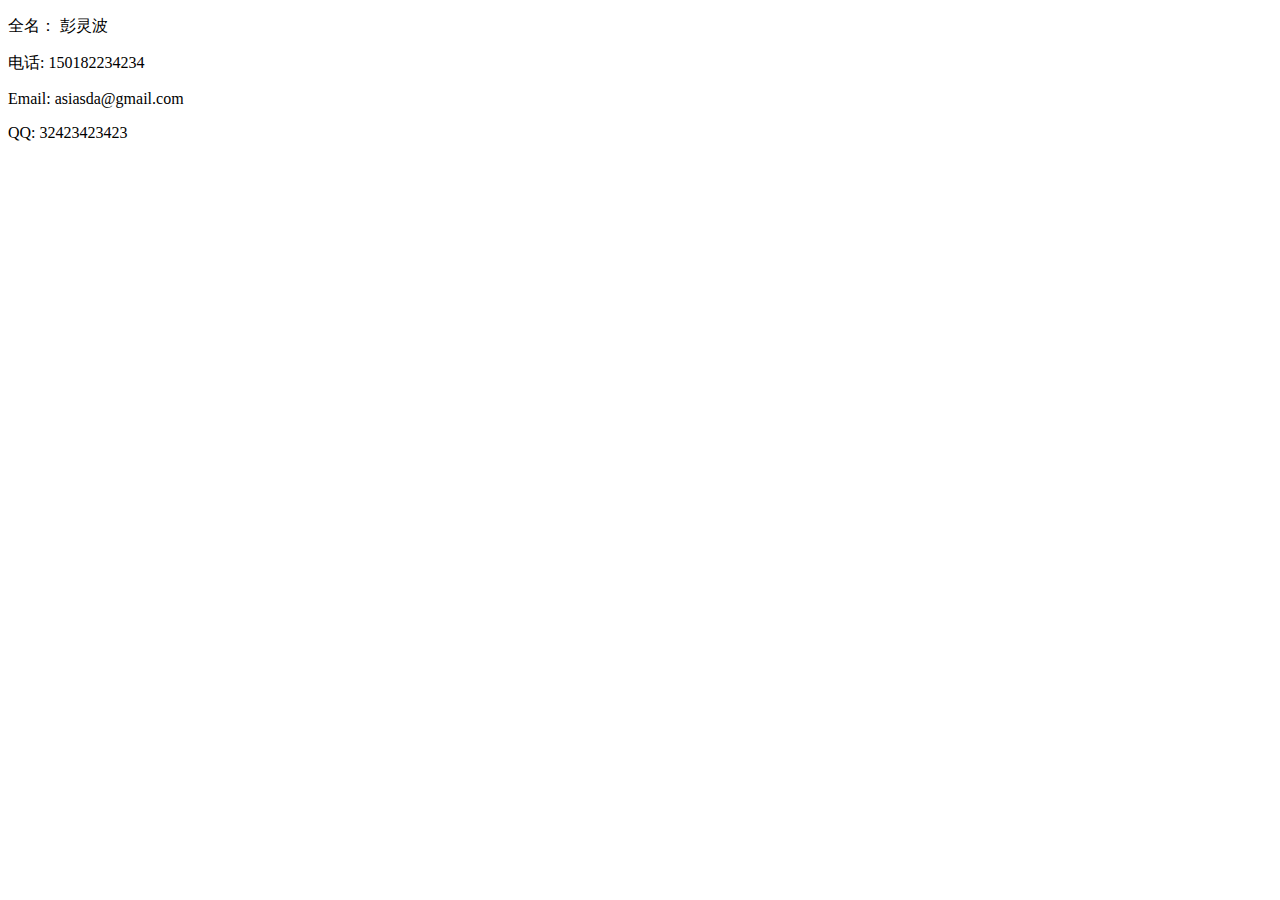
<file: contacts/test.html>
<!DOCTYPE HTML>
<html lang="en">
<head>
	<meta charset="UTF-8">
	<title></title>
</head>
<body>
  <p>全名：             彭灵波</p>
  <p>电话: 150182234234</p>
  <p>Email: asiasda@gmail.com</p>
  <p>QQ: 32423423423</p>
</body>
</html>
</file>
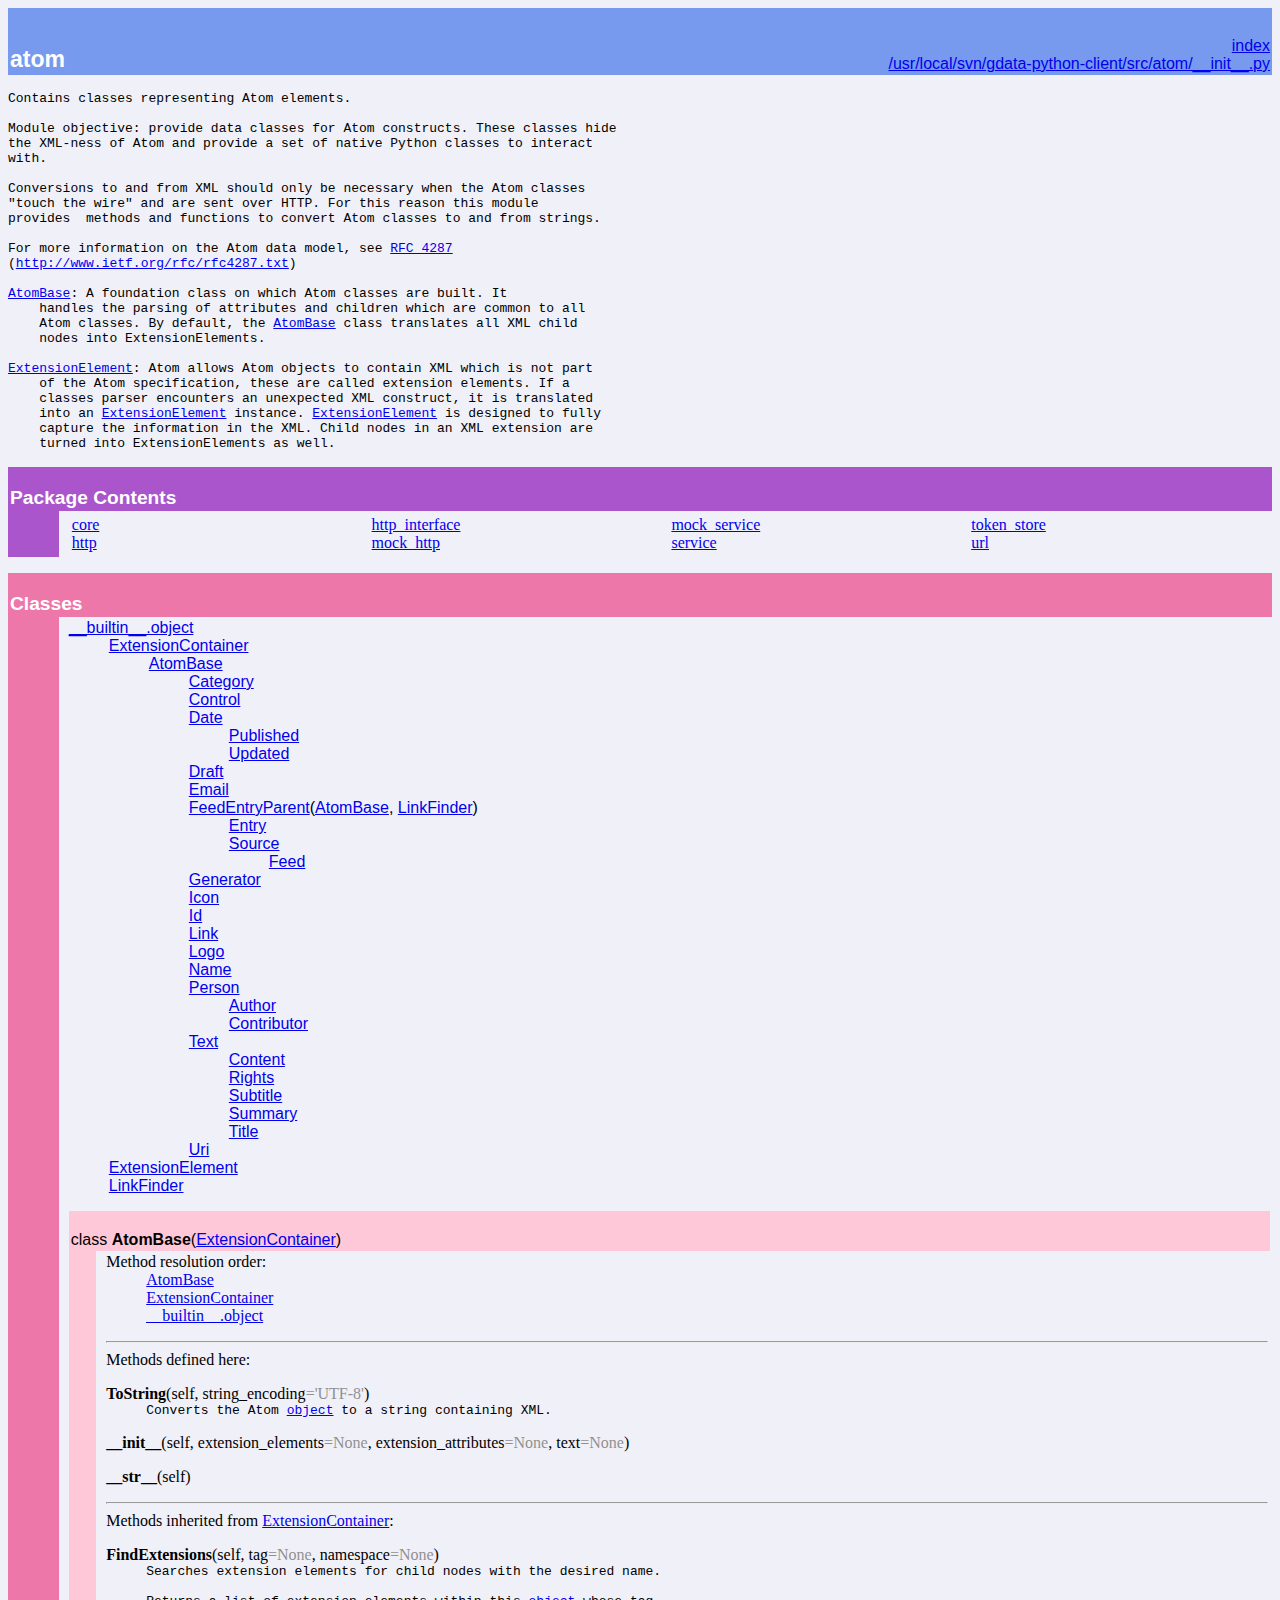
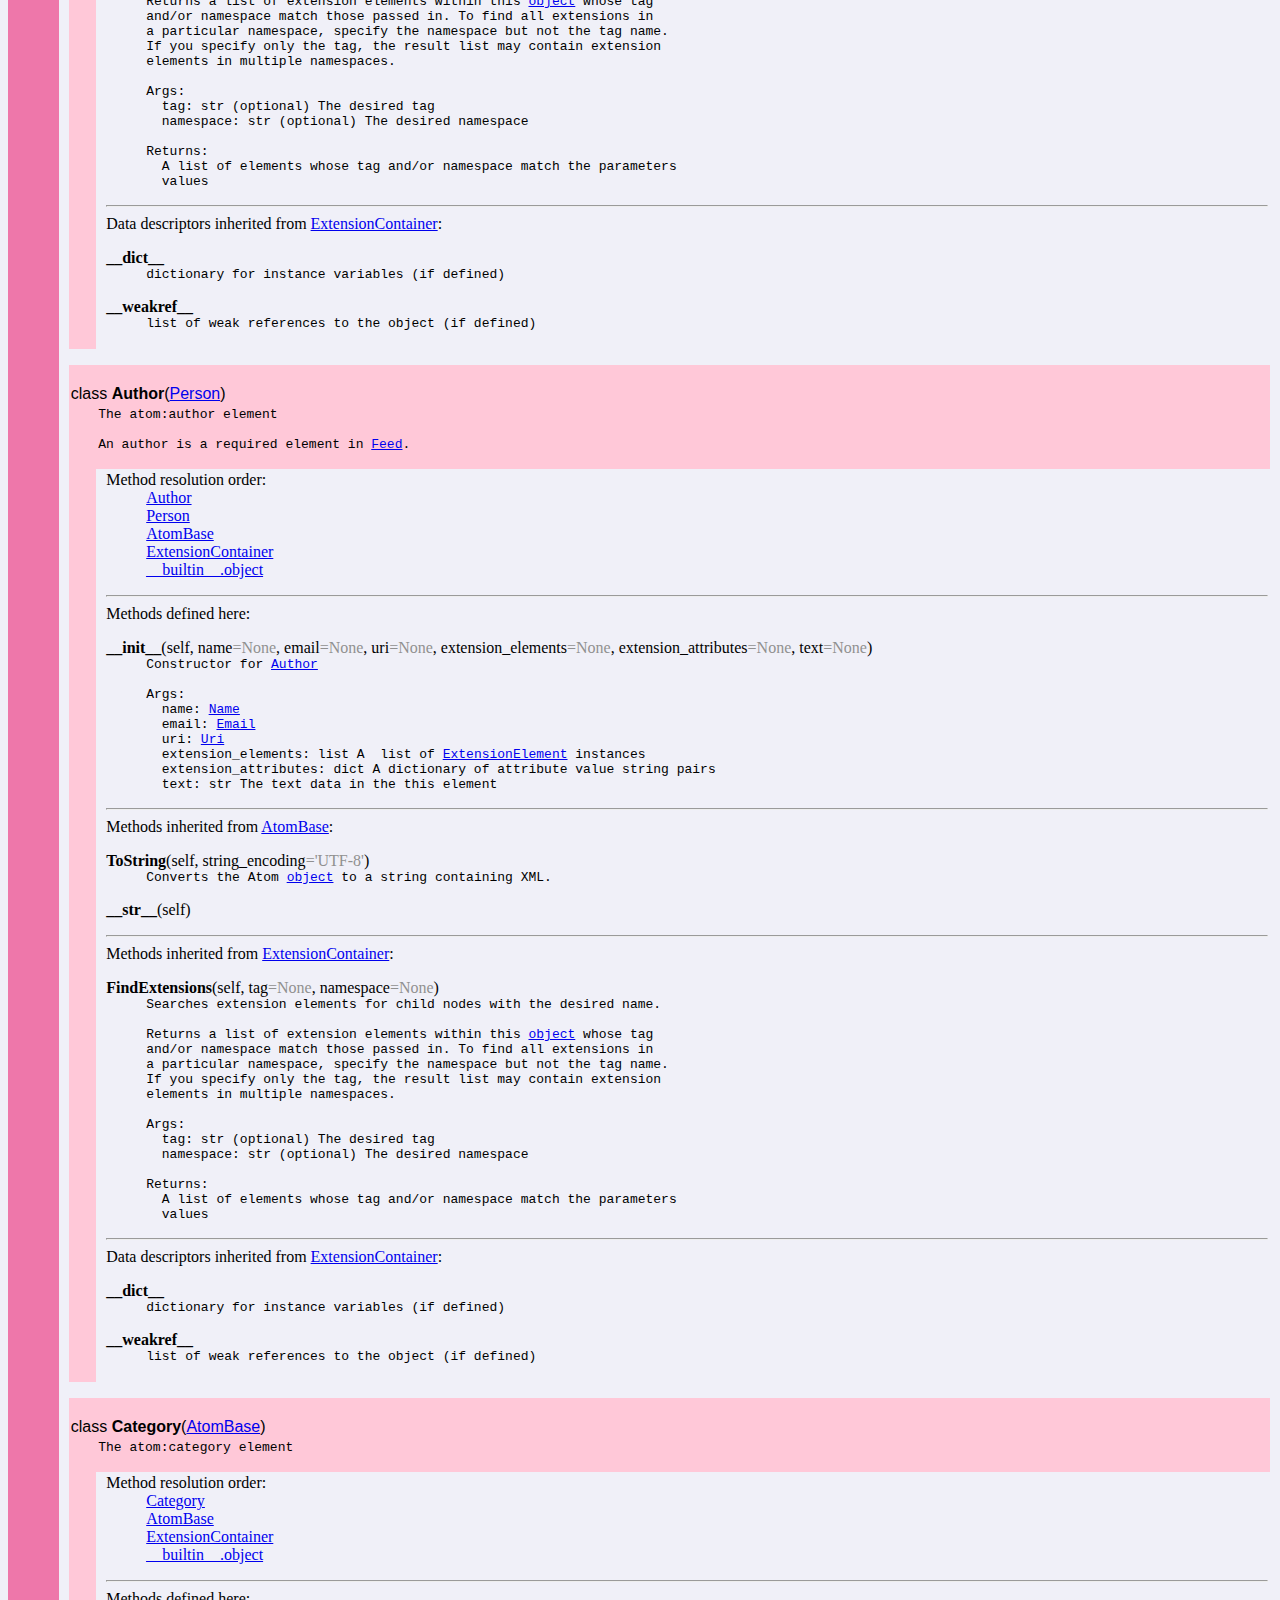
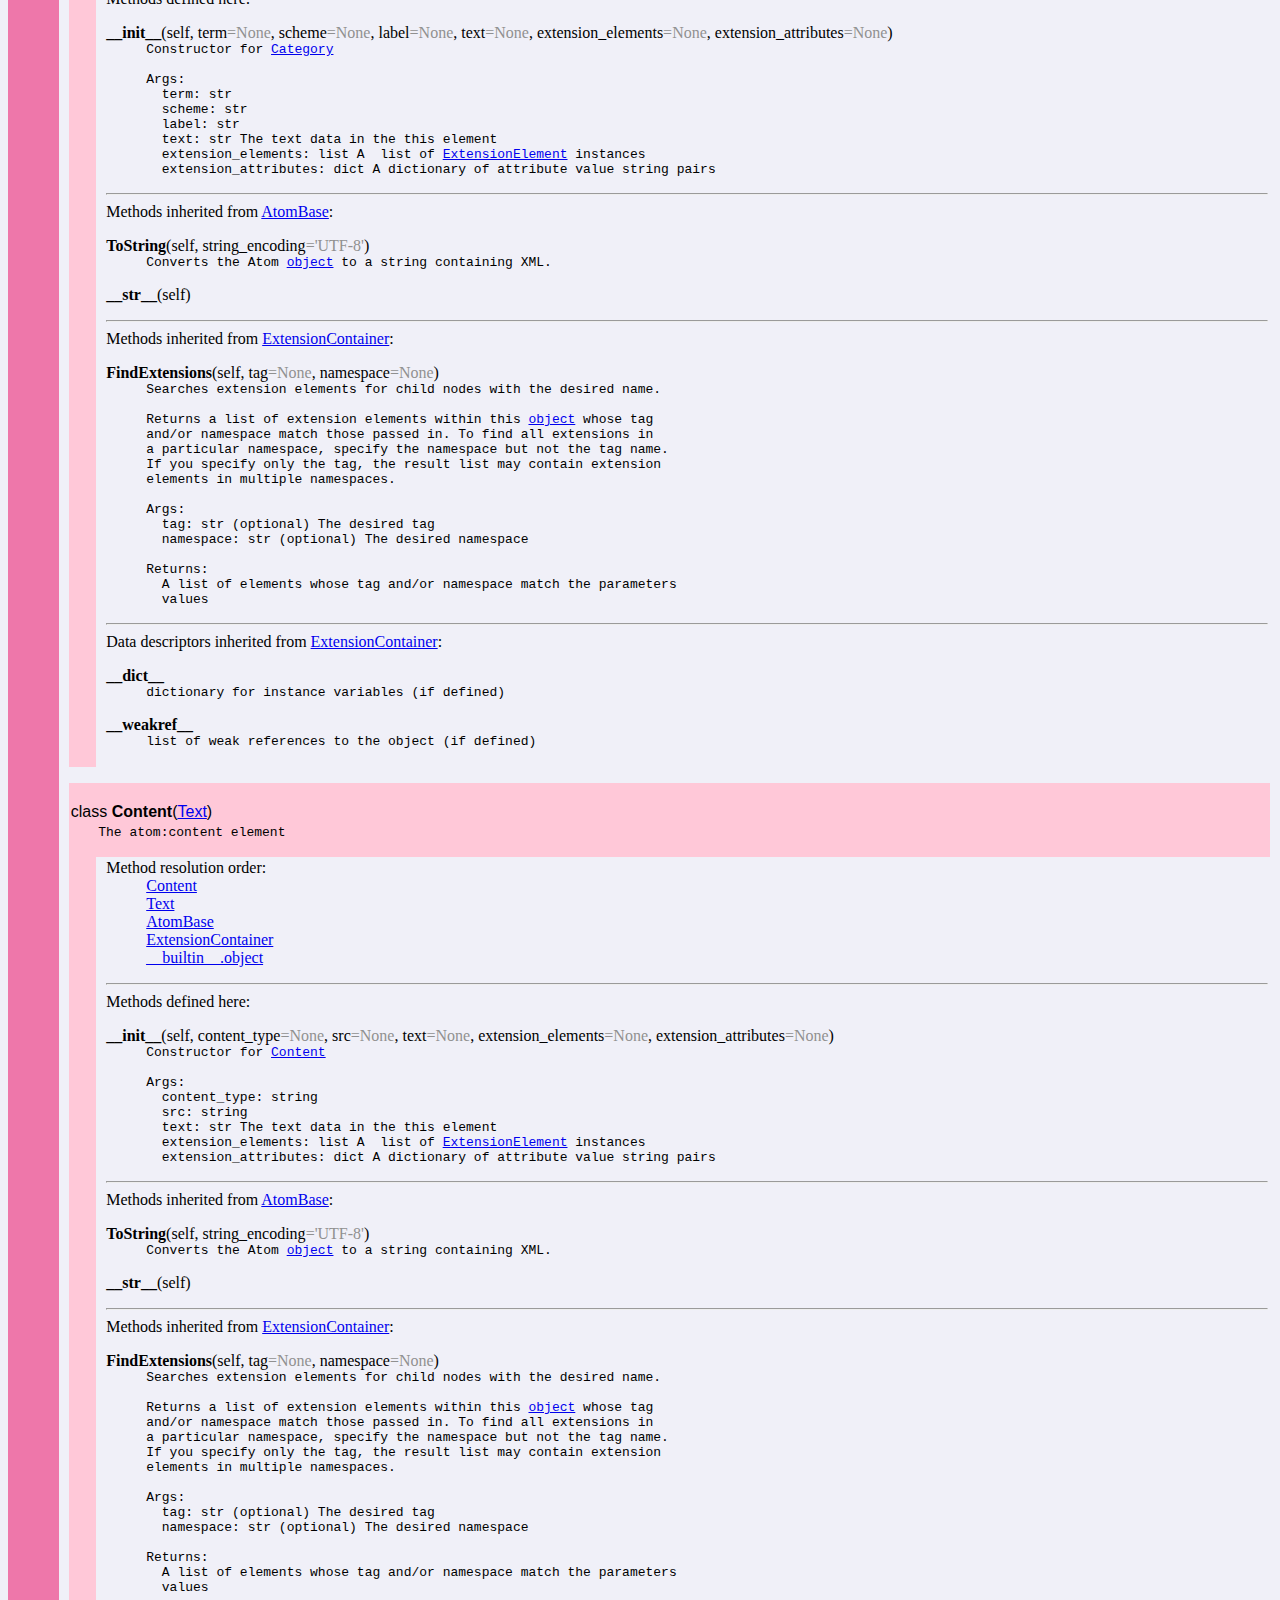
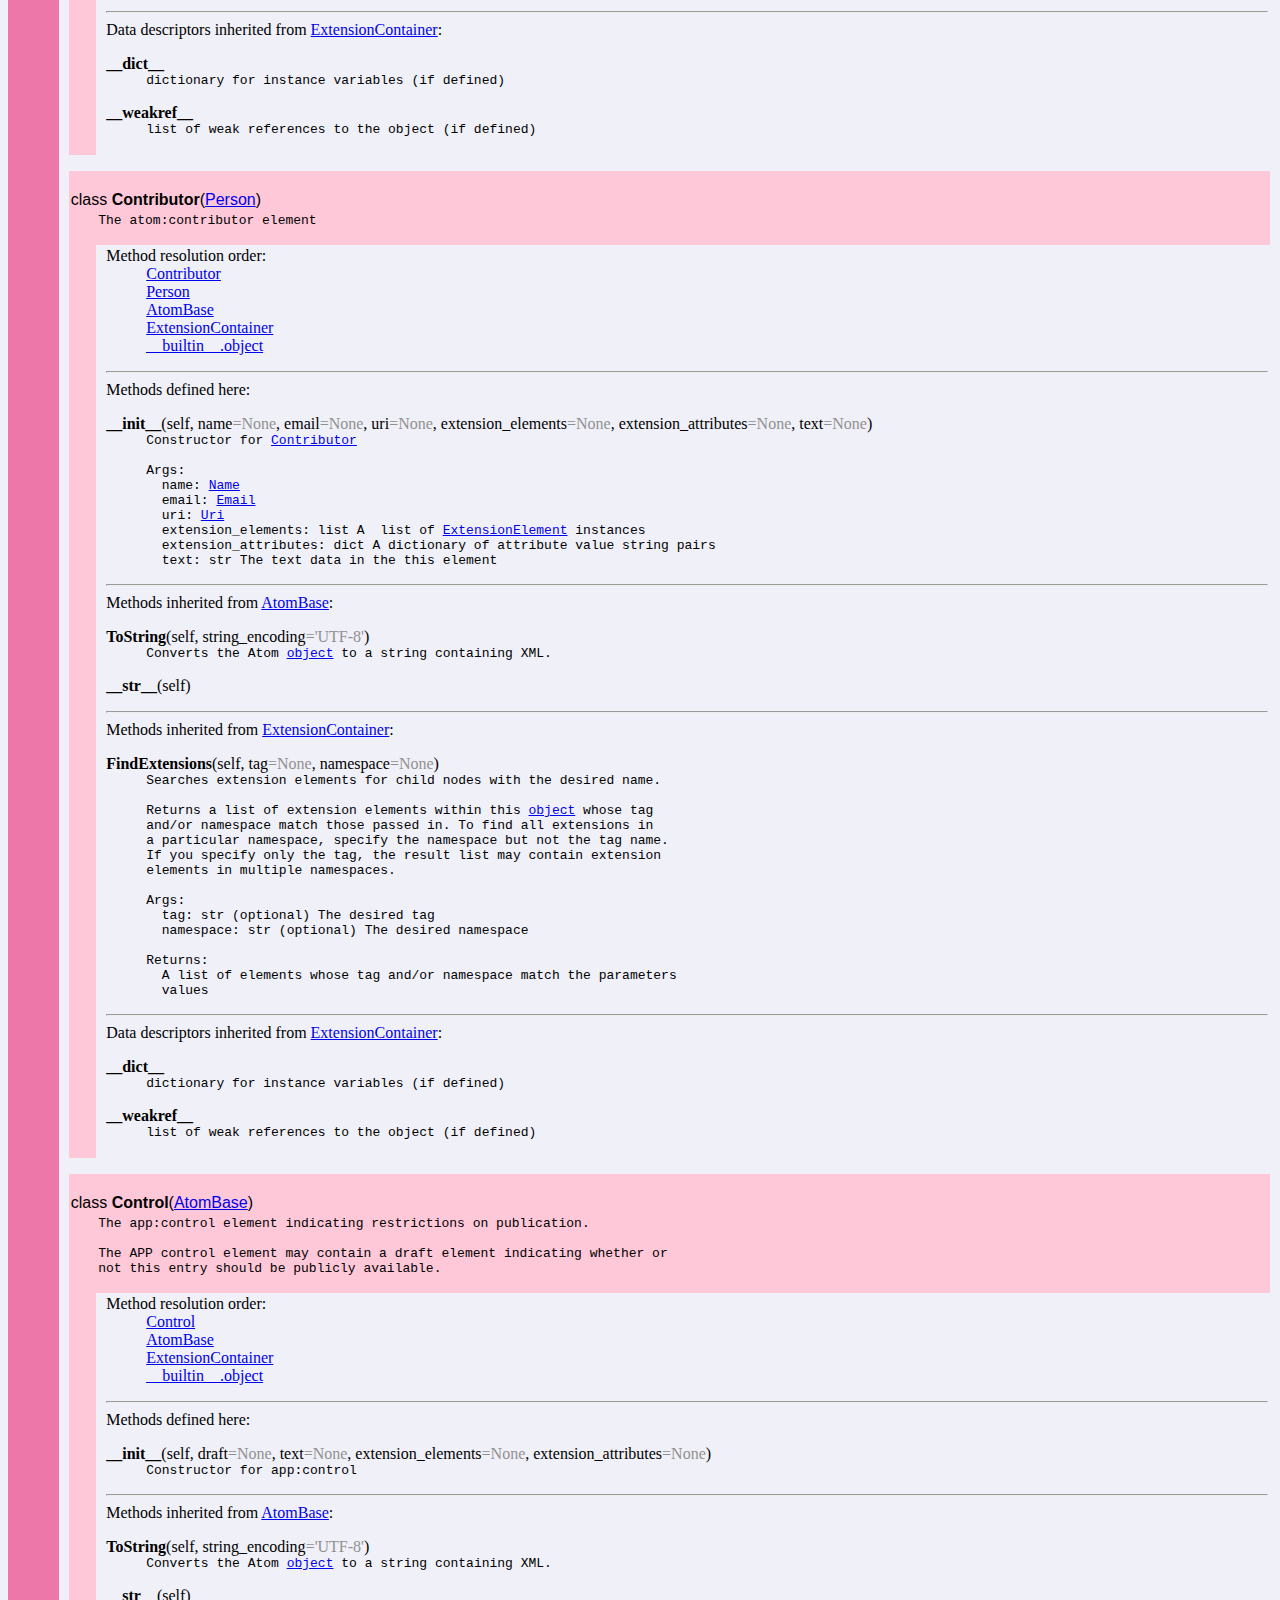
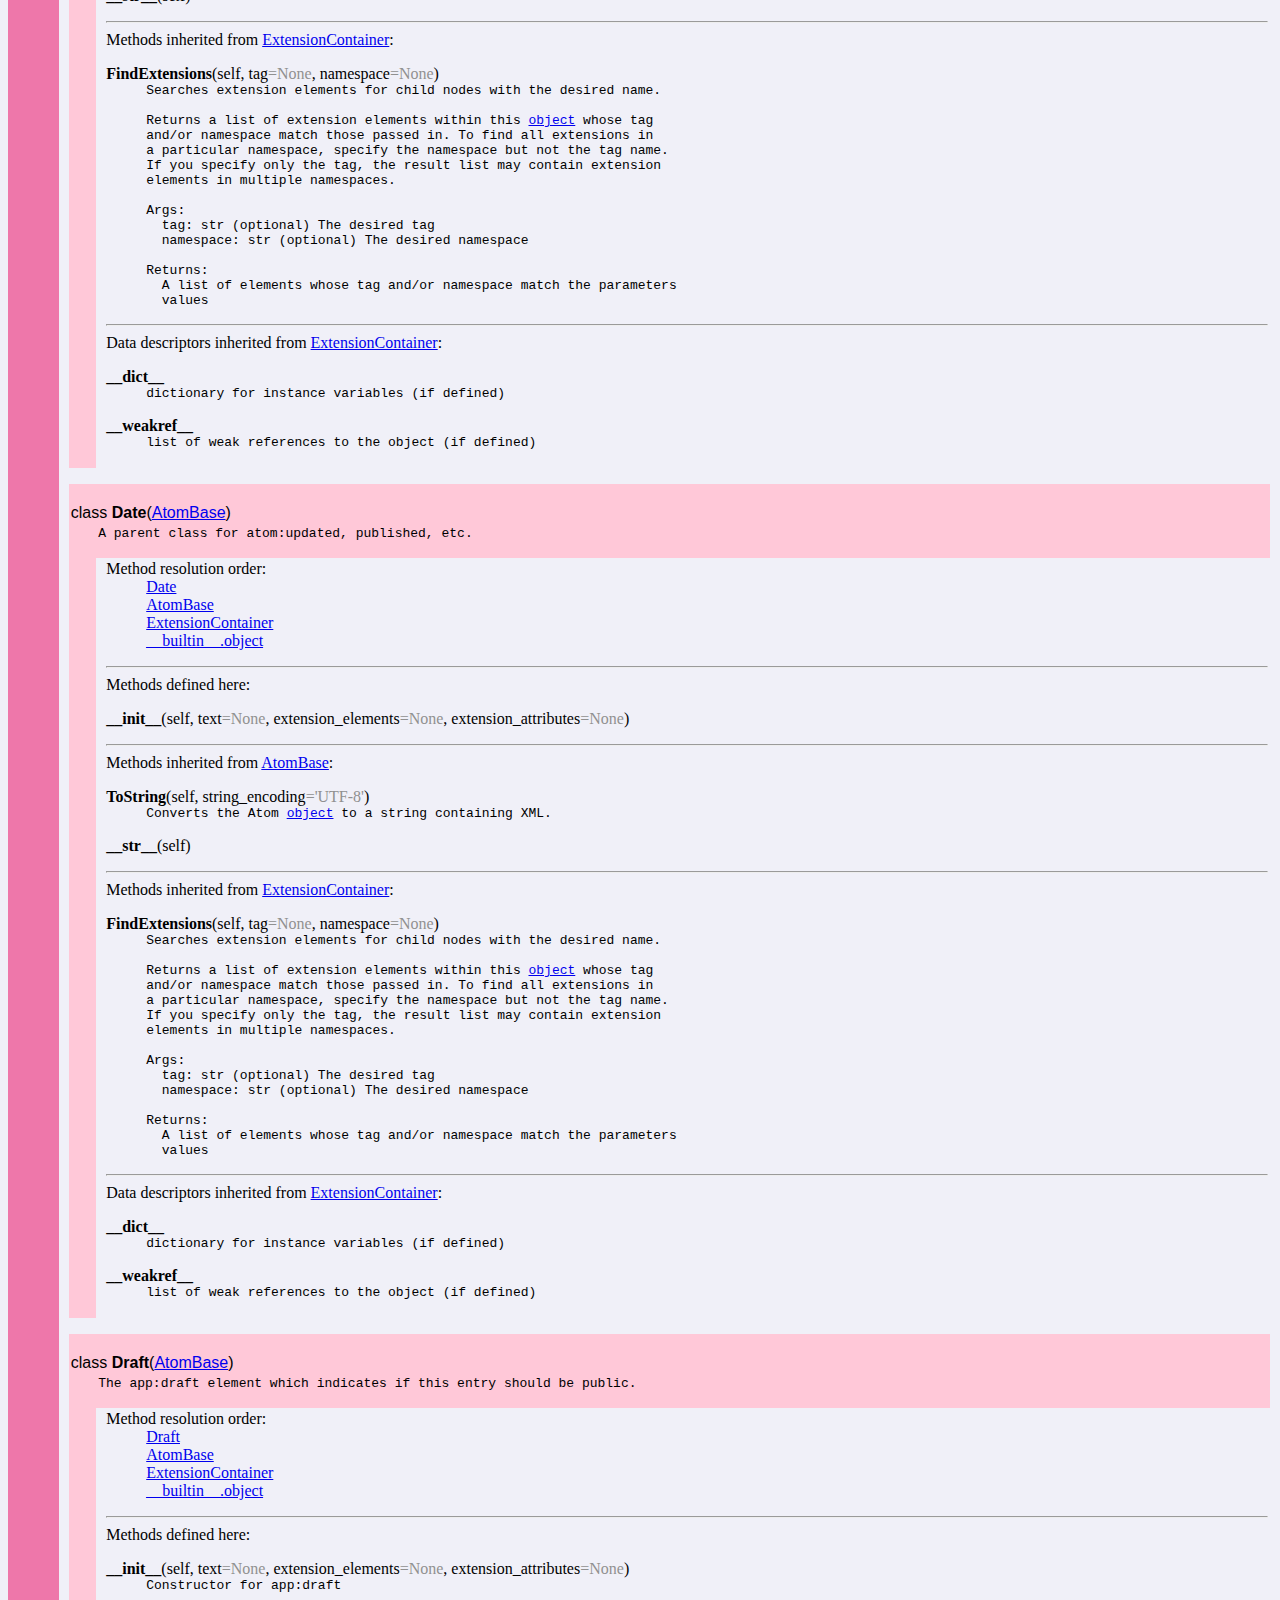
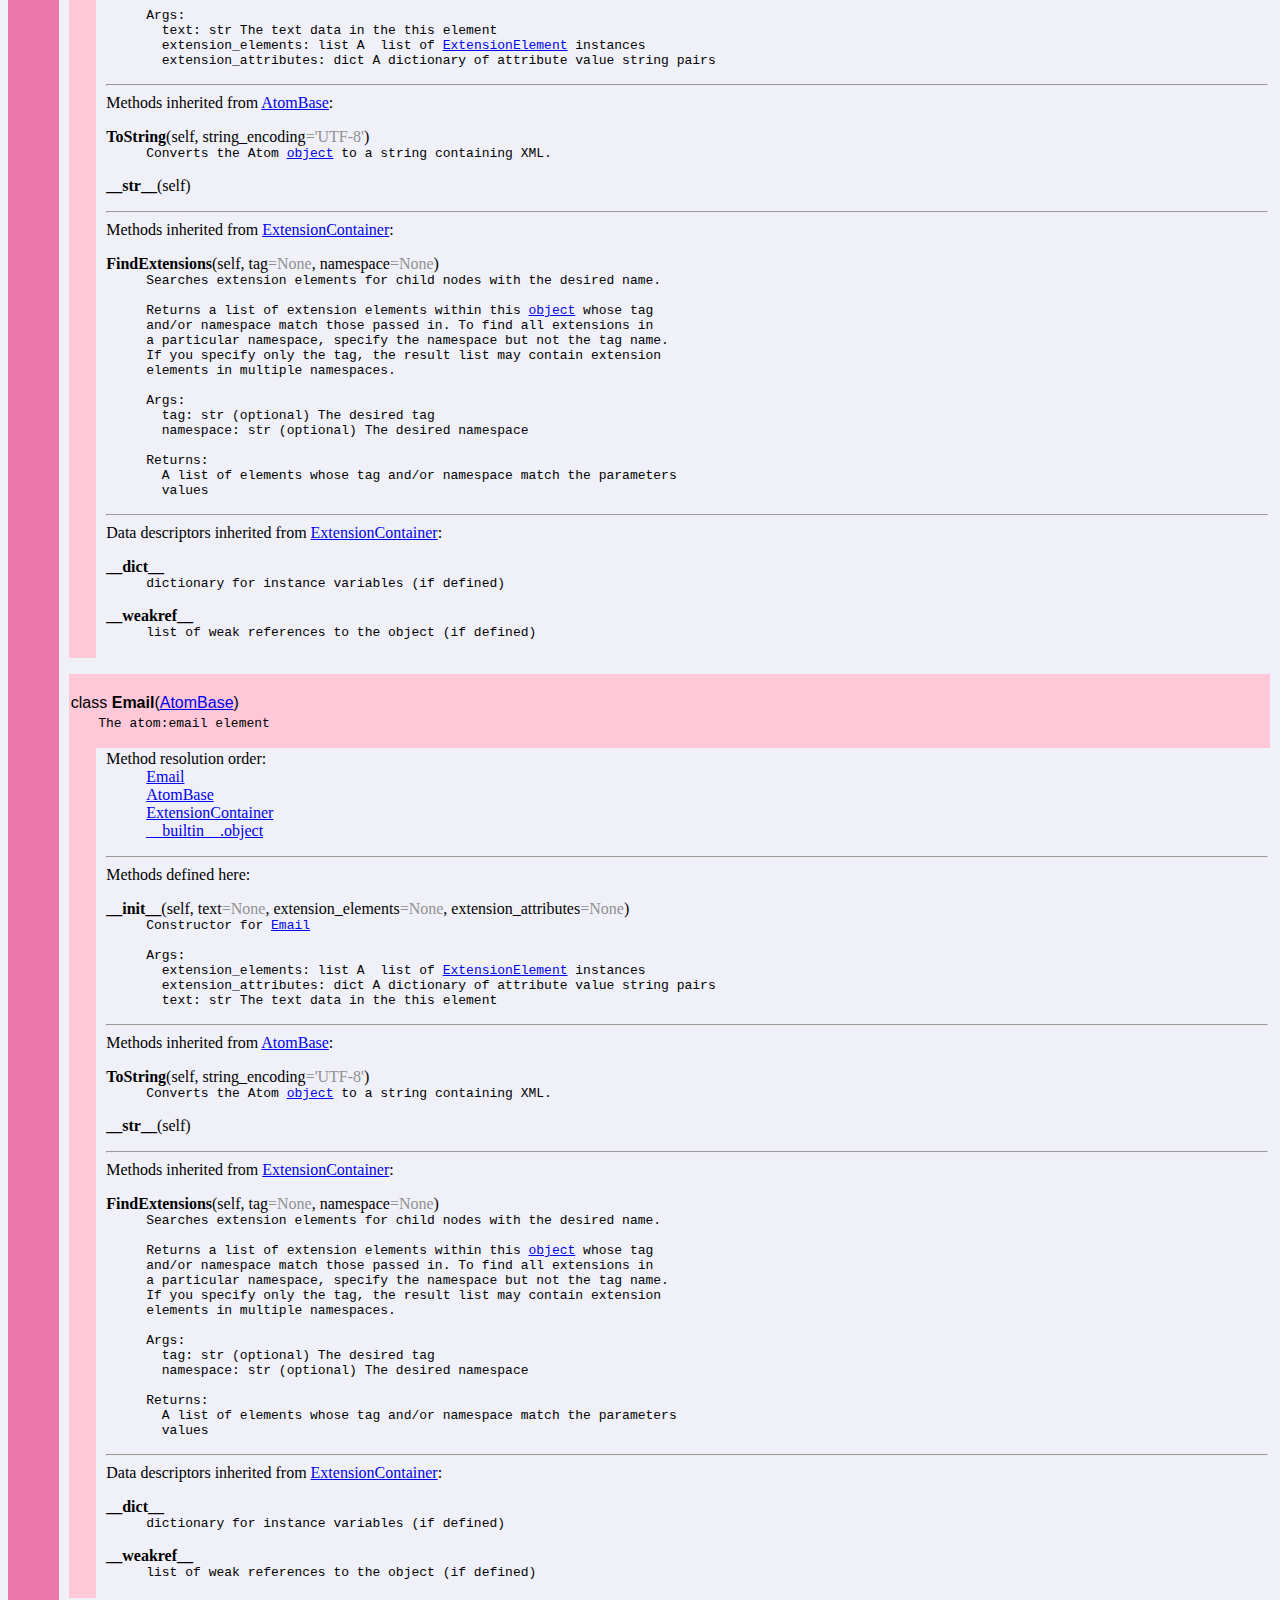
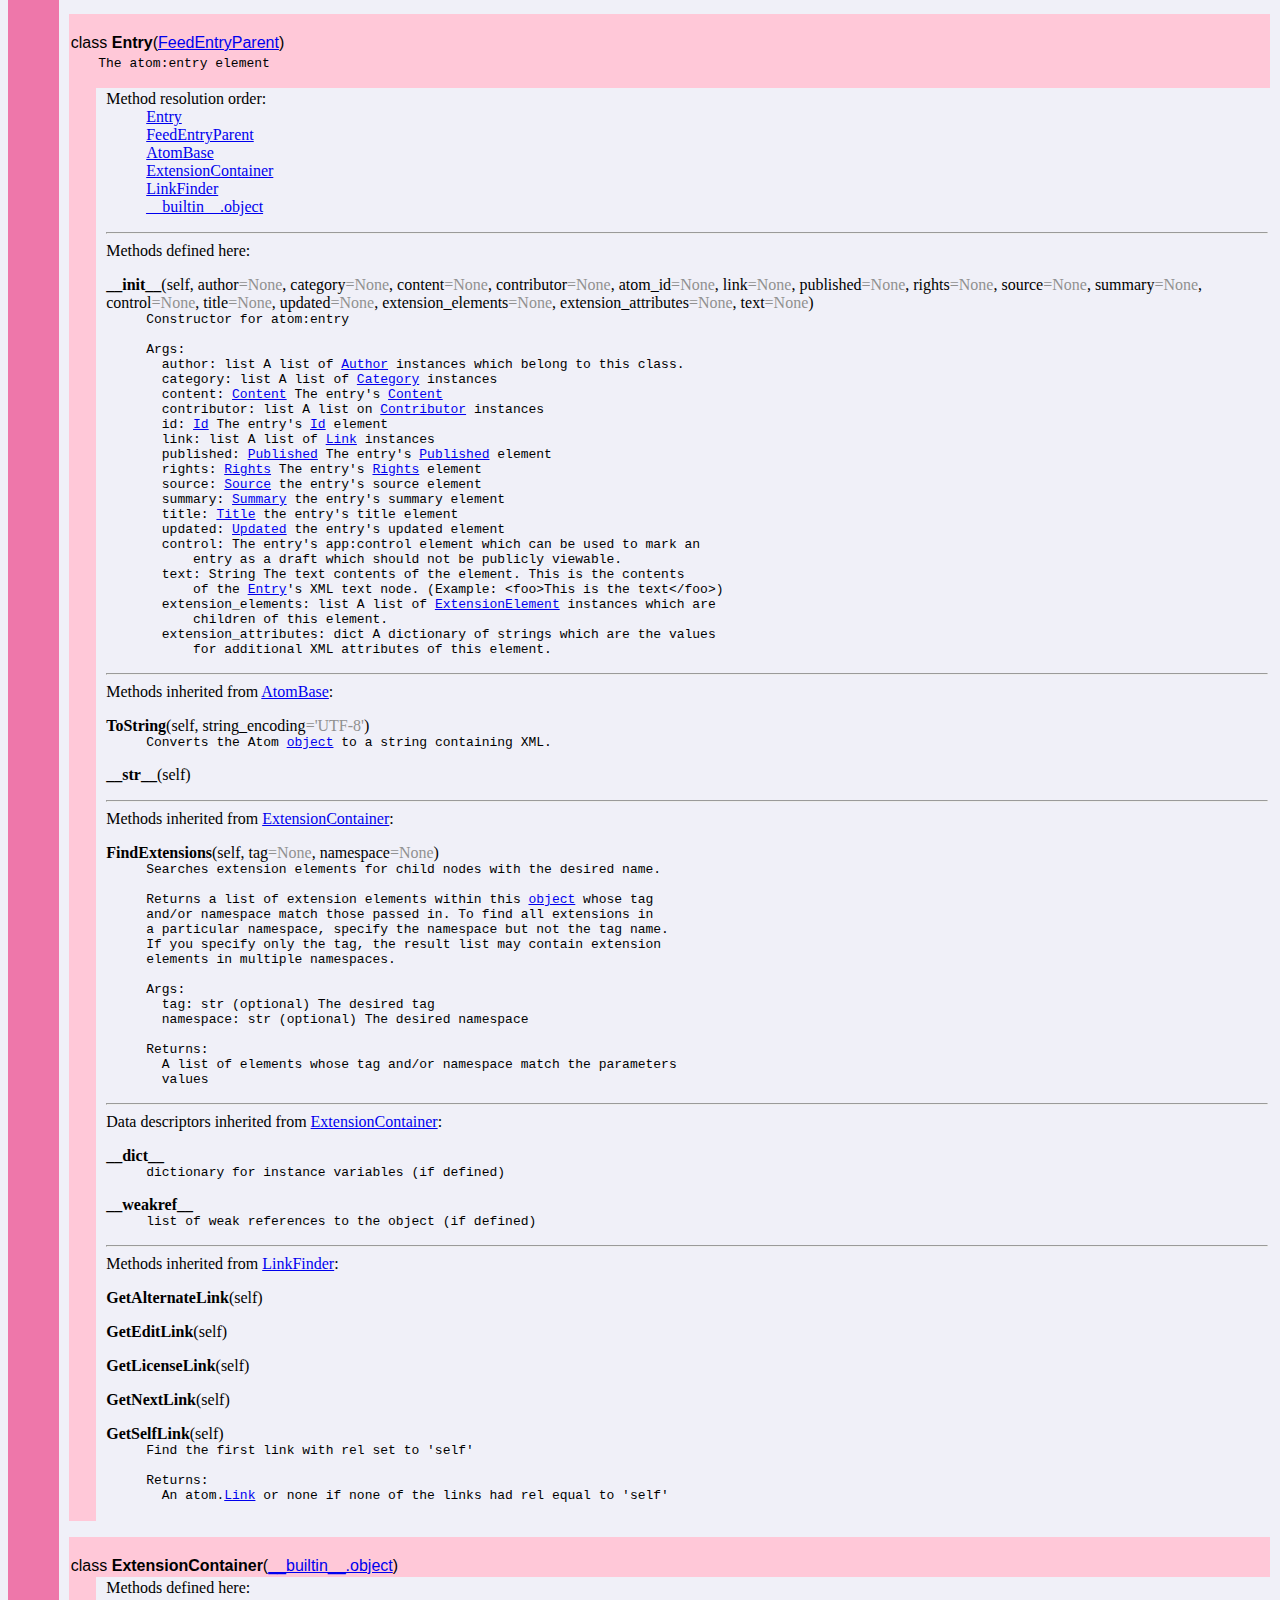
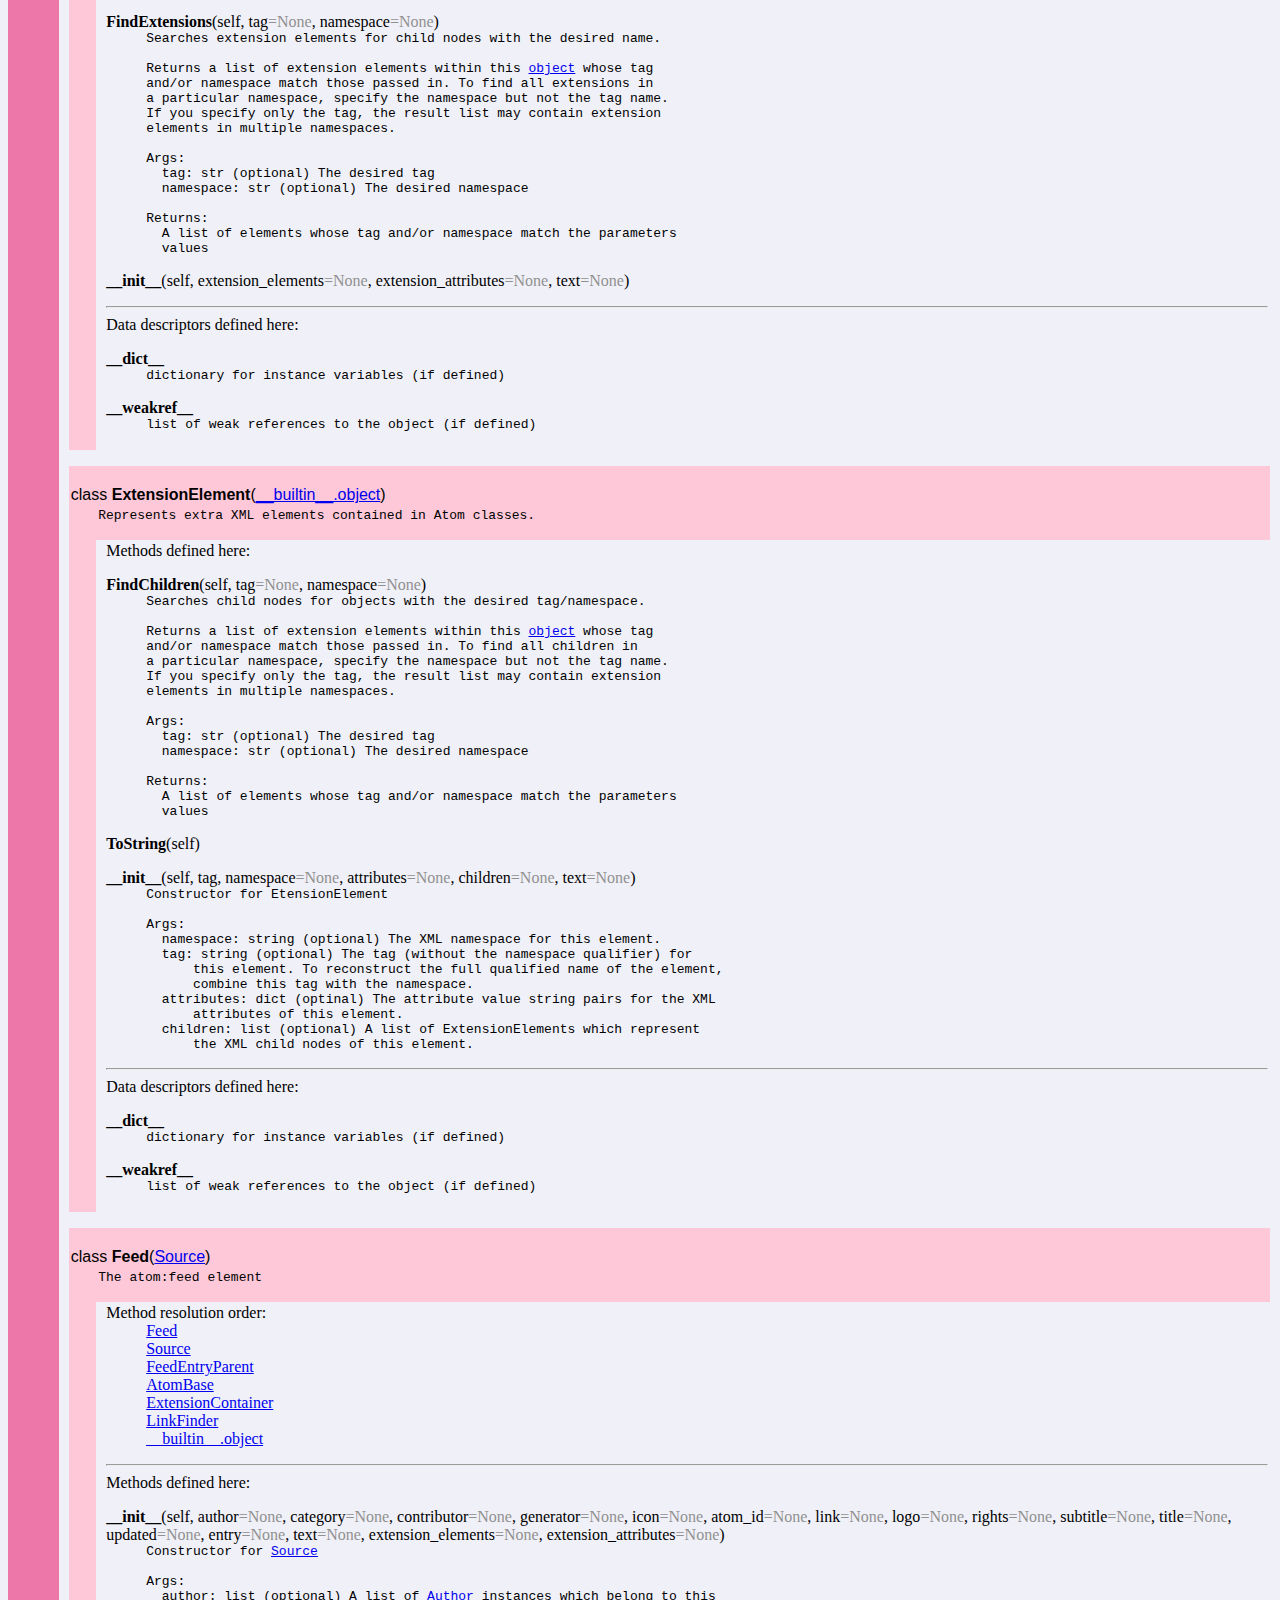
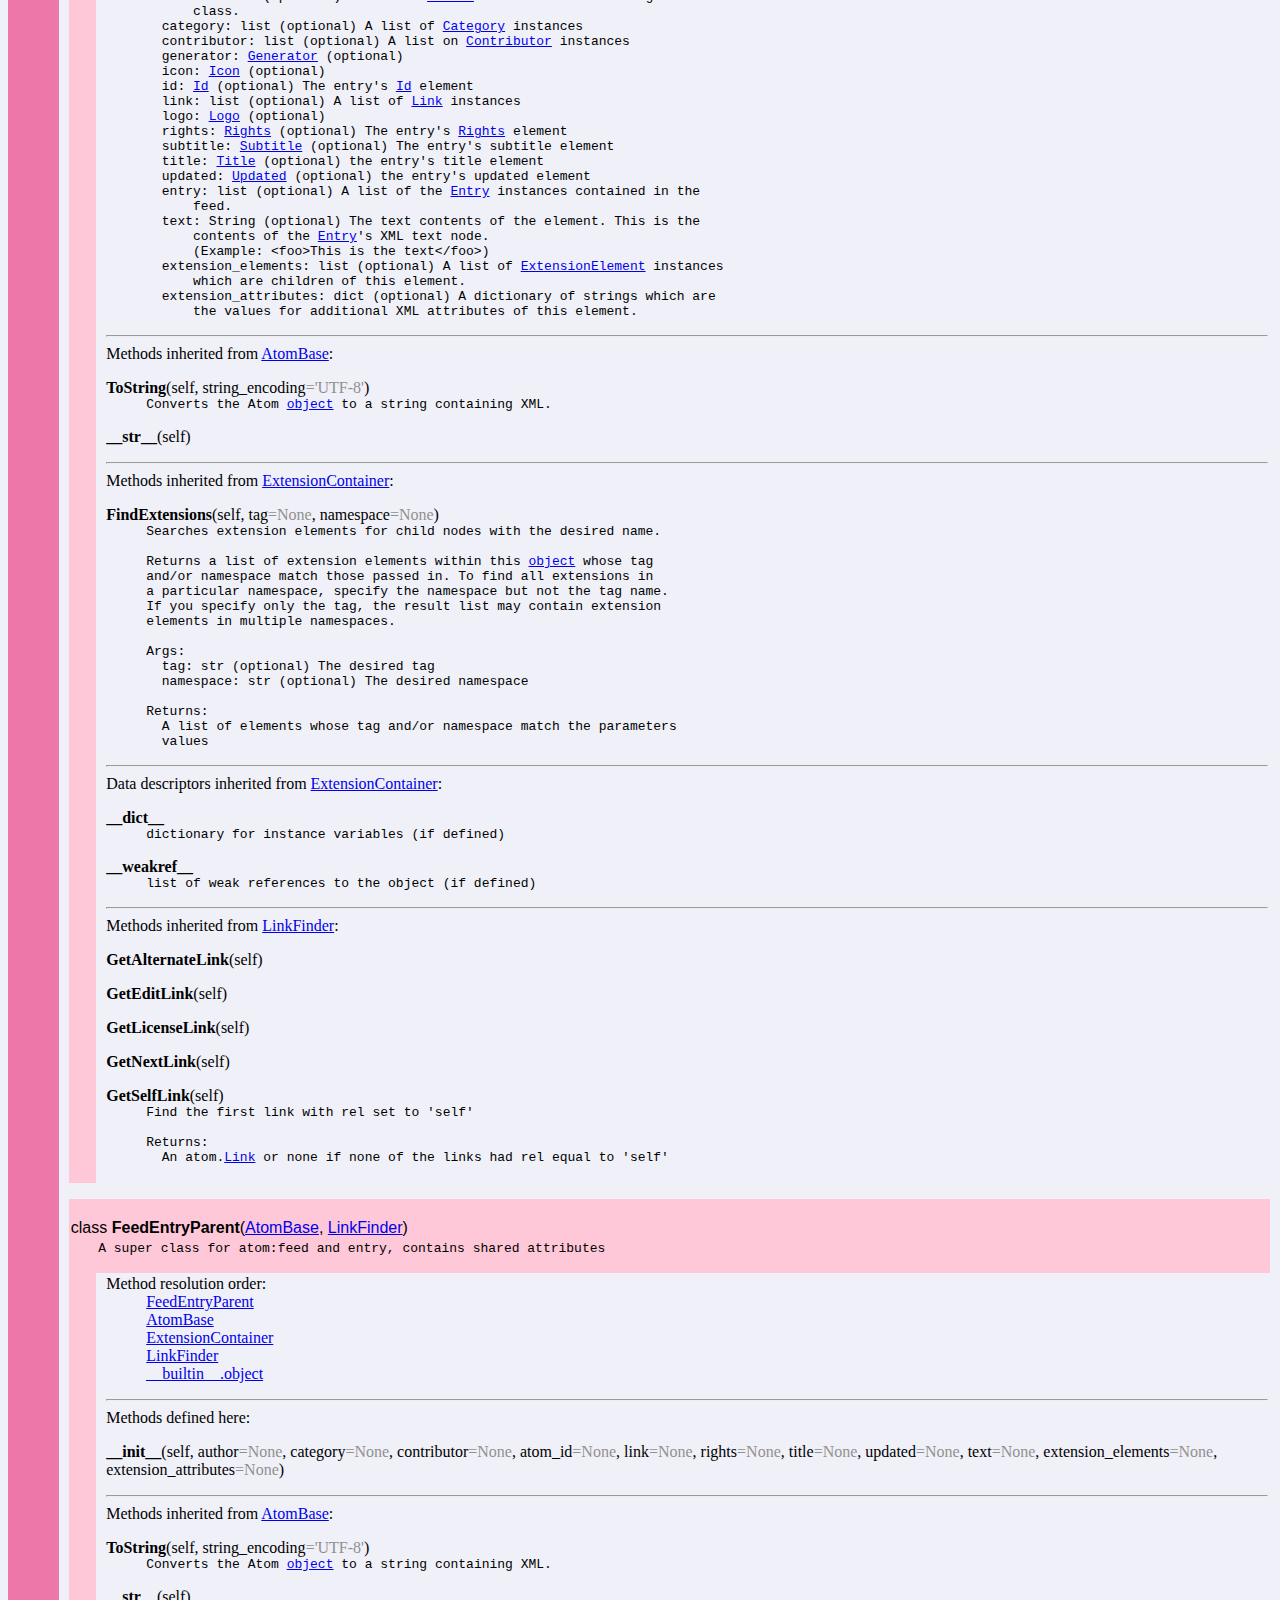
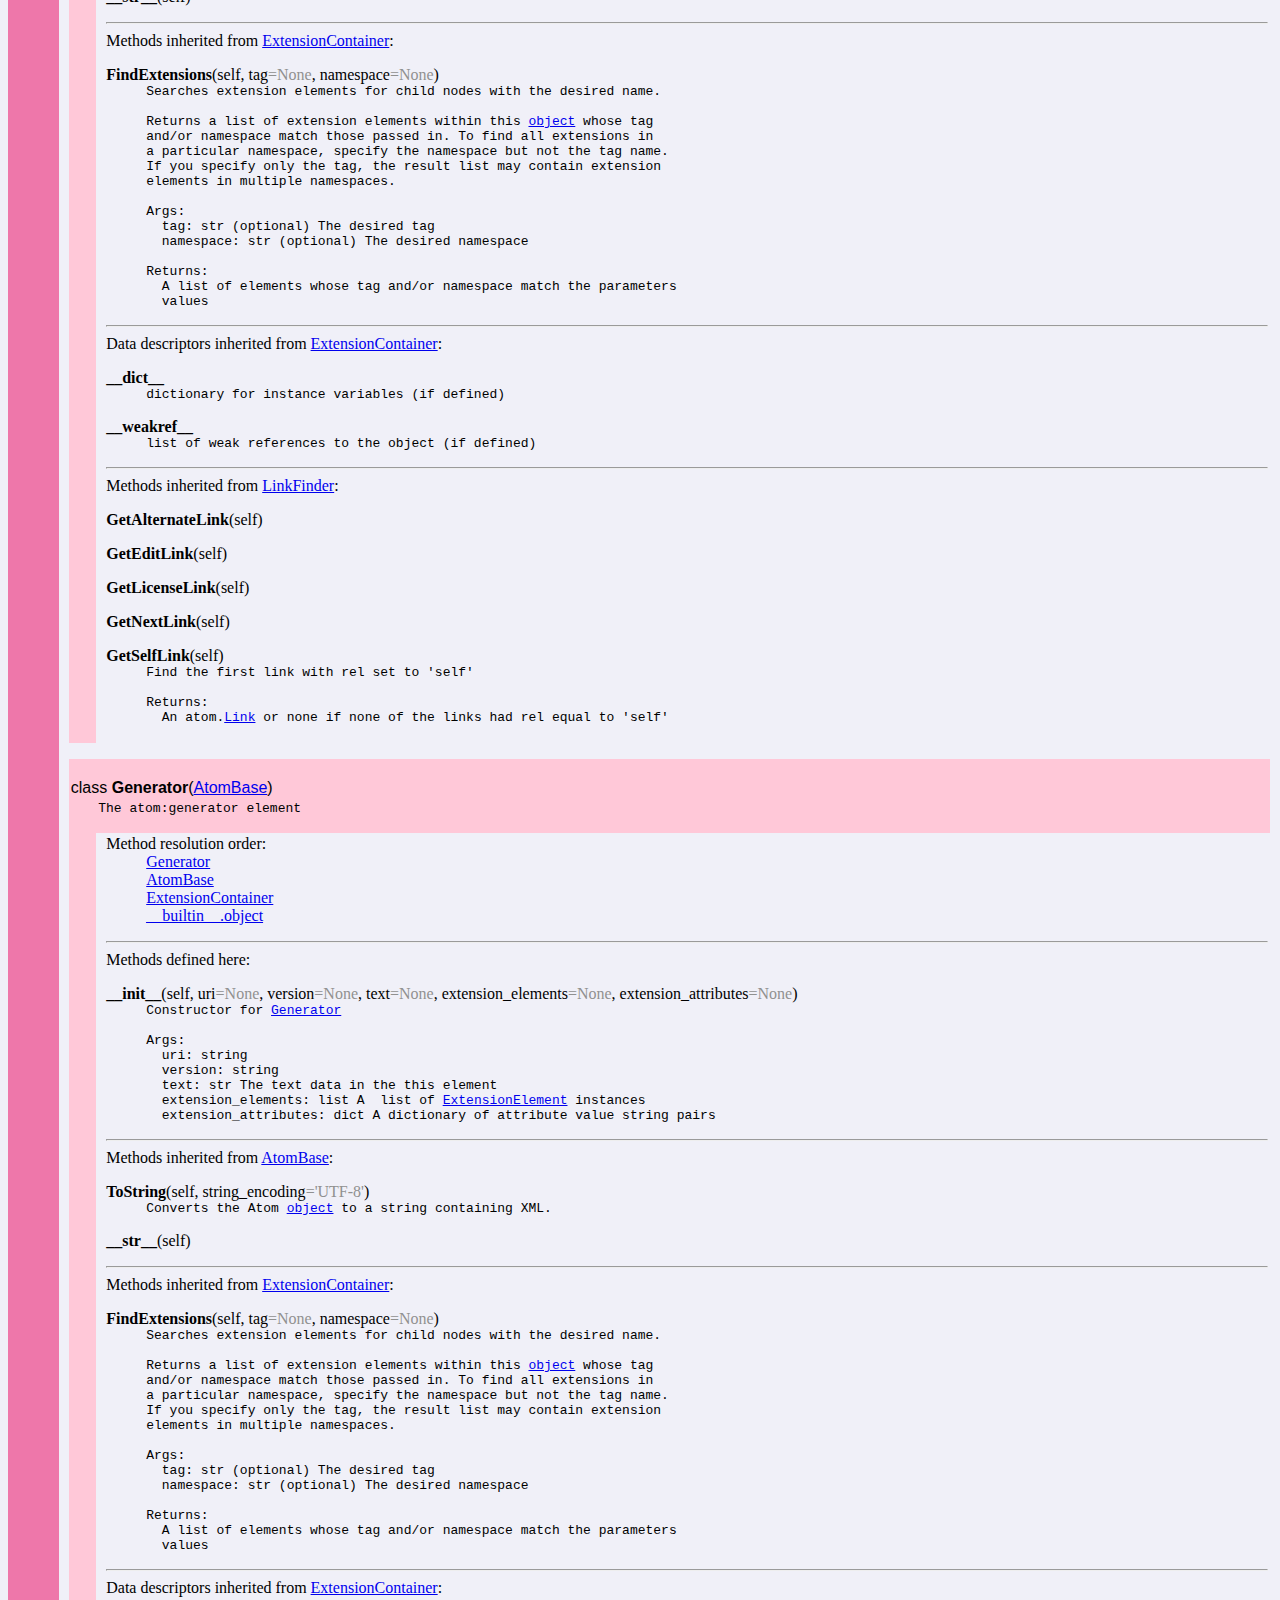
<file: gdata.py-1.2.3/pydocs/atom.html>
<!doctype html PUBLIC "-//W3C//DTD HTML 4.0 Transitional//EN">
<html><head><title>Python: package atom</title>
</head><body bgcolor="#f0f0f8">

<table width="100%" cellspacing=0 cellpadding=2 border=0 summary="heading">
<tr bgcolor="#7799ee">
<td valign=bottom>&nbsp;<br>
<font color="#ffffff" face="helvetica, arial">&nbsp;<br><big><big><strong>atom</strong></big></big></font></td
><td align=right valign=bottom
><font color="#ffffff" face="helvetica, arial"><a href=".">index</a><br><a href="file:/usr/local/svn/gdata-python-client/src/atom/__init__.py">/usr/local/svn/gdata-python-client/src/atom/__init__.py</a></font></td></tr></table>
    <p><tt>Contains&nbsp;classes&nbsp;representing&nbsp;Atom&nbsp;elements.<br>
&nbsp;<br>
Module&nbsp;objective:&nbsp;provide&nbsp;data&nbsp;classes&nbsp;for&nbsp;Atom&nbsp;constructs.&nbsp;These&nbsp;classes&nbsp;hide<br>
the&nbsp;XML-ness&nbsp;of&nbsp;Atom&nbsp;and&nbsp;provide&nbsp;a&nbsp;set&nbsp;of&nbsp;native&nbsp;Python&nbsp;classes&nbsp;to&nbsp;interact&nbsp;<br>
with.<br>
&nbsp;<br>
Conversions&nbsp;to&nbsp;and&nbsp;from&nbsp;XML&nbsp;should&nbsp;only&nbsp;be&nbsp;necessary&nbsp;when&nbsp;the&nbsp;Atom&nbsp;classes<br>
"touch&nbsp;the&nbsp;wire"&nbsp;and&nbsp;are&nbsp;sent&nbsp;over&nbsp;HTTP.&nbsp;For&nbsp;this&nbsp;reason&nbsp;this&nbsp;module&nbsp;<br>
provides&nbsp;&nbsp;methods&nbsp;and&nbsp;functions&nbsp;to&nbsp;convert&nbsp;Atom&nbsp;classes&nbsp;to&nbsp;and&nbsp;from&nbsp;strings.<br>
&nbsp;<br>
For&nbsp;more&nbsp;information&nbsp;on&nbsp;the&nbsp;Atom&nbsp;data&nbsp;model,&nbsp;see&nbsp;<a href="http://www.rfc-editor.org/rfc/rfc4287.txt">RFC&nbsp;4287</a>&nbsp;<br>
(<a href="http://www.ietf.org/rfc/rfc4287.txt">http://www.ietf.org/rfc/rfc4287.txt</a>)<br>
&nbsp;<br>
<a href="#AtomBase">AtomBase</a>:&nbsp;A&nbsp;foundation&nbsp;class&nbsp;on&nbsp;which&nbsp;Atom&nbsp;classes&nbsp;are&nbsp;built.&nbsp;It&nbsp;<br>
&nbsp;&nbsp;&nbsp;&nbsp;handles&nbsp;the&nbsp;parsing&nbsp;of&nbsp;attributes&nbsp;and&nbsp;children&nbsp;which&nbsp;are&nbsp;common&nbsp;to&nbsp;all<br>
&nbsp;&nbsp;&nbsp;&nbsp;Atom&nbsp;classes.&nbsp;By&nbsp;default,&nbsp;the&nbsp;<a href="#AtomBase">AtomBase</a>&nbsp;class&nbsp;translates&nbsp;all&nbsp;XML&nbsp;child&nbsp;<br>
&nbsp;&nbsp;&nbsp;&nbsp;nodes&nbsp;into&nbsp;ExtensionElements.<br>
&nbsp;<br>
<a href="#ExtensionElement">ExtensionElement</a>:&nbsp;Atom&nbsp;allows&nbsp;Atom&nbsp;objects&nbsp;to&nbsp;contain&nbsp;XML&nbsp;which&nbsp;is&nbsp;not&nbsp;part&nbsp;<br>
&nbsp;&nbsp;&nbsp;&nbsp;of&nbsp;the&nbsp;Atom&nbsp;specification,&nbsp;these&nbsp;are&nbsp;called&nbsp;extension&nbsp;elements.&nbsp;If&nbsp;a&nbsp;<br>
&nbsp;&nbsp;&nbsp;&nbsp;classes&nbsp;parser&nbsp;encounters&nbsp;an&nbsp;unexpected&nbsp;XML&nbsp;construct,&nbsp;it&nbsp;is&nbsp;translated<br>
&nbsp;&nbsp;&nbsp;&nbsp;into&nbsp;an&nbsp;<a href="#ExtensionElement">ExtensionElement</a>&nbsp;instance.&nbsp;<a href="#ExtensionElement">ExtensionElement</a>&nbsp;is&nbsp;designed&nbsp;to&nbsp;fully<br>
&nbsp;&nbsp;&nbsp;&nbsp;capture&nbsp;the&nbsp;information&nbsp;in&nbsp;the&nbsp;XML.&nbsp;Child&nbsp;nodes&nbsp;in&nbsp;an&nbsp;XML&nbsp;extension&nbsp;are<br>
&nbsp;&nbsp;&nbsp;&nbsp;turned&nbsp;into&nbsp;ExtensionElements&nbsp;as&nbsp;well.</tt></p>
<p>
<table width="100%" cellspacing=0 cellpadding=2 border=0 summary="section">
<tr bgcolor="#aa55cc">
<td colspan=3 valign=bottom>&nbsp;<br>
<font color="#ffffff" face="helvetica, arial"><big><strong>Package Contents</strong></big></font></td></tr>
    
<tr><td bgcolor="#aa55cc"><tt>&nbsp;&nbsp;&nbsp;&nbsp;&nbsp;&nbsp;</tt></td><td>&nbsp;</td>
<td width="100%"><table width="100%" summary="list"><tr><td width="25%" valign=top><a href="atom.core.html">core</a><br>
<a href="atom.http.html">http</a><br>
</td><td width="25%" valign=top><a href="atom.http_interface.html">http_interface</a><br>
<a href="atom.mock_http.html">mock_http</a><br>
</td><td width="25%" valign=top><a href="atom.mock_service.html">mock_service</a><br>
<a href="atom.service.html">service</a><br>
</td><td width="25%" valign=top><a href="atom.token_store.html">token_store</a><br>
<a href="atom.url.html">url</a><br>
</td></tr></table></td></tr></table><p>
<table width="100%" cellspacing=0 cellpadding=2 border=0 summary="section">
<tr bgcolor="#ee77aa">
<td colspan=3 valign=bottom>&nbsp;<br>
<font color="#ffffff" face="helvetica, arial"><big><strong>Classes</strong></big></font></td></tr>
    
<tr><td bgcolor="#ee77aa"><tt>&nbsp;&nbsp;&nbsp;&nbsp;&nbsp;&nbsp;</tt></td><td>&nbsp;</td>
<td width="100%"><dl>
<dt><font face="helvetica, arial"><a href="__builtin__.html#object">__builtin__.object</a>
</font></dt><dd>
<dl>
<dt><font face="helvetica, arial"><a href="atom.html#ExtensionContainer">ExtensionContainer</a>
</font></dt><dd>
<dl>
<dt><font face="helvetica, arial"><a href="atom.html#AtomBase">AtomBase</a>
</font></dt><dd>
<dl>
<dt><font face="helvetica, arial"><a href="atom.html#Category">Category</a>
</font></dt><dt><font face="helvetica, arial"><a href="atom.html#Control">Control</a>
</font></dt><dt><font face="helvetica, arial"><a href="atom.html#Date">Date</a>
</font></dt><dd>
<dl>
<dt><font face="helvetica, arial"><a href="atom.html#Published">Published</a>
</font></dt><dt><font face="helvetica, arial"><a href="atom.html#Updated">Updated</a>
</font></dt></dl>
</dd>
<dt><font face="helvetica, arial"><a href="atom.html#Draft">Draft</a>
</font></dt><dt><font face="helvetica, arial"><a href="atom.html#Email">Email</a>
</font></dt><dt><font face="helvetica, arial"><a href="atom.html#FeedEntryParent">FeedEntryParent</a>(<a href="atom.html#AtomBase">AtomBase</a>, <a href="atom.html#LinkFinder">LinkFinder</a>)
</font></dt><dd>
<dl>
<dt><font face="helvetica, arial"><a href="atom.html#Entry">Entry</a>
</font></dt><dt><font face="helvetica, arial"><a href="atom.html#Source">Source</a>
</font></dt><dd>
<dl>
<dt><font face="helvetica, arial"><a href="atom.html#Feed">Feed</a>
</font></dt></dl>
</dd>
</dl>
</dd>
<dt><font face="helvetica, arial"><a href="atom.html#Generator">Generator</a>
</font></dt><dt><font face="helvetica, arial"><a href="atom.html#Icon">Icon</a>
</font></dt><dt><font face="helvetica, arial"><a href="atom.html#Id">Id</a>
</font></dt><dt><font face="helvetica, arial"><a href="atom.html#Link">Link</a>
</font></dt><dt><font face="helvetica, arial"><a href="atom.html#Logo">Logo</a>
</font></dt><dt><font face="helvetica, arial"><a href="atom.html#Name">Name</a>
</font></dt><dt><font face="helvetica, arial"><a href="atom.html#Person">Person</a>
</font></dt><dd>
<dl>
<dt><font face="helvetica, arial"><a href="atom.html#Author">Author</a>
</font></dt><dt><font face="helvetica, arial"><a href="atom.html#Contributor">Contributor</a>
</font></dt></dl>
</dd>
<dt><font face="helvetica, arial"><a href="atom.html#Text">Text</a>
</font></dt><dd>
<dl>
<dt><font face="helvetica, arial"><a href="atom.html#Content">Content</a>
</font></dt><dt><font face="helvetica, arial"><a href="atom.html#Rights">Rights</a>
</font></dt><dt><font face="helvetica, arial"><a href="atom.html#Subtitle">Subtitle</a>
</font></dt><dt><font face="helvetica, arial"><a href="atom.html#Summary">Summary</a>
</font></dt><dt><font face="helvetica, arial"><a href="atom.html#Title">Title</a>
</font></dt></dl>
</dd>
<dt><font face="helvetica, arial"><a href="atom.html#Uri">Uri</a>
</font></dt></dl>
</dd>
</dl>
</dd>
<dt><font face="helvetica, arial"><a href="atom.html#ExtensionElement">ExtensionElement</a>
</font></dt><dt><font face="helvetica, arial"><a href="atom.html#LinkFinder">LinkFinder</a>
</font></dt></dl>
</dd>
</dl>
 <p>
<table width="100%" cellspacing=0 cellpadding=2 border=0 summary="section">
<tr bgcolor="#ffc8d8">
<td colspan=3 valign=bottom>&nbsp;<br>
<font color="#000000" face="helvetica, arial"><a name="AtomBase">class <strong>AtomBase</strong></a>(<a href="atom.html#ExtensionContainer">ExtensionContainer</a>)</font></td></tr>
    
<tr><td bgcolor="#ffc8d8"><tt>&nbsp;&nbsp;&nbsp;</tt></td><td>&nbsp;</td>
<td width="100%"><dl><dt>Method resolution order:</dt>
<dd><a href="atom.html#AtomBase">AtomBase</a></dd>
<dd><a href="atom.html#ExtensionContainer">ExtensionContainer</a></dd>
<dd><a href="__builtin__.html#object">__builtin__.object</a></dd>
</dl>
<hr>
Methods defined here:<br>
<dl><dt><a name="AtomBase-ToString"><strong>ToString</strong></a>(self, string_encoding<font color="#909090">='UTF-8'</font>)</dt><dd><tt>Converts&nbsp;the&nbsp;Atom&nbsp;<a href="__builtin__.html#object">object</a>&nbsp;to&nbsp;a&nbsp;string&nbsp;containing&nbsp;XML.</tt></dd></dl>

<dl><dt><a name="AtomBase-__init__"><strong>__init__</strong></a>(self, extension_elements<font color="#909090">=None</font>, extension_attributes<font color="#909090">=None</font>, text<font color="#909090">=None</font>)</dt></dl>

<dl><dt><a name="AtomBase-__str__"><strong>__str__</strong></a>(self)</dt></dl>

<hr>
Methods inherited from <a href="atom.html#ExtensionContainer">ExtensionContainer</a>:<br>
<dl><dt><a name="AtomBase-FindExtensions"><strong>FindExtensions</strong></a>(self, tag<font color="#909090">=None</font>, namespace<font color="#909090">=None</font>)</dt><dd><tt>Searches&nbsp;extension&nbsp;elements&nbsp;for&nbsp;child&nbsp;nodes&nbsp;with&nbsp;the&nbsp;desired&nbsp;name.<br>
&nbsp;<br>
Returns&nbsp;a&nbsp;list&nbsp;of&nbsp;extension&nbsp;elements&nbsp;within&nbsp;this&nbsp;<a href="__builtin__.html#object">object</a>&nbsp;whose&nbsp;tag<br>
and/or&nbsp;namespace&nbsp;match&nbsp;those&nbsp;passed&nbsp;in.&nbsp;To&nbsp;find&nbsp;all&nbsp;extensions&nbsp;in<br>
a&nbsp;particular&nbsp;namespace,&nbsp;specify&nbsp;the&nbsp;namespace&nbsp;but&nbsp;not&nbsp;the&nbsp;tag&nbsp;name.<br>
If&nbsp;you&nbsp;specify&nbsp;only&nbsp;the&nbsp;tag,&nbsp;the&nbsp;result&nbsp;list&nbsp;may&nbsp;contain&nbsp;extension<br>
elements&nbsp;in&nbsp;multiple&nbsp;namespaces.<br>
&nbsp;<br>
Args:<br>
&nbsp;&nbsp;tag:&nbsp;str&nbsp;(optional)&nbsp;The&nbsp;desired&nbsp;tag<br>
&nbsp;&nbsp;namespace:&nbsp;str&nbsp;(optional)&nbsp;The&nbsp;desired&nbsp;namespace<br>
&nbsp;<br>
Returns:<br>
&nbsp;&nbsp;A&nbsp;list&nbsp;of&nbsp;elements&nbsp;whose&nbsp;tag&nbsp;and/or&nbsp;namespace&nbsp;match&nbsp;the&nbsp;parameters<br>
&nbsp;&nbsp;values</tt></dd></dl>

<hr>
Data descriptors inherited from <a href="atom.html#ExtensionContainer">ExtensionContainer</a>:<br>
<dl><dt><strong>__dict__</strong></dt>
<dd><tt>dictionary&nbsp;for&nbsp;instance&nbsp;variables&nbsp;(if&nbsp;defined)</tt></dd>
</dl>
<dl><dt><strong>__weakref__</strong></dt>
<dd><tt>list&nbsp;of&nbsp;weak&nbsp;references&nbsp;to&nbsp;the&nbsp;object&nbsp;(if&nbsp;defined)</tt></dd>
</dl>
</td></tr></table> <p>
<table width="100%" cellspacing=0 cellpadding=2 border=0 summary="section">
<tr bgcolor="#ffc8d8">
<td colspan=3 valign=bottom>&nbsp;<br>
<font color="#000000" face="helvetica, arial"><a name="Author">class <strong>Author</strong></a>(<a href="atom.html#Person">Person</a>)</font></td></tr>
    
<tr bgcolor="#ffc8d8"><td rowspan=2><tt>&nbsp;&nbsp;&nbsp;</tt></td>
<td colspan=2><tt>The&nbsp;atom:author&nbsp;element<br>
&nbsp;<br>
An&nbsp;author&nbsp;is&nbsp;a&nbsp;required&nbsp;element&nbsp;in&nbsp;<a href="#Feed">Feed</a>.<br>&nbsp;</tt></td></tr>
<tr><td>&nbsp;</td>
<td width="100%"><dl><dt>Method resolution order:</dt>
<dd><a href="atom.html#Author">Author</a></dd>
<dd><a href="atom.html#Person">Person</a></dd>
<dd><a href="atom.html#AtomBase">AtomBase</a></dd>
<dd><a href="atom.html#ExtensionContainer">ExtensionContainer</a></dd>
<dd><a href="__builtin__.html#object">__builtin__.object</a></dd>
</dl>
<hr>
Methods defined here:<br>
<dl><dt><a name="Author-__init__"><strong>__init__</strong></a>(self, name<font color="#909090">=None</font>, email<font color="#909090">=None</font>, uri<font color="#909090">=None</font>, extension_elements<font color="#909090">=None</font>, extension_attributes<font color="#909090">=None</font>, text<font color="#909090">=None</font>)</dt><dd><tt>Constructor&nbsp;for&nbsp;<a href="#Author">Author</a><br>
&nbsp;<br>
Args:<br>
&nbsp;&nbsp;name:&nbsp;<a href="#Name">Name</a><br>
&nbsp;&nbsp;email:&nbsp;<a href="#Email">Email</a><br>
&nbsp;&nbsp;uri:&nbsp;<a href="#Uri">Uri</a><br>
&nbsp;&nbsp;extension_elements:&nbsp;list&nbsp;A&nbsp;&nbsp;list&nbsp;of&nbsp;<a href="#ExtensionElement">ExtensionElement</a>&nbsp;instances<br>
&nbsp;&nbsp;extension_attributes:&nbsp;dict&nbsp;A&nbsp;dictionary&nbsp;of&nbsp;attribute&nbsp;value&nbsp;string&nbsp;pairs<br>
&nbsp;&nbsp;text:&nbsp;str&nbsp;The&nbsp;text&nbsp;data&nbsp;in&nbsp;the&nbsp;this&nbsp;element</tt></dd></dl>

<hr>
Methods inherited from <a href="atom.html#AtomBase">AtomBase</a>:<br>
<dl><dt><a name="Author-ToString"><strong>ToString</strong></a>(self, string_encoding<font color="#909090">='UTF-8'</font>)</dt><dd><tt>Converts&nbsp;the&nbsp;Atom&nbsp;<a href="__builtin__.html#object">object</a>&nbsp;to&nbsp;a&nbsp;string&nbsp;containing&nbsp;XML.</tt></dd></dl>

<dl><dt><a name="Author-__str__"><strong>__str__</strong></a>(self)</dt></dl>

<hr>
Methods inherited from <a href="atom.html#ExtensionContainer">ExtensionContainer</a>:<br>
<dl><dt><a name="Author-FindExtensions"><strong>FindExtensions</strong></a>(self, tag<font color="#909090">=None</font>, namespace<font color="#909090">=None</font>)</dt><dd><tt>Searches&nbsp;extension&nbsp;elements&nbsp;for&nbsp;child&nbsp;nodes&nbsp;with&nbsp;the&nbsp;desired&nbsp;name.<br>
&nbsp;<br>
Returns&nbsp;a&nbsp;list&nbsp;of&nbsp;extension&nbsp;elements&nbsp;within&nbsp;this&nbsp;<a href="__builtin__.html#object">object</a>&nbsp;whose&nbsp;tag<br>
and/or&nbsp;namespace&nbsp;match&nbsp;those&nbsp;passed&nbsp;in.&nbsp;To&nbsp;find&nbsp;all&nbsp;extensions&nbsp;in<br>
a&nbsp;particular&nbsp;namespace,&nbsp;specify&nbsp;the&nbsp;namespace&nbsp;but&nbsp;not&nbsp;the&nbsp;tag&nbsp;name.<br>
If&nbsp;you&nbsp;specify&nbsp;only&nbsp;the&nbsp;tag,&nbsp;the&nbsp;result&nbsp;list&nbsp;may&nbsp;contain&nbsp;extension<br>
elements&nbsp;in&nbsp;multiple&nbsp;namespaces.<br>
&nbsp;<br>
Args:<br>
&nbsp;&nbsp;tag:&nbsp;str&nbsp;(optional)&nbsp;The&nbsp;desired&nbsp;tag<br>
&nbsp;&nbsp;namespace:&nbsp;str&nbsp;(optional)&nbsp;The&nbsp;desired&nbsp;namespace<br>
&nbsp;<br>
Returns:<br>
&nbsp;&nbsp;A&nbsp;list&nbsp;of&nbsp;elements&nbsp;whose&nbsp;tag&nbsp;and/or&nbsp;namespace&nbsp;match&nbsp;the&nbsp;parameters<br>
&nbsp;&nbsp;values</tt></dd></dl>

<hr>
Data descriptors inherited from <a href="atom.html#ExtensionContainer">ExtensionContainer</a>:<br>
<dl><dt><strong>__dict__</strong></dt>
<dd><tt>dictionary&nbsp;for&nbsp;instance&nbsp;variables&nbsp;(if&nbsp;defined)</tt></dd>
</dl>
<dl><dt><strong>__weakref__</strong></dt>
<dd><tt>list&nbsp;of&nbsp;weak&nbsp;references&nbsp;to&nbsp;the&nbsp;object&nbsp;(if&nbsp;defined)</tt></dd>
</dl>
</td></tr></table> <p>
<table width="100%" cellspacing=0 cellpadding=2 border=0 summary="section">
<tr bgcolor="#ffc8d8">
<td colspan=3 valign=bottom>&nbsp;<br>
<font color="#000000" face="helvetica, arial"><a name="Category">class <strong>Category</strong></a>(<a href="atom.html#AtomBase">AtomBase</a>)</font></td></tr>
    
<tr bgcolor="#ffc8d8"><td rowspan=2><tt>&nbsp;&nbsp;&nbsp;</tt></td>
<td colspan=2><tt>The&nbsp;atom:category&nbsp;element<br>&nbsp;</tt></td></tr>
<tr><td>&nbsp;</td>
<td width="100%"><dl><dt>Method resolution order:</dt>
<dd><a href="atom.html#Category">Category</a></dd>
<dd><a href="atom.html#AtomBase">AtomBase</a></dd>
<dd><a href="atom.html#ExtensionContainer">ExtensionContainer</a></dd>
<dd><a href="__builtin__.html#object">__builtin__.object</a></dd>
</dl>
<hr>
Methods defined here:<br>
<dl><dt><a name="Category-__init__"><strong>__init__</strong></a>(self, term<font color="#909090">=None</font>, scheme<font color="#909090">=None</font>, label<font color="#909090">=None</font>, text<font color="#909090">=None</font>, extension_elements<font color="#909090">=None</font>, extension_attributes<font color="#909090">=None</font>)</dt><dd><tt>Constructor&nbsp;for&nbsp;<a href="#Category">Category</a><br>
&nbsp;<br>
Args:<br>
&nbsp;&nbsp;term:&nbsp;str<br>
&nbsp;&nbsp;scheme:&nbsp;str<br>
&nbsp;&nbsp;label:&nbsp;str<br>
&nbsp;&nbsp;text:&nbsp;str&nbsp;The&nbsp;text&nbsp;data&nbsp;in&nbsp;the&nbsp;this&nbsp;element<br>
&nbsp;&nbsp;extension_elements:&nbsp;list&nbsp;A&nbsp;&nbsp;list&nbsp;of&nbsp;<a href="#ExtensionElement">ExtensionElement</a>&nbsp;instances<br>
&nbsp;&nbsp;extension_attributes:&nbsp;dict&nbsp;A&nbsp;dictionary&nbsp;of&nbsp;attribute&nbsp;value&nbsp;string&nbsp;pairs</tt></dd></dl>

<hr>
Methods inherited from <a href="atom.html#AtomBase">AtomBase</a>:<br>
<dl><dt><a name="Category-ToString"><strong>ToString</strong></a>(self, string_encoding<font color="#909090">='UTF-8'</font>)</dt><dd><tt>Converts&nbsp;the&nbsp;Atom&nbsp;<a href="__builtin__.html#object">object</a>&nbsp;to&nbsp;a&nbsp;string&nbsp;containing&nbsp;XML.</tt></dd></dl>

<dl><dt><a name="Category-__str__"><strong>__str__</strong></a>(self)</dt></dl>

<hr>
Methods inherited from <a href="atom.html#ExtensionContainer">ExtensionContainer</a>:<br>
<dl><dt><a name="Category-FindExtensions"><strong>FindExtensions</strong></a>(self, tag<font color="#909090">=None</font>, namespace<font color="#909090">=None</font>)</dt><dd><tt>Searches&nbsp;extension&nbsp;elements&nbsp;for&nbsp;child&nbsp;nodes&nbsp;with&nbsp;the&nbsp;desired&nbsp;name.<br>
&nbsp;<br>
Returns&nbsp;a&nbsp;list&nbsp;of&nbsp;extension&nbsp;elements&nbsp;within&nbsp;this&nbsp;<a href="__builtin__.html#object">object</a>&nbsp;whose&nbsp;tag<br>
and/or&nbsp;namespace&nbsp;match&nbsp;those&nbsp;passed&nbsp;in.&nbsp;To&nbsp;find&nbsp;all&nbsp;extensions&nbsp;in<br>
a&nbsp;particular&nbsp;namespace,&nbsp;specify&nbsp;the&nbsp;namespace&nbsp;but&nbsp;not&nbsp;the&nbsp;tag&nbsp;name.<br>
If&nbsp;you&nbsp;specify&nbsp;only&nbsp;the&nbsp;tag,&nbsp;the&nbsp;result&nbsp;list&nbsp;may&nbsp;contain&nbsp;extension<br>
elements&nbsp;in&nbsp;multiple&nbsp;namespaces.<br>
&nbsp;<br>
Args:<br>
&nbsp;&nbsp;tag:&nbsp;str&nbsp;(optional)&nbsp;The&nbsp;desired&nbsp;tag<br>
&nbsp;&nbsp;namespace:&nbsp;str&nbsp;(optional)&nbsp;The&nbsp;desired&nbsp;namespace<br>
&nbsp;<br>
Returns:<br>
&nbsp;&nbsp;A&nbsp;list&nbsp;of&nbsp;elements&nbsp;whose&nbsp;tag&nbsp;and/or&nbsp;namespace&nbsp;match&nbsp;the&nbsp;parameters<br>
&nbsp;&nbsp;values</tt></dd></dl>

<hr>
Data descriptors inherited from <a href="atom.html#ExtensionContainer">ExtensionContainer</a>:<br>
<dl><dt><strong>__dict__</strong></dt>
<dd><tt>dictionary&nbsp;for&nbsp;instance&nbsp;variables&nbsp;(if&nbsp;defined)</tt></dd>
</dl>
<dl><dt><strong>__weakref__</strong></dt>
<dd><tt>list&nbsp;of&nbsp;weak&nbsp;references&nbsp;to&nbsp;the&nbsp;object&nbsp;(if&nbsp;defined)</tt></dd>
</dl>
</td></tr></table> <p>
<table width="100%" cellspacing=0 cellpadding=2 border=0 summary="section">
<tr bgcolor="#ffc8d8">
<td colspan=3 valign=bottom>&nbsp;<br>
<font color="#000000" face="helvetica, arial"><a name="Content">class <strong>Content</strong></a>(<a href="atom.html#Text">Text</a>)</font></td></tr>
    
<tr bgcolor="#ffc8d8"><td rowspan=2><tt>&nbsp;&nbsp;&nbsp;</tt></td>
<td colspan=2><tt>The&nbsp;atom:content&nbsp;element<br>&nbsp;</tt></td></tr>
<tr><td>&nbsp;</td>
<td width="100%"><dl><dt>Method resolution order:</dt>
<dd><a href="atom.html#Content">Content</a></dd>
<dd><a href="atom.html#Text">Text</a></dd>
<dd><a href="atom.html#AtomBase">AtomBase</a></dd>
<dd><a href="atom.html#ExtensionContainer">ExtensionContainer</a></dd>
<dd><a href="__builtin__.html#object">__builtin__.object</a></dd>
</dl>
<hr>
Methods defined here:<br>
<dl><dt><a name="Content-__init__"><strong>__init__</strong></a>(self, content_type<font color="#909090">=None</font>, src<font color="#909090">=None</font>, text<font color="#909090">=None</font>, extension_elements<font color="#909090">=None</font>, extension_attributes<font color="#909090">=None</font>)</dt><dd><tt>Constructor&nbsp;for&nbsp;<a href="#Content">Content</a><br>
&nbsp;<br>
Args:<br>
&nbsp;&nbsp;content_type:&nbsp;string<br>
&nbsp;&nbsp;src:&nbsp;string<br>
&nbsp;&nbsp;text:&nbsp;str&nbsp;The&nbsp;text&nbsp;data&nbsp;in&nbsp;the&nbsp;this&nbsp;element<br>
&nbsp;&nbsp;extension_elements:&nbsp;list&nbsp;A&nbsp;&nbsp;list&nbsp;of&nbsp;<a href="#ExtensionElement">ExtensionElement</a>&nbsp;instances<br>
&nbsp;&nbsp;extension_attributes:&nbsp;dict&nbsp;A&nbsp;dictionary&nbsp;of&nbsp;attribute&nbsp;value&nbsp;string&nbsp;pairs</tt></dd></dl>

<hr>
Methods inherited from <a href="atom.html#AtomBase">AtomBase</a>:<br>
<dl><dt><a name="Content-ToString"><strong>ToString</strong></a>(self, string_encoding<font color="#909090">='UTF-8'</font>)</dt><dd><tt>Converts&nbsp;the&nbsp;Atom&nbsp;<a href="__builtin__.html#object">object</a>&nbsp;to&nbsp;a&nbsp;string&nbsp;containing&nbsp;XML.</tt></dd></dl>

<dl><dt><a name="Content-__str__"><strong>__str__</strong></a>(self)</dt></dl>

<hr>
Methods inherited from <a href="atom.html#ExtensionContainer">ExtensionContainer</a>:<br>
<dl><dt><a name="Content-FindExtensions"><strong>FindExtensions</strong></a>(self, tag<font color="#909090">=None</font>, namespace<font color="#909090">=None</font>)</dt><dd><tt>Searches&nbsp;extension&nbsp;elements&nbsp;for&nbsp;child&nbsp;nodes&nbsp;with&nbsp;the&nbsp;desired&nbsp;name.<br>
&nbsp;<br>
Returns&nbsp;a&nbsp;list&nbsp;of&nbsp;extension&nbsp;elements&nbsp;within&nbsp;this&nbsp;<a href="__builtin__.html#object">object</a>&nbsp;whose&nbsp;tag<br>
and/or&nbsp;namespace&nbsp;match&nbsp;those&nbsp;passed&nbsp;in.&nbsp;To&nbsp;find&nbsp;all&nbsp;extensions&nbsp;in<br>
a&nbsp;particular&nbsp;namespace,&nbsp;specify&nbsp;the&nbsp;namespace&nbsp;but&nbsp;not&nbsp;the&nbsp;tag&nbsp;name.<br>
If&nbsp;you&nbsp;specify&nbsp;only&nbsp;the&nbsp;tag,&nbsp;the&nbsp;result&nbsp;list&nbsp;may&nbsp;contain&nbsp;extension<br>
elements&nbsp;in&nbsp;multiple&nbsp;namespaces.<br>
&nbsp;<br>
Args:<br>
&nbsp;&nbsp;tag:&nbsp;str&nbsp;(optional)&nbsp;The&nbsp;desired&nbsp;tag<br>
&nbsp;&nbsp;namespace:&nbsp;str&nbsp;(optional)&nbsp;The&nbsp;desired&nbsp;namespace<br>
&nbsp;<br>
Returns:<br>
&nbsp;&nbsp;A&nbsp;list&nbsp;of&nbsp;elements&nbsp;whose&nbsp;tag&nbsp;and/or&nbsp;namespace&nbsp;match&nbsp;the&nbsp;parameters<br>
&nbsp;&nbsp;values</tt></dd></dl>

<hr>
Data descriptors inherited from <a href="atom.html#ExtensionContainer">ExtensionContainer</a>:<br>
<dl><dt><strong>__dict__</strong></dt>
<dd><tt>dictionary&nbsp;for&nbsp;instance&nbsp;variables&nbsp;(if&nbsp;defined)</tt></dd>
</dl>
<dl><dt><strong>__weakref__</strong></dt>
<dd><tt>list&nbsp;of&nbsp;weak&nbsp;references&nbsp;to&nbsp;the&nbsp;object&nbsp;(if&nbsp;defined)</tt></dd>
</dl>
</td></tr></table> <p>
<table width="100%" cellspacing=0 cellpadding=2 border=0 summary="section">
<tr bgcolor="#ffc8d8">
<td colspan=3 valign=bottom>&nbsp;<br>
<font color="#000000" face="helvetica, arial"><a name="Contributor">class <strong>Contributor</strong></a>(<a href="atom.html#Person">Person</a>)</font></td></tr>
    
<tr bgcolor="#ffc8d8"><td rowspan=2><tt>&nbsp;&nbsp;&nbsp;</tt></td>
<td colspan=2><tt>The&nbsp;atom:contributor&nbsp;element<br>&nbsp;</tt></td></tr>
<tr><td>&nbsp;</td>
<td width="100%"><dl><dt>Method resolution order:</dt>
<dd><a href="atom.html#Contributor">Contributor</a></dd>
<dd><a href="atom.html#Person">Person</a></dd>
<dd><a href="atom.html#AtomBase">AtomBase</a></dd>
<dd><a href="atom.html#ExtensionContainer">ExtensionContainer</a></dd>
<dd><a href="__builtin__.html#object">__builtin__.object</a></dd>
</dl>
<hr>
Methods defined here:<br>
<dl><dt><a name="Contributor-__init__"><strong>__init__</strong></a>(self, name<font color="#909090">=None</font>, email<font color="#909090">=None</font>, uri<font color="#909090">=None</font>, extension_elements<font color="#909090">=None</font>, extension_attributes<font color="#909090">=None</font>, text<font color="#909090">=None</font>)</dt><dd><tt>Constructor&nbsp;for&nbsp;<a href="#Contributor">Contributor</a><br>
&nbsp;<br>
Args:<br>
&nbsp;&nbsp;name:&nbsp;<a href="#Name">Name</a><br>
&nbsp;&nbsp;email:&nbsp;<a href="#Email">Email</a><br>
&nbsp;&nbsp;uri:&nbsp;<a href="#Uri">Uri</a><br>
&nbsp;&nbsp;extension_elements:&nbsp;list&nbsp;A&nbsp;&nbsp;list&nbsp;of&nbsp;<a href="#ExtensionElement">ExtensionElement</a>&nbsp;instances<br>
&nbsp;&nbsp;extension_attributes:&nbsp;dict&nbsp;A&nbsp;dictionary&nbsp;of&nbsp;attribute&nbsp;value&nbsp;string&nbsp;pairs<br>
&nbsp;&nbsp;text:&nbsp;str&nbsp;The&nbsp;text&nbsp;data&nbsp;in&nbsp;the&nbsp;this&nbsp;element</tt></dd></dl>

<hr>
Methods inherited from <a href="atom.html#AtomBase">AtomBase</a>:<br>
<dl><dt><a name="Contributor-ToString"><strong>ToString</strong></a>(self, string_encoding<font color="#909090">='UTF-8'</font>)</dt><dd><tt>Converts&nbsp;the&nbsp;Atom&nbsp;<a href="__builtin__.html#object">object</a>&nbsp;to&nbsp;a&nbsp;string&nbsp;containing&nbsp;XML.</tt></dd></dl>

<dl><dt><a name="Contributor-__str__"><strong>__str__</strong></a>(self)</dt></dl>

<hr>
Methods inherited from <a href="atom.html#ExtensionContainer">ExtensionContainer</a>:<br>
<dl><dt><a name="Contributor-FindExtensions"><strong>FindExtensions</strong></a>(self, tag<font color="#909090">=None</font>, namespace<font color="#909090">=None</font>)</dt><dd><tt>Searches&nbsp;extension&nbsp;elements&nbsp;for&nbsp;child&nbsp;nodes&nbsp;with&nbsp;the&nbsp;desired&nbsp;name.<br>
&nbsp;<br>
Returns&nbsp;a&nbsp;list&nbsp;of&nbsp;extension&nbsp;elements&nbsp;within&nbsp;this&nbsp;<a href="__builtin__.html#object">object</a>&nbsp;whose&nbsp;tag<br>
and/or&nbsp;namespace&nbsp;match&nbsp;those&nbsp;passed&nbsp;in.&nbsp;To&nbsp;find&nbsp;all&nbsp;extensions&nbsp;in<br>
a&nbsp;particular&nbsp;namespace,&nbsp;specify&nbsp;the&nbsp;namespace&nbsp;but&nbsp;not&nbsp;the&nbsp;tag&nbsp;name.<br>
If&nbsp;you&nbsp;specify&nbsp;only&nbsp;the&nbsp;tag,&nbsp;the&nbsp;result&nbsp;list&nbsp;may&nbsp;contain&nbsp;extension<br>
elements&nbsp;in&nbsp;multiple&nbsp;namespaces.<br>
&nbsp;<br>
Args:<br>
&nbsp;&nbsp;tag:&nbsp;str&nbsp;(optional)&nbsp;The&nbsp;desired&nbsp;tag<br>
&nbsp;&nbsp;namespace:&nbsp;str&nbsp;(optional)&nbsp;The&nbsp;desired&nbsp;namespace<br>
&nbsp;<br>
Returns:<br>
&nbsp;&nbsp;A&nbsp;list&nbsp;of&nbsp;elements&nbsp;whose&nbsp;tag&nbsp;and/or&nbsp;namespace&nbsp;match&nbsp;the&nbsp;parameters<br>
&nbsp;&nbsp;values</tt></dd></dl>

<hr>
Data descriptors inherited from <a href="atom.html#ExtensionContainer">ExtensionContainer</a>:<br>
<dl><dt><strong>__dict__</strong></dt>
<dd><tt>dictionary&nbsp;for&nbsp;instance&nbsp;variables&nbsp;(if&nbsp;defined)</tt></dd>
</dl>
<dl><dt><strong>__weakref__</strong></dt>
<dd><tt>list&nbsp;of&nbsp;weak&nbsp;references&nbsp;to&nbsp;the&nbsp;object&nbsp;(if&nbsp;defined)</tt></dd>
</dl>
</td></tr></table> <p>
<table width="100%" cellspacing=0 cellpadding=2 border=0 summary="section">
<tr bgcolor="#ffc8d8">
<td colspan=3 valign=bottom>&nbsp;<br>
<font color="#000000" face="helvetica, arial"><a name="Control">class <strong>Control</strong></a>(<a href="atom.html#AtomBase">AtomBase</a>)</font></td></tr>
    
<tr bgcolor="#ffc8d8"><td rowspan=2><tt>&nbsp;&nbsp;&nbsp;</tt></td>
<td colspan=2><tt>The&nbsp;app:control&nbsp;element&nbsp;indicating&nbsp;restrictions&nbsp;on&nbsp;publication.<br>
&nbsp;<br>
The&nbsp;APP&nbsp;control&nbsp;element&nbsp;may&nbsp;contain&nbsp;a&nbsp;draft&nbsp;element&nbsp;indicating&nbsp;whether&nbsp;or<br>
not&nbsp;this&nbsp;entry&nbsp;should&nbsp;be&nbsp;publicly&nbsp;available.<br>&nbsp;</tt></td></tr>
<tr><td>&nbsp;</td>
<td width="100%"><dl><dt>Method resolution order:</dt>
<dd><a href="atom.html#Control">Control</a></dd>
<dd><a href="atom.html#AtomBase">AtomBase</a></dd>
<dd><a href="atom.html#ExtensionContainer">ExtensionContainer</a></dd>
<dd><a href="__builtin__.html#object">__builtin__.object</a></dd>
</dl>
<hr>
Methods defined here:<br>
<dl><dt><a name="Control-__init__"><strong>__init__</strong></a>(self, draft<font color="#909090">=None</font>, text<font color="#909090">=None</font>, extension_elements<font color="#909090">=None</font>, extension_attributes<font color="#909090">=None</font>)</dt><dd><tt>Constructor&nbsp;for&nbsp;app:control</tt></dd></dl>

<hr>
Methods inherited from <a href="atom.html#AtomBase">AtomBase</a>:<br>
<dl><dt><a name="Control-ToString"><strong>ToString</strong></a>(self, string_encoding<font color="#909090">='UTF-8'</font>)</dt><dd><tt>Converts&nbsp;the&nbsp;Atom&nbsp;<a href="__builtin__.html#object">object</a>&nbsp;to&nbsp;a&nbsp;string&nbsp;containing&nbsp;XML.</tt></dd></dl>

<dl><dt><a name="Control-__str__"><strong>__str__</strong></a>(self)</dt></dl>

<hr>
Methods inherited from <a href="atom.html#ExtensionContainer">ExtensionContainer</a>:<br>
<dl><dt><a name="Control-FindExtensions"><strong>FindExtensions</strong></a>(self, tag<font color="#909090">=None</font>, namespace<font color="#909090">=None</font>)</dt><dd><tt>Searches&nbsp;extension&nbsp;elements&nbsp;for&nbsp;child&nbsp;nodes&nbsp;with&nbsp;the&nbsp;desired&nbsp;name.<br>
&nbsp;<br>
Returns&nbsp;a&nbsp;list&nbsp;of&nbsp;extension&nbsp;elements&nbsp;within&nbsp;this&nbsp;<a href="__builtin__.html#object">object</a>&nbsp;whose&nbsp;tag<br>
and/or&nbsp;namespace&nbsp;match&nbsp;those&nbsp;passed&nbsp;in.&nbsp;To&nbsp;find&nbsp;all&nbsp;extensions&nbsp;in<br>
a&nbsp;particular&nbsp;namespace,&nbsp;specify&nbsp;the&nbsp;namespace&nbsp;but&nbsp;not&nbsp;the&nbsp;tag&nbsp;name.<br>
If&nbsp;you&nbsp;specify&nbsp;only&nbsp;the&nbsp;tag,&nbsp;the&nbsp;result&nbsp;list&nbsp;may&nbsp;contain&nbsp;extension<br>
elements&nbsp;in&nbsp;multiple&nbsp;namespaces.<br>
&nbsp;<br>
Args:<br>
&nbsp;&nbsp;tag:&nbsp;str&nbsp;(optional)&nbsp;The&nbsp;desired&nbsp;tag<br>
&nbsp;&nbsp;namespace:&nbsp;str&nbsp;(optional)&nbsp;The&nbsp;desired&nbsp;namespace<br>
&nbsp;<br>
Returns:<br>
&nbsp;&nbsp;A&nbsp;list&nbsp;of&nbsp;elements&nbsp;whose&nbsp;tag&nbsp;and/or&nbsp;namespace&nbsp;match&nbsp;the&nbsp;parameters<br>
&nbsp;&nbsp;values</tt></dd></dl>

<hr>
Data descriptors inherited from <a href="atom.html#ExtensionContainer">ExtensionContainer</a>:<br>
<dl><dt><strong>__dict__</strong></dt>
<dd><tt>dictionary&nbsp;for&nbsp;instance&nbsp;variables&nbsp;(if&nbsp;defined)</tt></dd>
</dl>
<dl><dt><strong>__weakref__</strong></dt>
<dd><tt>list&nbsp;of&nbsp;weak&nbsp;references&nbsp;to&nbsp;the&nbsp;object&nbsp;(if&nbsp;defined)</tt></dd>
</dl>
</td></tr></table> <p>
<table width="100%" cellspacing=0 cellpadding=2 border=0 summary="section">
<tr bgcolor="#ffc8d8">
<td colspan=3 valign=bottom>&nbsp;<br>
<font color="#000000" face="helvetica, arial"><a name="Date">class <strong>Date</strong></a>(<a href="atom.html#AtomBase">AtomBase</a>)</font></td></tr>
    
<tr bgcolor="#ffc8d8"><td rowspan=2><tt>&nbsp;&nbsp;&nbsp;</tt></td>
<td colspan=2><tt>A&nbsp;parent&nbsp;class&nbsp;for&nbsp;atom:updated,&nbsp;published,&nbsp;etc.<br>&nbsp;</tt></td></tr>
<tr><td>&nbsp;</td>
<td width="100%"><dl><dt>Method resolution order:</dt>
<dd><a href="atom.html#Date">Date</a></dd>
<dd><a href="atom.html#AtomBase">AtomBase</a></dd>
<dd><a href="atom.html#ExtensionContainer">ExtensionContainer</a></dd>
<dd><a href="__builtin__.html#object">__builtin__.object</a></dd>
</dl>
<hr>
Methods defined here:<br>
<dl><dt><a name="Date-__init__"><strong>__init__</strong></a>(self, text<font color="#909090">=None</font>, extension_elements<font color="#909090">=None</font>, extension_attributes<font color="#909090">=None</font>)</dt></dl>

<hr>
Methods inherited from <a href="atom.html#AtomBase">AtomBase</a>:<br>
<dl><dt><a name="Date-ToString"><strong>ToString</strong></a>(self, string_encoding<font color="#909090">='UTF-8'</font>)</dt><dd><tt>Converts&nbsp;the&nbsp;Atom&nbsp;<a href="__builtin__.html#object">object</a>&nbsp;to&nbsp;a&nbsp;string&nbsp;containing&nbsp;XML.</tt></dd></dl>

<dl><dt><a name="Date-__str__"><strong>__str__</strong></a>(self)</dt></dl>

<hr>
Methods inherited from <a href="atom.html#ExtensionContainer">ExtensionContainer</a>:<br>
<dl><dt><a name="Date-FindExtensions"><strong>FindExtensions</strong></a>(self, tag<font color="#909090">=None</font>, namespace<font color="#909090">=None</font>)</dt><dd><tt>Searches&nbsp;extension&nbsp;elements&nbsp;for&nbsp;child&nbsp;nodes&nbsp;with&nbsp;the&nbsp;desired&nbsp;name.<br>
&nbsp;<br>
Returns&nbsp;a&nbsp;list&nbsp;of&nbsp;extension&nbsp;elements&nbsp;within&nbsp;this&nbsp;<a href="__builtin__.html#object">object</a>&nbsp;whose&nbsp;tag<br>
and/or&nbsp;namespace&nbsp;match&nbsp;those&nbsp;passed&nbsp;in.&nbsp;To&nbsp;find&nbsp;all&nbsp;extensions&nbsp;in<br>
a&nbsp;particular&nbsp;namespace,&nbsp;specify&nbsp;the&nbsp;namespace&nbsp;but&nbsp;not&nbsp;the&nbsp;tag&nbsp;name.<br>
If&nbsp;you&nbsp;specify&nbsp;only&nbsp;the&nbsp;tag,&nbsp;the&nbsp;result&nbsp;list&nbsp;may&nbsp;contain&nbsp;extension<br>
elements&nbsp;in&nbsp;multiple&nbsp;namespaces.<br>
&nbsp;<br>
Args:<br>
&nbsp;&nbsp;tag:&nbsp;str&nbsp;(optional)&nbsp;The&nbsp;desired&nbsp;tag<br>
&nbsp;&nbsp;namespace:&nbsp;str&nbsp;(optional)&nbsp;The&nbsp;desired&nbsp;namespace<br>
&nbsp;<br>
Returns:<br>
&nbsp;&nbsp;A&nbsp;list&nbsp;of&nbsp;elements&nbsp;whose&nbsp;tag&nbsp;and/or&nbsp;namespace&nbsp;match&nbsp;the&nbsp;parameters<br>
&nbsp;&nbsp;values</tt></dd></dl>

<hr>
Data descriptors inherited from <a href="atom.html#ExtensionContainer">ExtensionContainer</a>:<br>
<dl><dt><strong>__dict__</strong></dt>
<dd><tt>dictionary&nbsp;for&nbsp;instance&nbsp;variables&nbsp;(if&nbsp;defined)</tt></dd>
</dl>
<dl><dt><strong>__weakref__</strong></dt>
<dd><tt>list&nbsp;of&nbsp;weak&nbsp;references&nbsp;to&nbsp;the&nbsp;object&nbsp;(if&nbsp;defined)</tt></dd>
</dl>
</td></tr></table> <p>
<table width="100%" cellspacing=0 cellpadding=2 border=0 summary="section">
<tr bgcolor="#ffc8d8">
<td colspan=3 valign=bottom>&nbsp;<br>
<font color="#000000" face="helvetica, arial"><a name="Draft">class <strong>Draft</strong></a>(<a href="atom.html#AtomBase">AtomBase</a>)</font></td></tr>
    
<tr bgcolor="#ffc8d8"><td rowspan=2><tt>&nbsp;&nbsp;&nbsp;</tt></td>
<td colspan=2><tt>The&nbsp;app:draft&nbsp;element&nbsp;which&nbsp;indicates&nbsp;if&nbsp;this&nbsp;entry&nbsp;should&nbsp;be&nbsp;public.<br>&nbsp;</tt></td></tr>
<tr><td>&nbsp;</td>
<td width="100%"><dl><dt>Method resolution order:</dt>
<dd><a href="atom.html#Draft">Draft</a></dd>
<dd><a href="atom.html#AtomBase">AtomBase</a></dd>
<dd><a href="atom.html#ExtensionContainer">ExtensionContainer</a></dd>
<dd><a href="__builtin__.html#object">__builtin__.object</a></dd>
</dl>
<hr>
Methods defined here:<br>
<dl><dt><a name="Draft-__init__"><strong>__init__</strong></a>(self, text<font color="#909090">=None</font>, extension_elements<font color="#909090">=None</font>, extension_attributes<font color="#909090">=None</font>)</dt><dd><tt>Constructor&nbsp;for&nbsp;app:draft<br>
&nbsp;<br>
Args:<br>
&nbsp;&nbsp;text:&nbsp;str&nbsp;The&nbsp;text&nbsp;data&nbsp;in&nbsp;the&nbsp;this&nbsp;element<br>
&nbsp;&nbsp;extension_elements:&nbsp;list&nbsp;A&nbsp;&nbsp;list&nbsp;of&nbsp;<a href="#ExtensionElement">ExtensionElement</a>&nbsp;instances<br>
&nbsp;&nbsp;extension_attributes:&nbsp;dict&nbsp;A&nbsp;dictionary&nbsp;of&nbsp;attribute&nbsp;value&nbsp;string&nbsp;pairs</tt></dd></dl>

<hr>
Methods inherited from <a href="atom.html#AtomBase">AtomBase</a>:<br>
<dl><dt><a name="Draft-ToString"><strong>ToString</strong></a>(self, string_encoding<font color="#909090">='UTF-8'</font>)</dt><dd><tt>Converts&nbsp;the&nbsp;Atom&nbsp;<a href="__builtin__.html#object">object</a>&nbsp;to&nbsp;a&nbsp;string&nbsp;containing&nbsp;XML.</tt></dd></dl>

<dl><dt><a name="Draft-__str__"><strong>__str__</strong></a>(self)</dt></dl>

<hr>
Methods inherited from <a href="atom.html#ExtensionContainer">ExtensionContainer</a>:<br>
<dl><dt><a name="Draft-FindExtensions"><strong>FindExtensions</strong></a>(self, tag<font color="#909090">=None</font>, namespace<font color="#909090">=None</font>)</dt><dd><tt>Searches&nbsp;extension&nbsp;elements&nbsp;for&nbsp;child&nbsp;nodes&nbsp;with&nbsp;the&nbsp;desired&nbsp;name.<br>
&nbsp;<br>
Returns&nbsp;a&nbsp;list&nbsp;of&nbsp;extension&nbsp;elements&nbsp;within&nbsp;this&nbsp;<a href="__builtin__.html#object">object</a>&nbsp;whose&nbsp;tag<br>
and/or&nbsp;namespace&nbsp;match&nbsp;those&nbsp;passed&nbsp;in.&nbsp;To&nbsp;find&nbsp;all&nbsp;extensions&nbsp;in<br>
a&nbsp;particular&nbsp;namespace,&nbsp;specify&nbsp;the&nbsp;namespace&nbsp;but&nbsp;not&nbsp;the&nbsp;tag&nbsp;name.<br>
If&nbsp;you&nbsp;specify&nbsp;only&nbsp;the&nbsp;tag,&nbsp;the&nbsp;result&nbsp;list&nbsp;may&nbsp;contain&nbsp;extension<br>
elements&nbsp;in&nbsp;multiple&nbsp;namespaces.<br>
&nbsp;<br>
Args:<br>
&nbsp;&nbsp;tag:&nbsp;str&nbsp;(optional)&nbsp;The&nbsp;desired&nbsp;tag<br>
&nbsp;&nbsp;namespace:&nbsp;str&nbsp;(optional)&nbsp;The&nbsp;desired&nbsp;namespace<br>
&nbsp;<br>
Returns:<br>
&nbsp;&nbsp;A&nbsp;list&nbsp;of&nbsp;elements&nbsp;whose&nbsp;tag&nbsp;and/or&nbsp;namespace&nbsp;match&nbsp;the&nbsp;parameters<br>
&nbsp;&nbsp;values</tt></dd></dl>

<hr>
Data descriptors inherited from <a href="atom.html#ExtensionContainer">ExtensionContainer</a>:<br>
<dl><dt><strong>__dict__</strong></dt>
<dd><tt>dictionary&nbsp;for&nbsp;instance&nbsp;variables&nbsp;(if&nbsp;defined)</tt></dd>
</dl>
<dl><dt><strong>__weakref__</strong></dt>
<dd><tt>list&nbsp;of&nbsp;weak&nbsp;references&nbsp;to&nbsp;the&nbsp;object&nbsp;(if&nbsp;defined)</tt></dd>
</dl>
</td></tr></table> <p>
<table width="100%" cellspacing=0 cellpadding=2 border=0 summary="section">
<tr bgcolor="#ffc8d8">
<td colspan=3 valign=bottom>&nbsp;<br>
<font color="#000000" face="helvetica, arial"><a name="Email">class <strong>Email</strong></a>(<a href="atom.html#AtomBase">AtomBase</a>)</font></td></tr>
    
<tr bgcolor="#ffc8d8"><td rowspan=2><tt>&nbsp;&nbsp;&nbsp;</tt></td>
<td colspan=2><tt>The&nbsp;atom:email&nbsp;element<br>&nbsp;</tt></td></tr>
<tr><td>&nbsp;</td>
<td width="100%"><dl><dt>Method resolution order:</dt>
<dd><a href="atom.html#Email">Email</a></dd>
<dd><a href="atom.html#AtomBase">AtomBase</a></dd>
<dd><a href="atom.html#ExtensionContainer">ExtensionContainer</a></dd>
<dd><a href="__builtin__.html#object">__builtin__.object</a></dd>
</dl>
<hr>
Methods defined here:<br>
<dl><dt><a name="Email-__init__"><strong>__init__</strong></a>(self, text<font color="#909090">=None</font>, extension_elements<font color="#909090">=None</font>, extension_attributes<font color="#909090">=None</font>)</dt><dd><tt>Constructor&nbsp;for&nbsp;<a href="#Email">Email</a><br>
&nbsp;<br>
Args:<br>
&nbsp;&nbsp;extension_elements:&nbsp;list&nbsp;A&nbsp;&nbsp;list&nbsp;of&nbsp;<a href="#ExtensionElement">ExtensionElement</a>&nbsp;instances<br>
&nbsp;&nbsp;extension_attributes:&nbsp;dict&nbsp;A&nbsp;dictionary&nbsp;of&nbsp;attribute&nbsp;value&nbsp;string&nbsp;pairs<br>
&nbsp;&nbsp;text:&nbsp;str&nbsp;The&nbsp;text&nbsp;data&nbsp;in&nbsp;the&nbsp;this&nbsp;element</tt></dd></dl>

<hr>
Methods inherited from <a href="atom.html#AtomBase">AtomBase</a>:<br>
<dl><dt><a name="Email-ToString"><strong>ToString</strong></a>(self, string_encoding<font color="#909090">='UTF-8'</font>)</dt><dd><tt>Converts&nbsp;the&nbsp;Atom&nbsp;<a href="__builtin__.html#object">object</a>&nbsp;to&nbsp;a&nbsp;string&nbsp;containing&nbsp;XML.</tt></dd></dl>

<dl><dt><a name="Email-__str__"><strong>__str__</strong></a>(self)</dt></dl>

<hr>
Methods inherited from <a href="atom.html#ExtensionContainer">ExtensionContainer</a>:<br>
<dl><dt><a name="Email-FindExtensions"><strong>FindExtensions</strong></a>(self, tag<font color="#909090">=None</font>, namespace<font color="#909090">=None</font>)</dt><dd><tt>Searches&nbsp;extension&nbsp;elements&nbsp;for&nbsp;child&nbsp;nodes&nbsp;with&nbsp;the&nbsp;desired&nbsp;name.<br>
&nbsp;<br>
Returns&nbsp;a&nbsp;list&nbsp;of&nbsp;extension&nbsp;elements&nbsp;within&nbsp;this&nbsp;<a href="__builtin__.html#object">object</a>&nbsp;whose&nbsp;tag<br>
and/or&nbsp;namespace&nbsp;match&nbsp;those&nbsp;passed&nbsp;in.&nbsp;To&nbsp;find&nbsp;all&nbsp;extensions&nbsp;in<br>
a&nbsp;particular&nbsp;namespace,&nbsp;specify&nbsp;the&nbsp;namespace&nbsp;but&nbsp;not&nbsp;the&nbsp;tag&nbsp;name.<br>
If&nbsp;you&nbsp;specify&nbsp;only&nbsp;the&nbsp;tag,&nbsp;the&nbsp;result&nbsp;list&nbsp;may&nbsp;contain&nbsp;extension<br>
elements&nbsp;in&nbsp;multiple&nbsp;namespaces.<br>
&nbsp;<br>
Args:<br>
&nbsp;&nbsp;tag:&nbsp;str&nbsp;(optional)&nbsp;The&nbsp;desired&nbsp;tag<br>
&nbsp;&nbsp;namespace:&nbsp;str&nbsp;(optional)&nbsp;The&nbsp;desired&nbsp;namespace<br>
&nbsp;<br>
Returns:<br>
&nbsp;&nbsp;A&nbsp;list&nbsp;of&nbsp;elements&nbsp;whose&nbsp;tag&nbsp;and/or&nbsp;namespace&nbsp;match&nbsp;the&nbsp;parameters<br>
&nbsp;&nbsp;values</tt></dd></dl>

<hr>
Data descriptors inherited from <a href="atom.html#ExtensionContainer">ExtensionContainer</a>:<br>
<dl><dt><strong>__dict__</strong></dt>
<dd><tt>dictionary&nbsp;for&nbsp;instance&nbsp;variables&nbsp;(if&nbsp;defined)</tt></dd>
</dl>
<dl><dt><strong>__weakref__</strong></dt>
<dd><tt>list&nbsp;of&nbsp;weak&nbsp;references&nbsp;to&nbsp;the&nbsp;object&nbsp;(if&nbsp;defined)</tt></dd>
</dl>
</td></tr></table> <p>
<table width="100%" cellspacing=0 cellpadding=2 border=0 summary="section">
<tr bgcolor="#ffc8d8">
<td colspan=3 valign=bottom>&nbsp;<br>
<font color="#000000" face="helvetica, arial"><a name="Entry">class <strong>Entry</strong></a>(<a href="atom.html#FeedEntryParent">FeedEntryParent</a>)</font></td></tr>
    
<tr bgcolor="#ffc8d8"><td rowspan=2><tt>&nbsp;&nbsp;&nbsp;</tt></td>
<td colspan=2><tt>The&nbsp;atom:entry&nbsp;element<br>&nbsp;</tt></td></tr>
<tr><td>&nbsp;</td>
<td width="100%"><dl><dt>Method resolution order:</dt>
<dd><a href="atom.html#Entry">Entry</a></dd>
<dd><a href="atom.html#FeedEntryParent">FeedEntryParent</a></dd>
<dd><a href="atom.html#AtomBase">AtomBase</a></dd>
<dd><a href="atom.html#ExtensionContainer">ExtensionContainer</a></dd>
<dd><a href="atom.html#LinkFinder">LinkFinder</a></dd>
<dd><a href="__builtin__.html#object">__builtin__.object</a></dd>
</dl>
<hr>
Methods defined here:<br>
<dl><dt><a name="Entry-__init__"><strong>__init__</strong></a>(self, author<font color="#909090">=None</font>, category<font color="#909090">=None</font>, content<font color="#909090">=None</font>, contributor<font color="#909090">=None</font>, atom_id<font color="#909090">=None</font>, link<font color="#909090">=None</font>, published<font color="#909090">=None</font>, rights<font color="#909090">=None</font>, source<font color="#909090">=None</font>, summary<font color="#909090">=None</font>, control<font color="#909090">=None</font>, title<font color="#909090">=None</font>, updated<font color="#909090">=None</font>, extension_elements<font color="#909090">=None</font>, extension_attributes<font color="#909090">=None</font>, text<font color="#909090">=None</font>)</dt><dd><tt>Constructor&nbsp;for&nbsp;atom:entry<br>
&nbsp;<br>
Args:<br>
&nbsp;&nbsp;author:&nbsp;list&nbsp;A&nbsp;list&nbsp;of&nbsp;<a href="#Author">Author</a>&nbsp;instances&nbsp;which&nbsp;belong&nbsp;to&nbsp;this&nbsp;class.<br>
&nbsp;&nbsp;category:&nbsp;list&nbsp;A&nbsp;list&nbsp;of&nbsp;<a href="#Category">Category</a>&nbsp;instances<br>
&nbsp;&nbsp;content:&nbsp;<a href="#Content">Content</a>&nbsp;The&nbsp;entry's&nbsp;<a href="#Content">Content</a><br>
&nbsp;&nbsp;contributor:&nbsp;list&nbsp;A&nbsp;list&nbsp;on&nbsp;<a href="#Contributor">Contributor</a>&nbsp;instances<br>
&nbsp;&nbsp;id:&nbsp;<a href="#Id">Id</a>&nbsp;The&nbsp;entry's&nbsp;<a href="#Id">Id</a>&nbsp;element<br>
&nbsp;&nbsp;link:&nbsp;list&nbsp;A&nbsp;list&nbsp;of&nbsp;<a href="#Link">Link</a>&nbsp;instances<br>
&nbsp;&nbsp;published:&nbsp;<a href="#Published">Published</a>&nbsp;The&nbsp;entry's&nbsp;<a href="#Published">Published</a>&nbsp;element<br>
&nbsp;&nbsp;rights:&nbsp;<a href="#Rights">Rights</a>&nbsp;The&nbsp;entry's&nbsp;<a href="#Rights">Rights</a>&nbsp;element<br>
&nbsp;&nbsp;source:&nbsp;<a href="#Source">Source</a>&nbsp;the&nbsp;entry's&nbsp;source&nbsp;element<br>
&nbsp;&nbsp;summary:&nbsp;<a href="#Summary">Summary</a>&nbsp;the&nbsp;entry's&nbsp;summary&nbsp;element<br>
&nbsp;&nbsp;title:&nbsp;<a href="#Title">Title</a>&nbsp;the&nbsp;entry's&nbsp;title&nbsp;element<br>
&nbsp;&nbsp;updated:&nbsp;<a href="#Updated">Updated</a>&nbsp;the&nbsp;entry's&nbsp;updated&nbsp;element<br>
&nbsp;&nbsp;control:&nbsp;The&nbsp;entry's&nbsp;app:control&nbsp;element&nbsp;which&nbsp;can&nbsp;be&nbsp;used&nbsp;to&nbsp;mark&nbsp;an&nbsp;<br>
&nbsp;&nbsp;&nbsp;&nbsp;&nbsp;&nbsp;entry&nbsp;as&nbsp;a&nbsp;draft&nbsp;which&nbsp;should&nbsp;not&nbsp;be&nbsp;publicly&nbsp;viewable.<br>
&nbsp;&nbsp;text:&nbsp;String&nbsp;The&nbsp;text&nbsp;contents&nbsp;of&nbsp;the&nbsp;element.&nbsp;This&nbsp;is&nbsp;the&nbsp;contents<br>
&nbsp;&nbsp;&nbsp;&nbsp;&nbsp;&nbsp;of&nbsp;the&nbsp;<a href="#Entry">Entry</a>'s&nbsp;XML&nbsp;text&nbsp;node.&nbsp;(Example:&nbsp;&lt;foo&gt;This&nbsp;is&nbsp;the&nbsp;text&lt;/foo&gt;)<br>
&nbsp;&nbsp;extension_elements:&nbsp;list&nbsp;A&nbsp;list&nbsp;of&nbsp;<a href="#ExtensionElement">ExtensionElement</a>&nbsp;instances&nbsp;which&nbsp;are<br>
&nbsp;&nbsp;&nbsp;&nbsp;&nbsp;&nbsp;children&nbsp;of&nbsp;this&nbsp;element.<br>
&nbsp;&nbsp;extension_attributes:&nbsp;dict&nbsp;A&nbsp;dictionary&nbsp;of&nbsp;strings&nbsp;which&nbsp;are&nbsp;the&nbsp;values<br>
&nbsp;&nbsp;&nbsp;&nbsp;&nbsp;&nbsp;for&nbsp;additional&nbsp;XML&nbsp;attributes&nbsp;of&nbsp;this&nbsp;element.</tt></dd></dl>

<hr>
Methods inherited from <a href="atom.html#AtomBase">AtomBase</a>:<br>
<dl><dt><a name="Entry-ToString"><strong>ToString</strong></a>(self, string_encoding<font color="#909090">='UTF-8'</font>)</dt><dd><tt>Converts&nbsp;the&nbsp;Atom&nbsp;<a href="__builtin__.html#object">object</a>&nbsp;to&nbsp;a&nbsp;string&nbsp;containing&nbsp;XML.</tt></dd></dl>

<dl><dt><a name="Entry-__str__"><strong>__str__</strong></a>(self)</dt></dl>

<hr>
Methods inherited from <a href="atom.html#ExtensionContainer">ExtensionContainer</a>:<br>
<dl><dt><a name="Entry-FindExtensions"><strong>FindExtensions</strong></a>(self, tag<font color="#909090">=None</font>, namespace<font color="#909090">=None</font>)</dt><dd><tt>Searches&nbsp;extension&nbsp;elements&nbsp;for&nbsp;child&nbsp;nodes&nbsp;with&nbsp;the&nbsp;desired&nbsp;name.<br>
&nbsp;<br>
Returns&nbsp;a&nbsp;list&nbsp;of&nbsp;extension&nbsp;elements&nbsp;within&nbsp;this&nbsp;<a href="__builtin__.html#object">object</a>&nbsp;whose&nbsp;tag<br>
and/or&nbsp;namespace&nbsp;match&nbsp;those&nbsp;passed&nbsp;in.&nbsp;To&nbsp;find&nbsp;all&nbsp;extensions&nbsp;in<br>
a&nbsp;particular&nbsp;namespace,&nbsp;specify&nbsp;the&nbsp;namespace&nbsp;but&nbsp;not&nbsp;the&nbsp;tag&nbsp;name.<br>
If&nbsp;you&nbsp;specify&nbsp;only&nbsp;the&nbsp;tag,&nbsp;the&nbsp;result&nbsp;list&nbsp;may&nbsp;contain&nbsp;extension<br>
elements&nbsp;in&nbsp;multiple&nbsp;namespaces.<br>
&nbsp;<br>
Args:<br>
&nbsp;&nbsp;tag:&nbsp;str&nbsp;(optional)&nbsp;The&nbsp;desired&nbsp;tag<br>
&nbsp;&nbsp;namespace:&nbsp;str&nbsp;(optional)&nbsp;The&nbsp;desired&nbsp;namespace<br>
&nbsp;<br>
Returns:<br>
&nbsp;&nbsp;A&nbsp;list&nbsp;of&nbsp;elements&nbsp;whose&nbsp;tag&nbsp;and/or&nbsp;namespace&nbsp;match&nbsp;the&nbsp;parameters<br>
&nbsp;&nbsp;values</tt></dd></dl>

<hr>
Data descriptors inherited from <a href="atom.html#ExtensionContainer">ExtensionContainer</a>:<br>
<dl><dt><strong>__dict__</strong></dt>
<dd><tt>dictionary&nbsp;for&nbsp;instance&nbsp;variables&nbsp;(if&nbsp;defined)</tt></dd>
</dl>
<dl><dt><strong>__weakref__</strong></dt>
<dd><tt>list&nbsp;of&nbsp;weak&nbsp;references&nbsp;to&nbsp;the&nbsp;object&nbsp;(if&nbsp;defined)</tt></dd>
</dl>
<hr>
Methods inherited from <a href="atom.html#LinkFinder">LinkFinder</a>:<br>
<dl><dt><a name="Entry-GetAlternateLink"><strong>GetAlternateLink</strong></a>(self)</dt></dl>

<dl><dt><a name="Entry-GetEditLink"><strong>GetEditLink</strong></a>(self)</dt></dl>

<dl><dt><a name="Entry-GetLicenseLink"><strong>GetLicenseLink</strong></a>(self)</dt></dl>

<dl><dt><a name="Entry-GetNextLink"><strong>GetNextLink</strong></a>(self)</dt></dl>

<dl><dt><a name="Entry-GetSelfLink"><strong>GetSelfLink</strong></a>(self)</dt><dd><tt>Find&nbsp;the&nbsp;first&nbsp;link&nbsp;with&nbsp;rel&nbsp;set&nbsp;to&nbsp;'self'<br>
&nbsp;<br>
Returns:<br>
&nbsp;&nbsp;An&nbsp;atom.<a href="#Link">Link</a>&nbsp;or&nbsp;none&nbsp;if&nbsp;none&nbsp;of&nbsp;the&nbsp;links&nbsp;had&nbsp;rel&nbsp;equal&nbsp;to&nbsp;'self'</tt></dd></dl>

</td></tr></table> <p>
<table width="100%" cellspacing=0 cellpadding=2 border=0 summary="section">
<tr bgcolor="#ffc8d8">
<td colspan=3 valign=bottom>&nbsp;<br>
<font color="#000000" face="helvetica, arial"><a name="ExtensionContainer">class <strong>ExtensionContainer</strong></a>(<a href="__builtin__.html#object">__builtin__.object</a>)</font></td></tr>
    
<tr><td bgcolor="#ffc8d8"><tt>&nbsp;&nbsp;&nbsp;</tt></td><td>&nbsp;</td>
<td width="100%">Methods defined here:<br>
<dl><dt><a name="ExtensionContainer-FindExtensions"><strong>FindExtensions</strong></a>(self, tag<font color="#909090">=None</font>, namespace<font color="#909090">=None</font>)</dt><dd><tt>Searches&nbsp;extension&nbsp;elements&nbsp;for&nbsp;child&nbsp;nodes&nbsp;with&nbsp;the&nbsp;desired&nbsp;name.<br>
&nbsp;<br>
Returns&nbsp;a&nbsp;list&nbsp;of&nbsp;extension&nbsp;elements&nbsp;within&nbsp;this&nbsp;<a href="__builtin__.html#object">object</a>&nbsp;whose&nbsp;tag<br>
and/or&nbsp;namespace&nbsp;match&nbsp;those&nbsp;passed&nbsp;in.&nbsp;To&nbsp;find&nbsp;all&nbsp;extensions&nbsp;in<br>
a&nbsp;particular&nbsp;namespace,&nbsp;specify&nbsp;the&nbsp;namespace&nbsp;but&nbsp;not&nbsp;the&nbsp;tag&nbsp;name.<br>
If&nbsp;you&nbsp;specify&nbsp;only&nbsp;the&nbsp;tag,&nbsp;the&nbsp;result&nbsp;list&nbsp;may&nbsp;contain&nbsp;extension<br>
elements&nbsp;in&nbsp;multiple&nbsp;namespaces.<br>
&nbsp;<br>
Args:<br>
&nbsp;&nbsp;tag:&nbsp;str&nbsp;(optional)&nbsp;The&nbsp;desired&nbsp;tag<br>
&nbsp;&nbsp;namespace:&nbsp;str&nbsp;(optional)&nbsp;The&nbsp;desired&nbsp;namespace<br>
&nbsp;<br>
Returns:<br>
&nbsp;&nbsp;A&nbsp;list&nbsp;of&nbsp;elements&nbsp;whose&nbsp;tag&nbsp;and/or&nbsp;namespace&nbsp;match&nbsp;the&nbsp;parameters<br>
&nbsp;&nbsp;values</tt></dd></dl>

<dl><dt><a name="ExtensionContainer-__init__"><strong>__init__</strong></a>(self, extension_elements<font color="#909090">=None</font>, extension_attributes<font color="#909090">=None</font>, text<font color="#909090">=None</font>)</dt></dl>

<hr>
Data descriptors defined here:<br>
<dl><dt><strong>__dict__</strong></dt>
<dd><tt>dictionary&nbsp;for&nbsp;instance&nbsp;variables&nbsp;(if&nbsp;defined)</tt></dd>
</dl>
<dl><dt><strong>__weakref__</strong></dt>
<dd><tt>list&nbsp;of&nbsp;weak&nbsp;references&nbsp;to&nbsp;the&nbsp;object&nbsp;(if&nbsp;defined)</tt></dd>
</dl>
</td></tr></table> <p>
<table width="100%" cellspacing=0 cellpadding=2 border=0 summary="section">
<tr bgcolor="#ffc8d8">
<td colspan=3 valign=bottom>&nbsp;<br>
<font color="#000000" face="helvetica, arial"><a name="ExtensionElement">class <strong>ExtensionElement</strong></a>(<a href="__builtin__.html#object">__builtin__.object</a>)</font></td></tr>
    
<tr bgcolor="#ffc8d8"><td rowspan=2><tt>&nbsp;&nbsp;&nbsp;</tt></td>
<td colspan=2><tt>Represents&nbsp;extra&nbsp;XML&nbsp;elements&nbsp;contained&nbsp;in&nbsp;Atom&nbsp;classes.<br>&nbsp;</tt></td></tr>
<tr><td>&nbsp;</td>
<td width="100%">Methods defined here:<br>
<dl><dt><a name="ExtensionElement-FindChildren"><strong>FindChildren</strong></a>(self, tag<font color="#909090">=None</font>, namespace<font color="#909090">=None</font>)</dt><dd><tt>Searches&nbsp;child&nbsp;nodes&nbsp;for&nbsp;objects&nbsp;with&nbsp;the&nbsp;desired&nbsp;tag/namespace.<br>
&nbsp;<br>
Returns&nbsp;a&nbsp;list&nbsp;of&nbsp;extension&nbsp;elements&nbsp;within&nbsp;this&nbsp;<a href="__builtin__.html#object">object</a>&nbsp;whose&nbsp;tag<br>
and/or&nbsp;namespace&nbsp;match&nbsp;those&nbsp;passed&nbsp;in.&nbsp;To&nbsp;find&nbsp;all&nbsp;children&nbsp;in<br>
a&nbsp;particular&nbsp;namespace,&nbsp;specify&nbsp;the&nbsp;namespace&nbsp;but&nbsp;not&nbsp;the&nbsp;tag&nbsp;name.<br>
If&nbsp;you&nbsp;specify&nbsp;only&nbsp;the&nbsp;tag,&nbsp;the&nbsp;result&nbsp;list&nbsp;may&nbsp;contain&nbsp;extension<br>
elements&nbsp;in&nbsp;multiple&nbsp;namespaces.<br>
&nbsp;<br>
Args:<br>
&nbsp;&nbsp;tag:&nbsp;str&nbsp;(optional)&nbsp;The&nbsp;desired&nbsp;tag<br>
&nbsp;&nbsp;namespace:&nbsp;str&nbsp;(optional)&nbsp;The&nbsp;desired&nbsp;namespace<br>
&nbsp;<br>
Returns:<br>
&nbsp;&nbsp;A&nbsp;list&nbsp;of&nbsp;elements&nbsp;whose&nbsp;tag&nbsp;and/or&nbsp;namespace&nbsp;match&nbsp;the&nbsp;parameters<br>
&nbsp;&nbsp;values</tt></dd></dl>

<dl><dt><a name="ExtensionElement-ToString"><strong>ToString</strong></a>(self)</dt></dl>

<dl><dt><a name="ExtensionElement-__init__"><strong>__init__</strong></a>(self, tag, namespace<font color="#909090">=None</font>, attributes<font color="#909090">=None</font>, children<font color="#909090">=None</font>, text<font color="#909090">=None</font>)</dt><dd><tt>Constructor&nbsp;for&nbsp;EtensionElement<br>
&nbsp;<br>
Args:<br>
&nbsp;&nbsp;namespace:&nbsp;string&nbsp;(optional)&nbsp;The&nbsp;XML&nbsp;namespace&nbsp;for&nbsp;this&nbsp;element.<br>
&nbsp;&nbsp;tag:&nbsp;string&nbsp;(optional)&nbsp;The&nbsp;tag&nbsp;(without&nbsp;the&nbsp;namespace&nbsp;qualifier)&nbsp;for<br>
&nbsp;&nbsp;&nbsp;&nbsp;&nbsp;&nbsp;this&nbsp;element.&nbsp;To&nbsp;reconstruct&nbsp;the&nbsp;full&nbsp;qualified&nbsp;name&nbsp;of&nbsp;the&nbsp;element,<br>
&nbsp;&nbsp;&nbsp;&nbsp;&nbsp;&nbsp;combine&nbsp;this&nbsp;tag&nbsp;with&nbsp;the&nbsp;namespace.<br>
&nbsp;&nbsp;attributes:&nbsp;dict&nbsp;(optinal)&nbsp;The&nbsp;attribute&nbsp;value&nbsp;string&nbsp;pairs&nbsp;for&nbsp;the&nbsp;XML&nbsp;<br>
&nbsp;&nbsp;&nbsp;&nbsp;&nbsp;&nbsp;attributes&nbsp;of&nbsp;this&nbsp;element.<br>
&nbsp;&nbsp;children:&nbsp;list&nbsp;(optional)&nbsp;A&nbsp;list&nbsp;of&nbsp;ExtensionElements&nbsp;which&nbsp;represent&nbsp;<br>
&nbsp;&nbsp;&nbsp;&nbsp;&nbsp;&nbsp;the&nbsp;XML&nbsp;child&nbsp;nodes&nbsp;of&nbsp;this&nbsp;element.</tt></dd></dl>

<hr>
Data descriptors defined here:<br>
<dl><dt><strong>__dict__</strong></dt>
<dd><tt>dictionary&nbsp;for&nbsp;instance&nbsp;variables&nbsp;(if&nbsp;defined)</tt></dd>
</dl>
<dl><dt><strong>__weakref__</strong></dt>
<dd><tt>list&nbsp;of&nbsp;weak&nbsp;references&nbsp;to&nbsp;the&nbsp;object&nbsp;(if&nbsp;defined)</tt></dd>
</dl>
</td></tr></table> <p>
<table width="100%" cellspacing=0 cellpadding=2 border=0 summary="section">
<tr bgcolor="#ffc8d8">
<td colspan=3 valign=bottom>&nbsp;<br>
<font color="#000000" face="helvetica, arial"><a name="Feed">class <strong>Feed</strong></a>(<a href="atom.html#Source">Source</a>)</font></td></tr>
    
<tr bgcolor="#ffc8d8"><td rowspan=2><tt>&nbsp;&nbsp;&nbsp;</tt></td>
<td colspan=2><tt>The&nbsp;atom:feed&nbsp;element<br>&nbsp;</tt></td></tr>
<tr><td>&nbsp;</td>
<td width="100%"><dl><dt>Method resolution order:</dt>
<dd><a href="atom.html#Feed">Feed</a></dd>
<dd><a href="atom.html#Source">Source</a></dd>
<dd><a href="atom.html#FeedEntryParent">FeedEntryParent</a></dd>
<dd><a href="atom.html#AtomBase">AtomBase</a></dd>
<dd><a href="atom.html#ExtensionContainer">ExtensionContainer</a></dd>
<dd><a href="atom.html#LinkFinder">LinkFinder</a></dd>
<dd><a href="__builtin__.html#object">__builtin__.object</a></dd>
</dl>
<hr>
Methods defined here:<br>
<dl><dt><a name="Feed-__init__"><strong>__init__</strong></a>(self, author<font color="#909090">=None</font>, category<font color="#909090">=None</font>, contributor<font color="#909090">=None</font>, generator<font color="#909090">=None</font>, icon<font color="#909090">=None</font>, atom_id<font color="#909090">=None</font>, link<font color="#909090">=None</font>, logo<font color="#909090">=None</font>, rights<font color="#909090">=None</font>, subtitle<font color="#909090">=None</font>, title<font color="#909090">=None</font>, updated<font color="#909090">=None</font>, entry<font color="#909090">=None</font>, text<font color="#909090">=None</font>, extension_elements<font color="#909090">=None</font>, extension_attributes<font color="#909090">=None</font>)</dt><dd><tt>Constructor&nbsp;for&nbsp;<a href="#Source">Source</a><br>
&nbsp;<br>
Args:<br>
&nbsp;&nbsp;author:&nbsp;list&nbsp;(optional)&nbsp;A&nbsp;list&nbsp;of&nbsp;<a href="#Author">Author</a>&nbsp;instances&nbsp;which&nbsp;belong&nbsp;to&nbsp;this<br>
&nbsp;&nbsp;&nbsp;&nbsp;&nbsp;&nbsp;class.<br>
&nbsp;&nbsp;category:&nbsp;list&nbsp;(optional)&nbsp;A&nbsp;list&nbsp;of&nbsp;<a href="#Category">Category</a>&nbsp;instances<br>
&nbsp;&nbsp;contributor:&nbsp;list&nbsp;(optional)&nbsp;A&nbsp;list&nbsp;on&nbsp;<a href="#Contributor">Contributor</a>&nbsp;instances<br>
&nbsp;&nbsp;generator:&nbsp;<a href="#Generator">Generator</a>&nbsp;(optional)&nbsp;<br>
&nbsp;&nbsp;icon:&nbsp;<a href="#Icon">Icon</a>&nbsp;(optional)&nbsp;<br>
&nbsp;&nbsp;id:&nbsp;<a href="#Id">Id</a>&nbsp;(optional)&nbsp;The&nbsp;entry's&nbsp;<a href="#Id">Id</a>&nbsp;element<br>
&nbsp;&nbsp;link:&nbsp;list&nbsp;(optional)&nbsp;A&nbsp;list&nbsp;of&nbsp;<a href="#Link">Link</a>&nbsp;instances<br>
&nbsp;&nbsp;logo:&nbsp;<a href="#Logo">Logo</a>&nbsp;(optional)&nbsp;<br>
&nbsp;&nbsp;rights:&nbsp;<a href="#Rights">Rights</a>&nbsp;(optional)&nbsp;The&nbsp;entry's&nbsp;<a href="#Rights">Rights</a>&nbsp;element<br>
&nbsp;&nbsp;subtitle:&nbsp;<a href="#Subtitle">Subtitle</a>&nbsp;(optional)&nbsp;The&nbsp;entry's&nbsp;subtitle&nbsp;element<br>
&nbsp;&nbsp;title:&nbsp;<a href="#Title">Title</a>&nbsp;(optional)&nbsp;the&nbsp;entry's&nbsp;title&nbsp;element<br>
&nbsp;&nbsp;updated:&nbsp;<a href="#Updated">Updated</a>&nbsp;(optional)&nbsp;the&nbsp;entry's&nbsp;updated&nbsp;element<br>
&nbsp;&nbsp;entry:&nbsp;list&nbsp;(optional)&nbsp;A&nbsp;list&nbsp;of&nbsp;the&nbsp;<a href="#Entry">Entry</a>&nbsp;instances&nbsp;contained&nbsp;in&nbsp;the&nbsp;<br>
&nbsp;&nbsp;&nbsp;&nbsp;&nbsp;&nbsp;feed.<br>
&nbsp;&nbsp;text:&nbsp;String&nbsp;(optional)&nbsp;The&nbsp;text&nbsp;contents&nbsp;of&nbsp;the&nbsp;element.&nbsp;This&nbsp;is&nbsp;the&nbsp;<br>
&nbsp;&nbsp;&nbsp;&nbsp;&nbsp;&nbsp;contents&nbsp;of&nbsp;the&nbsp;<a href="#Entry">Entry</a>'s&nbsp;XML&nbsp;text&nbsp;node.&nbsp;<br>
&nbsp;&nbsp;&nbsp;&nbsp;&nbsp;&nbsp;(Example:&nbsp;&lt;foo&gt;This&nbsp;is&nbsp;the&nbsp;text&lt;/foo&gt;)<br>
&nbsp;&nbsp;extension_elements:&nbsp;list&nbsp;(optional)&nbsp;A&nbsp;list&nbsp;of&nbsp;<a href="#ExtensionElement">ExtensionElement</a>&nbsp;instances<br>
&nbsp;&nbsp;&nbsp;&nbsp;&nbsp;&nbsp;which&nbsp;are&nbsp;children&nbsp;of&nbsp;this&nbsp;element.<br>
&nbsp;&nbsp;extension_attributes:&nbsp;dict&nbsp;(optional)&nbsp;A&nbsp;dictionary&nbsp;of&nbsp;strings&nbsp;which&nbsp;are&nbsp;<br>
&nbsp;&nbsp;&nbsp;&nbsp;&nbsp;&nbsp;the&nbsp;values&nbsp;for&nbsp;additional&nbsp;XML&nbsp;attributes&nbsp;of&nbsp;this&nbsp;element.</tt></dd></dl>

<hr>
Methods inherited from <a href="atom.html#AtomBase">AtomBase</a>:<br>
<dl><dt><a name="Feed-ToString"><strong>ToString</strong></a>(self, string_encoding<font color="#909090">='UTF-8'</font>)</dt><dd><tt>Converts&nbsp;the&nbsp;Atom&nbsp;<a href="__builtin__.html#object">object</a>&nbsp;to&nbsp;a&nbsp;string&nbsp;containing&nbsp;XML.</tt></dd></dl>

<dl><dt><a name="Feed-__str__"><strong>__str__</strong></a>(self)</dt></dl>

<hr>
Methods inherited from <a href="atom.html#ExtensionContainer">ExtensionContainer</a>:<br>
<dl><dt><a name="Feed-FindExtensions"><strong>FindExtensions</strong></a>(self, tag<font color="#909090">=None</font>, namespace<font color="#909090">=None</font>)</dt><dd><tt>Searches&nbsp;extension&nbsp;elements&nbsp;for&nbsp;child&nbsp;nodes&nbsp;with&nbsp;the&nbsp;desired&nbsp;name.<br>
&nbsp;<br>
Returns&nbsp;a&nbsp;list&nbsp;of&nbsp;extension&nbsp;elements&nbsp;within&nbsp;this&nbsp;<a href="__builtin__.html#object">object</a>&nbsp;whose&nbsp;tag<br>
and/or&nbsp;namespace&nbsp;match&nbsp;those&nbsp;passed&nbsp;in.&nbsp;To&nbsp;find&nbsp;all&nbsp;extensions&nbsp;in<br>
a&nbsp;particular&nbsp;namespace,&nbsp;specify&nbsp;the&nbsp;namespace&nbsp;but&nbsp;not&nbsp;the&nbsp;tag&nbsp;name.<br>
If&nbsp;you&nbsp;specify&nbsp;only&nbsp;the&nbsp;tag,&nbsp;the&nbsp;result&nbsp;list&nbsp;may&nbsp;contain&nbsp;extension<br>
elements&nbsp;in&nbsp;multiple&nbsp;namespaces.<br>
&nbsp;<br>
Args:<br>
&nbsp;&nbsp;tag:&nbsp;str&nbsp;(optional)&nbsp;The&nbsp;desired&nbsp;tag<br>
&nbsp;&nbsp;namespace:&nbsp;str&nbsp;(optional)&nbsp;The&nbsp;desired&nbsp;namespace<br>
&nbsp;<br>
Returns:<br>
&nbsp;&nbsp;A&nbsp;list&nbsp;of&nbsp;elements&nbsp;whose&nbsp;tag&nbsp;and/or&nbsp;namespace&nbsp;match&nbsp;the&nbsp;parameters<br>
&nbsp;&nbsp;values</tt></dd></dl>

<hr>
Data descriptors inherited from <a href="atom.html#ExtensionContainer">ExtensionContainer</a>:<br>
<dl><dt><strong>__dict__</strong></dt>
<dd><tt>dictionary&nbsp;for&nbsp;instance&nbsp;variables&nbsp;(if&nbsp;defined)</tt></dd>
</dl>
<dl><dt><strong>__weakref__</strong></dt>
<dd><tt>list&nbsp;of&nbsp;weak&nbsp;references&nbsp;to&nbsp;the&nbsp;object&nbsp;(if&nbsp;defined)</tt></dd>
</dl>
<hr>
Methods inherited from <a href="atom.html#LinkFinder">LinkFinder</a>:<br>
<dl><dt><a name="Feed-GetAlternateLink"><strong>GetAlternateLink</strong></a>(self)</dt></dl>

<dl><dt><a name="Feed-GetEditLink"><strong>GetEditLink</strong></a>(self)</dt></dl>

<dl><dt><a name="Feed-GetLicenseLink"><strong>GetLicenseLink</strong></a>(self)</dt></dl>

<dl><dt><a name="Feed-GetNextLink"><strong>GetNextLink</strong></a>(self)</dt></dl>

<dl><dt><a name="Feed-GetSelfLink"><strong>GetSelfLink</strong></a>(self)</dt><dd><tt>Find&nbsp;the&nbsp;first&nbsp;link&nbsp;with&nbsp;rel&nbsp;set&nbsp;to&nbsp;'self'<br>
&nbsp;<br>
Returns:<br>
&nbsp;&nbsp;An&nbsp;atom.<a href="#Link">Link</a>&nbsp;or&nbsp;none&nbsp;if&nbsp;none&nbsp;of&nbsp;the&nbsp;links&nbsp;had&nbsp;rel&nbsp;equal&nbsp;to&nbsp;'self'</tt></dd></dl>

</td></tr></table> <p>
<table width="100%" cellspacing=0 cellpadding=2 border=0 summary="section">
<tr bgcolor="#ffc8d8">
<td colspan=3 valign=bottom>&nbsp;<br>
<font color="#000000" face="helvetica, arial"><a name="FeedEntryParent">class <strong>FeedEntryParent</strong></a>(<a href="atom.html#AtomBase">AtomBase</a>, <a href="atom.html#LinkFinder">LinkFinder</a>)</font></td></tr>
    
<tr bgcolor="#ffc8d8"><td rowspan=2><tt>&nbsp;&nbsp;&nbsp;</tt></td>
<td colspan=2><tt>A&nbsp;super&nbsp;class&nbsp;for&nbsp;atom:feed&nbsp;and&nbsp;entry,&nbsp;contains&nbsp;shared&nbsp;attributes<br>&nbsp;</tt></td></tr>
<tr><td>&nbsp;</td>
<td width="100%"><dl><dt>Method resolution order:</dt>
<dd><a href="atom.html#FeedEntryParent">FeedEntryParent</a></dd>
<dd><a href="atom.html#AtomBase">AtomBase</a></dd>
<dd><a href="atom.html#ExtensionContainer">ExtensionContainer</a></dd>
<dd><a href="atom.html#LinkFinder">LinkFinder</a></dd>
<dd><a href="__builtin__.html#object">__builtin__.object</a></dd>
</dl>
<hr>
Methods defined here:<br>
<dl><dt><a name="FeedEntryParent-__init__"><strong>__init__</strong></a>(self, author<font color="#909090">=None</font>, category<font color="#909090">=None</font>, contributor<font color="#909090">=None</font>, atom_id<font color="#909090">=None</font>, link<font color="#909090">=None</font>, rights<font color="#909090">=None</font>, title<font color="#909090">=None</font>, updated<font color="#909090">=None</font>, text<font color="#909090">=None</font>, extension_elements<font color="#909090">=None</font>, extension_attributes<font color="#909090">=None</font>)</dt></dl>

<hr>
Methods inherited from <a href="atom.html#AtomBase">AtomBase</a>:<br>
<dl><dt><a name="FeedEntryParent-ToString"><strong>ToString</strong></a>(self, string_encoding<font color="#909090">='UTF-8'</font>)</dt><dd><tt>Converts&nbsp;the&nbsp;Atom&nbsp;<a href="__builtin__.html#object">object</a>&nbsp;to&nbsp;a&nbsp;string&nbsp;containing&nbsp;XML.</tt></dd></dl>

<dl><dt><a name="FeedEntryParent-__str__"><strong>__str__</strong></a>(self)</dt></dl>

<hr>
Methods inherited from <a href="atom.html#ExtensionContainer">ExtensionContainer</a>:<br>
<dl><dt><a name="FeedEntryParent-FindExtensions"><strong>FindExtensions</strong></a>(self, tag<font color="#909090">=None</font>, namespace<font color="#909090">=None</font>)</dt><dd><tt>Searches&nbsp;extension&nbsp;elements&nbsp;for&nbsp;child&nbsp;nodes&nbsp;with&nbsp;the&nbsp;desired&nbsp;name.<br>
&nbsp;<br>
Returns&nbsp;a&nbsp;list&nbsp;of&nbsp;extension&nbsp;elements&nbsp;within&nbsp;this&nbsp;<a href="__builtin__.html#object">object</a>&nbsp;whose&nbsp;tag<br>
and/or&nbsp;namespace&nbsp;match&nbsp;those&nbsp;passed&nbsp;in.&nbsp;To&nbsp;find&nbsp;all&nbsp;extensions&nbsp;in<br>
a&nbsp;particular&nbsp;namespace,&nbsp;specify&nbsp;the&nbsp;namespace&nbsp;but&nbsp;not&nbsp;the&nbsp;tag&nbsp;name.<br>
If&nbsp;you&nbsp;specify&nbsp;only&nbsp;the&nbsp;tag,&nbsp;the&nbsp;result&nbsp;list&nbsp;may&nbsp;contain&nbsp;extension<br>
elements&nbsp;in&nbsp;multiple&nbsp;namespaces.<br>
&nbsp;<br>
Args:<br>
&nbsp;&nbsp;tag:&nbsp;str&nbsp;(optional)&nbsp;The&nbsp;desired&nbsp;tag<br>
&nbsp;&nbsp;namespace:&nbsp;str&nbsp;(optional)&nbsp;The&nbsp;desired&nbsp;namespace<br>
&nbsp;<br>
Returns:<br>
&nbsp;&nbsp;A&nbsp;list&nbsp;of&nbsp;elements&nbsp;whose&nbsp;tag&nbsp;and/or&nbsp;namespace&nbsp;match&nbsp;the&nbsp;parameters<br>
&nbsp;&nbsp;values</tt></dd></dl>

<hr>
Data descriptors inherited from <a href="atom.html#ExtensionContainer">ExtensionContainer</a>:<br>
<dl><dt><strong>__dict__</strong></dt>
<dd><tt>dictionary&nbsp;for&nbsp;instance&nbsp;variables&nbsp;(if&nbsp;defined)</tt></dd>
</dl>
<dl><dt><strong>__weakref__</strong></dt>
<dd><tt>list&nbsp;of&nbsp;weak&nbsp;references&nbsp;to&nbsp;the&nbsp;object&nbsp;(if&nbsp;defined)</tt></dd>
</dl>
<hr>
Methods inherited from <a href="atom.html#LinkFinder">LinkFinder</a>:<br>
<dl><dt><a name="FeedEntryParent-GetAlternateLink"><strong>GetAlternateLink</strong></a>(self)</dt></dl>

<dl><dt><a name="FeedEntryParent-GetEditLink"><strong>GetEditLink</strong></a>(self)</dt></dl>

<dl><dt><a name="FeedEntryParent-GetLicenseLink"><strong>GetLicenseLink</strong></a>(self)</dt></dl>

<dl><dt><a name="FeedEntryParent-GetNextLink"><strong>GetNextLink</strong></a>(self)</dt></dl>

<dl><dt><a name="FeedEntryParent-GetSelfLink"><strong>GetSelfLink</strong></a>(self)</dt><dd><tt>Find&nbsp;the&nbsp;first&nbsp;link&nbsp;with&nbsp;rel&nbsp;set&nbsp;to&nbsp;'self'<br>
&nbsp;<br>
Returns:<br>
&nbsp;&nbsp;An&nbsp;atom.<a href="#Link">Link</a>&nbsp;or&nbsp;none&nbsp;if&nbsp;none&nbsp;of&nbsp;the&nbsp;links&nbsp;had&nbsp;rel&nbsp;equal&nbsp;to&nbsp;'self'</tt></dd></dl>

</td></tr></table> <p>
<table width="100%" cellspacing=0 cellpadding=2 border=0 summary="section">
<tr bgcolor="#ffc8d8">
<td colspan=3 valign=bottom>&nbsp;<br>
<font color="#000000" face="helvetica, arial"><a name="Generator">class <strong>Generator</strong></a>(<a href="atom.html#AtomBase">AtomBase</a>)</font></td></tr>
    
<tr bgcolor="#ffc8d8"><td rowspan=2><tt>&nbsp;&nbsp;&nbsp;</tt></td>
<td colspan=2><tt>The&nbsp;atom:generator&nbsp;element<br>&nbsp;</tt></td></tr>
<tr><td>&nbsp;</td>
<td width="100%"><dl><dt>Method resolution order:</dt>
<dd><a href="atom.html#Generator">Generator</a></dd>
<dd><a href="atom.html#AtomBase">AtomBase</a></dd>
<dd><a href="atom.html#ExtensionContainer">ExtensionContainer</a></dd>
<dd><a href="__builtin__.html#object">__builtin__.object</a></dd>
</dl>
<hr>
Methods defined here:<br>
<dl><dt><a name="Generator-__init__"><strong>__init__</strong></a>(self, uri<font color="#909090">=None</font>, version<font color="#909090">=None</font>, text<font color="#909090">=None</font>, extension_elements<font color="#909090">=None</font>, extension_attributes<font color="#909090">=None</font>)</dt><dd><tt>Constructor&nbsp;for&nbsp;<a href="#Generator">Generator</a><br>
&nbsp;<br>
Args:<br>
&nbsp;&nbsp;uri:&nbsp;string<br>
&nbsp;&nbsp;version:&nbsp;string<br>
&nbsp;&nbsp;text:&nbsp;str&nbsp;The&nbsp;text&nbsp;data&nbsp;in&nbsp;the&nbsp;this&nbsp;element<br>
&nbsp;&nbsp;extension_elements:&nbsp;list&nbsp;A&nbsp;&nbsp;list&nbsp;of&nbsp;<a href="#ExtensionElement">ExtensionElement</a>&nbsp;instances<br>
&nbsp;&nbsp;extension_attributes:&nbsp;dict&nbsp;A&nbsp;dictionary&nbsp;of&nbsp;attribute&nbsp;value&nbsp;string&nbsp;pairs</tt></dd></dl>

<hr>
Methods inherited from <a href="atom.html#AtomBase">AtomBase</a>:<br>
<dl><dt><a name="Generator-ToString"><strong>ToString</strong></a>(self, string_encoding<font color="#909090">='UTF-8'</font>)</dt><dd><tt>Converts&nbsp;the&nbsp;Atom&nbsp;<a href="__builtin__.html#object">object</a>&nbsp;to&nbsp;a&nbsp;string&nbsp;containing&nbsp;XML.</tt></dd></dl>

<dl><dt><a name="Generator-__str__"><strong>__str__</strong></a>(self)</dt></dl>

<hr>
Methods inherited from <a href="atom.html#ExtensionContainer">ExtensionContainer</a>:<br>
<dl><dt><a name="Generator-FindExtensions"><strong>FindExtensions</strong></a>(self, tag<font color="#909090">=None</font>, namespace<font color="#909090">=None</font>)</dt><dd><tt>Searches&nbsp;extension&nbsp;elements&nbsp;for&nbsp;child&nbsp;nodes&nbsp;with&nbsp;the&nbsp;desired&nbsp;name.<br>
&nbsp;<br>
Returns&nbsp;a&nbsp;list&nbsp;of&nbsp;extension&nbsp;elements&nbsp;within&nbsp;this&nbsp;<a href="__builtin__.html#object">object</a>&nbsp;whose&nbsp;tag<br>
and/or&nbsp;namespace&nbsp;match&nbsp;those&nbsp;passed&nbsp;in.&nbsp;To&nbsp;find&nbsp;all&nbsp;extensions&nbsp;in<br>
a&nbsp;particular&nbsp;namespace,&nbsp;specify&nbsp;the&nbsp;namespace&nbsp;but&nbsp;not&nbsp;the&nbsp;tag&nbsp;name.<br>
If&nbsp;you&nbsp;specify&nbsp;only&nbsp;the&nbsp;tag,&nbsp;the&nbsp;result&nbsp;list&nbsp;may&nbsp;contain&nbsp;extension<br>
elements&nbsp;in&nbsp;multiple&nbsp;namespaces.<br>
&nbsp;<br>
Args:<br>
&nbsp;&nbsp;tag:&nbsp;str&nbsp;(optional)&nbsp;The&nbsp;desired&nbsp;tag<br>
&nbsp;&nbsp;namespace:&nbsp;str&nbsp;(optional)&nbsp;The&nbsp;desired&nbsp;namespace<br>
&nbsp;<br>
Returns:<br>
&nbsp;&nbsp;A&nbsp;list&nbsp;of&nbsp;elements&nbsp;whose&nbsp;tag&nbsp;and/or&nbsp;namespace&nbsp;match&nbsp;the&nbsp;parameters<br>
&nbsp;&nbsp;values</tt></dd></dl>

<hr>
Data descriptors inherited from <a href="atom.html#ExtensionContainer">ExtensionContainer</a>:<br>
<dl><dt><strong>__dict__</strong></dt>
<dd><tt>dictionary&nbsp;for&nbsp;instance&nbsp;variables&nbsp;(if&nbsp;defined)</tt></dd>
</dl>
<dl><dt><strong>__weakref__</strong></dt>
<dd><tt>list&nbsp;of&nbsp;weak&nbsp;references&nbsp;to&nbsp;the&nbsp;object&nbsp;(if&nbsp;defined)</tt></dd>
</dl>
</td></tr></table> <p>
<table width="100%" cellspacing=0 cellpadding=2 border=0 summary="section">
<tr bgcolor="#ffc8d8">
<td colspan=3 valign=bottom>&nbsp;<br>
<font color="#000000" face="helvetica, arial"><a name="Icon">class <strong>Icon</strong></a>(<a href="atom.html#AtomBase">AtomBase</a>)</font></td></tr>
    
<tr bgcolor="#ffc8d8"><td rowspan=2><tt>&nbsp;&nbsp;&nbsp;</tt></td>
<td colspan=2><tt>The&nbsp;atom:icon&nbsp;element.<br>&nbsp;</tt></td></tr>
<tr><td>&nbsp;</td>
<td width="100%"><dl><dt>Method resolution order:</dt>
<dd><a href="atom.html#Icon">Icon</a></dd>
<dd><a href="atom.html#AtomBase">AtomBase</a></dd>
<dd><a href="atom.html#ExtensionContainer">ExtensionContainer</a></dd>
<dd><a href="__builtin__.html#object">__builtin__.object</a></dd>
</dl>
<hr>
Methods defined here:<br>
<dl><dt><a name="Icon-__init__"><strong>__init__</strong></a>(self, text<font color="#909090">=None</font>, extension_elements<font color="#909090">=None</font>, extension_attributes<font color="#909090">=None</font>)</dt><dd><tt>Constructor&nbsp;for&nbsp;<a href="#Icon">Icon</a><br>
&nbsp;<br>
Args:<br>
&nbsp;&nbsp;text:&nbsp;str&nbsp;The&nbsp;text&nbsp;data&nbsp;in&nbsp;the&nbsp;this&nbsp;element<br>
&nbsp;&nbsp;extension_elements:&nbsp;list&nbsp;A&nbsp;&nbsp;list&nbsp;of&nbsp;<a href="#ExtensionElement">ExtensionElement</a>&nbsp;instances<br>
&nbsp;&nbsp;extension_attributes:&nbsp;dict&nbsp;A&nbsp;dictionary&nbsp;of&nbsp;attribute&nbsp;value&nbsp;string&nbsp;pairs</tt></dd></dl>

<hr>
Methods inherited from <a href="atom.html#AtomBase">AtomBase</a>:<br>
<dl><dt><a name="Icon-ToString"><strong>ToString</strong></a>(self, string_encoding<font color="#909090">='UTF-8'</font>)</dt><dd><tt>Converts&nbsp;the&nbsp;Atom&nbsp;<a href="__builtin__.html#object">object</a>&nbsp;to&nbsp;a&nbsp;string&nbsp;containing&nbsp;XML.</tt></dd></dl>

<dl><dt><a name="Icon-__str__"><strong>__str__</strong></a>(self)</dt></dl>

<hr>
Methods inherited from <a href="atom.html#ExtensionContainer">ExtensionContainer</a>:<br>
<dl><dt><a name="Icon-FindExtensions"><strong>FindExtensions</strong></a>(self, tag<font color="#909090">=None</font>, namespace<font color="#909090">=None</font>)</dt><dd><tt>Searches&nbsp;extension&nbsp;elements&nbsp;for&nbsp;child&nbsp;nodes&nbsp;with&nbsp;the&nbsp;desired&nbsp;name.<br>
&nbsp;<br>
Returns&nbsp;a&nbsp;list&nbsp;of&nbsp;extension&nbsp;elements&nbsp;within&nbsp;this&nbsp;<a href="__builtin__.html#object">object</a>&nbsp;whose&nbsp;tag<br>
and/or&nbsp;namespace&nbsp;match&nbsp;those&nbsp;passed&nbsp;in.&nbsp;To&nbsp;find&nbsp;all&nbsp;extensions&nbsp;in<br>
a&nbsp;particular&nbsp;namespace,&nbsp;specify&nbsp;the&nbsp;namespace&nbsp;but&nbsp;not&nbsp;the&nbsp;tag&nbsp;name.<br>
If&nbsp;you&nbsp;specify&nbsp;only&nbsp;the&nbsp;tag,&nbsp;the&nbsp;result&nbsp;list&nbsp;may&nbsp;contain&nbsp;extension<br>
elements&nbsp;in&nbsp;multiple&nbsp;namespaces.<br>
&nbsp;<br>
Args:<br>
&nbsp;&nbsp;tag:&nbsp;str&nbsp;(optional)&nbsp;The&nbsp;desired&nbsp;tag<br>
&nbsp;&nbsp;namespace:&nbsp;str&nbsp;(optional)&nbsp;The&nbsp;desired&nbsp;namespace<br>
&nbsp;<br>
Returns:<br>
&nbsp;&nbsp;A&nbsp;list&nbsp;of&nbsp;elements&nbsp;whose&nbsp;tag&nbsp;and/or&nbsp;namespace&nbsp;match&nbsp;the&nbsp;parameters<br>
&nbsp;&nbsp;values</tt></dd></dl>

<hr>
Data descriptors inherited from <a href="atom.html#ExtensionContainer">ExtensionContainer</a>:<br>
<dl><dt><strong>__dict__</strong></dt>
<dd><tt>dictionary&nbsp;for&nbsp;instance&nbsp;variables&nbsp;(if&nbsp;defined)</tt></dd>
</dl>
<dl><dt><strong>__weakref__</strong></dt>
<dd><tt>list&nbsp;of&nbsp;weak&nbsp;references&nbsp;to&nbsp;the&nbsp;object&nbsp;(if&nbsp;defined)</tt></dd>
</dl>
</td></tr></table> <p>
<table width="100%" cellspacing=0 cellpadding=2 border=0 summary="section">
<tr bgcolor="#ffc8d8">
<td colspan=3 valign=bottom>&nbsp;<br>
<font color="#000000" face="helvetica, arial"><a name="Id">class <strong>Id</strong></a>(<a href="atom.html#AtomBase">AtomBase</a>)</font></td></tr>
    
<tr bgcolor="#ffc8d8"><td rowspan=2><tt>&nbsp;&nbsp;&nbsp;</tt></td>
<td colspan=2><tt>The&nbsp;atom:id&nbsp;element.<br>&nbsp;</tt></td></tr>
<tr><td>&nbsp;</td>
<td width="100%"><dl><dt>Method resolution order:</dt>
<dd><a href="atom.html#Id">Id</a></dd>
<dd><a href="atom.html#AtomBase">AtomBase</a></dd>
<dd><a href="atom.html#ExtensionContainer">ExtensionContainer</a></dd>
<dd><a href="__builtin__.html#object">__builtin__.object</a></dd>
</dl>
<hr>
Methods defined here:<br>
<dl><dt><a name="Id-__init__"><strong>__init__</strong></a>(self, text<font color="#909090">=None</font>, extension_elements<font color="#909090">=None</font>, extension_attributes<font color="#909090">=None</font>)</dt><dd><tt>Constructor&nbsp;for&nbsp;<a href="#Id">Id</a><br>
&nbsp;<br>
Args:<br>
&nbsp;&nbsp;text:&nbsp;str&nbsp;The&nbsp;text&nbsp;data&nbsp;in&nbsp;the&nbsp;this&nbsp;element<br>
&nbsp;&nbsp;extension_elements:&nbsp;list&nbsp;A&nbsp;&nbsp;list&nbsp;of&nbsp;<a href="#ExtensionElement">ExtensionElement</a>&nbsp;instances<br>
&nbsp;&nbsp;extension_attributes:&nbsp;dict&nbsp;A&nbsp;dictionary&nbsp;of&nbsp;attribute&nbsp;value&nbsp;string&nbsp;pairs</tt></dd></dl>

<hr>
Methods inherited from <a href="atom.html#AtomBase">AtomBase</a>:<br>
<dl><dt><a name="Id-ToString"><strong>ToString</strong></a>(self, string_encoding<font color="#909090">='UTF-8'</font>)</dt><dd><tt>Converts&nbsp;the&nbsp;Atom&nbsp;<a href="__builtin__.html#object">object</a>&nbsp;to&nbsp;a&nbsp;string&nbsp;containing&nbsp;XML.</tt></dd></dl>

<dl><dt><a name="Id-__str__"><strong>__str__</strong></a>(self)</dt></dl>

<hr>
Methods inherited from <a href="atom.html#ExtensionContainer">ExtensionContainer</a>:<br>
<dl><dt><a name="Id-FindExtensions"><strong>FindExtensions</strong></a>(self, tag<font color="#909090">=None</font>, namespace<font color="#909090">=None</font>)</dt><dd><tt>Searches&nbsp;extension&nbsp;elements&nbsp;for&nbsp;child&nbsp;nodes&nbsp;with&nbsp;the&nbsp;desired&nbsp;name.<br>
&nbsp;<br>
Returns&nbsp;a&nbsp;list&nbsp;of&nbsp;extension&nbsp;elements&nbsp;within&nbsp;this&nbsp;<a href="__builtin__.html#object">object</a>&nbsp;whose&nbsp;tag<br>
and/or&nbsp;namespace&nbsp;match&nbsp;those&nbsp;passed&nbsp;in.&nbsp;To&nbsp;find&nbsp;all&nbsp;extensions&nbsp;in<br>
a&nbsp;particular&nbsp;namespace,&nbsp;specify&nbsp;the&nbsp;namespace&nbsp;but&nbsp;not&nbsp;the&nbsp;tag&nbsp;name.<br>
If&nbsp;you&nbsp;specify&nbsp;only&nbsp;the&nbsp;tag,&nbsp;the&nbsp;result&nbsp;list&nbsp;may&nbsp;contain&nbsp;extension<br>
elements&nbsp;in&nbsp;multiple&nbsp;namespaces.<br>
&nbsp;<br>
Args:<br>
&nbsp;&nbsp;tag:&nbsp;str&nbsp;(optional)&nbsp;The&nbsp;desired&nbsp;tag<br>
&nbsp;&nbsp;namespace:&nbsp;str&nbsp;(optional)&nbsp;The&nbsp;desired&nbsp;namespace<br>
&nbsp;<br>
Returns:<br>
&nbsp;&nbsp;A&nbsp;list&nbsp;of&nbsp;elements&nbsp;whose&nbsp;tag&nbsp;and/or&nbsp;namespace&nbsp;match&nbsp;the&nbsp;parameters<br>
&nbsp;&nbsp;values</tt></dd></dl>

<hr>
Data descriptors inherited from <a href="atom.html#ExtensionContainer">ExtensionContainer</a>:<br>
<dl><dt><strong>__dict__</strong></dt>
<dd><tt>dictionary&nbsp;for&nbsp;instance&nbsp;variables&nbsp;(if&nbsp;defined)</tt></dd>
</dl>
<dl><dt><strong>__weakref__</strong></dt>
<dd><tt>list&nbsp;of&nbsp;weak&nbsp;references&nbsp;to&nbsp;the&nbsp;object&nbsp;(if&nbsp;defined)</tt></dd>
</dl>
</td></tr></table> <p>
<table width="100%" cellspacing=0 cellpadding=2 border=0 summary="section">
<tr bgcolor="#ffc8d8">
<td colspan=3 valign=bottom>&nbsp;<br>
<font color="#000000" face="helvetica, arial"><a name="Link">class <strong>Link</strong></a>(<a href="atom.html#AtomBase">AtomBase</a>)</font></td></tr>
    
<tr bgcolor="#ffc8d8"><td rowspan=2><tt>&nbsp;&nbsp;&nbsp;</tt></td>
<td colspan=2><tt>The&nbsp;atom:link&nbsp;element<br>&nbsp;</tt></td></tr>
<tr><td>&nbsp;</td>
<td width="100%"><dl><dt>Method resolution order:</dt>
<dd><a href="atom.html#Link">Link</a></dd>
<dd><a href="atom.html#AtomBase">AtomBase</a></dd>
<dd><a href="atom.html#ExtensionContainer">ExtensionContainer</a></dd>
<dd><a href="__builtin__.html#object">__builtin__.object</a></dd>
</dl>
<hr>
Methods defined here:<br>
<dl><dt><a name="Link-__init__"><strong>__init__</strong></a>(self, href<font color="#909090">=None</font>, rel<font color="#909090">=None</font>, link_type<font color="#909090">=None</font>, hreflang<font color="#909090">=None</font>, title<font color="#909090">=None</font>, length<font color="#909090">=None</font>, text<font color="#909090">=None</font>, extension_elements<font color="#909090">=None</font>, extension_attributes<font color="#909090">=None</font>)</dt><dd><tt>Constructor&nbsp;for&nbsp;<a href="#Link">Link</a><br>
&nbsp;<br>
Args:<br>
&nbsp;&nbsp;href:&nbsp;string&nbsp;The&nbsp;href&nbsp;attribute&nbsp;of&nbsp;the&nbsp;link<br>
&nbsp;&nbsp;rel:&nbsp;string<br>
&nbsp;&nbsp;type:&nbsp;string<br>
&nbsp;&nbsp;hreflang:&nbsp;string&nbsp;The&nbsp;language&nbsp;for&nbsp;the&nbsp;href<br>
&nbsp;&nbsp;title:&nbsp;string<br>
&nbsp;&nbsp;length:&nbsp;string&nbsp;The&nbsp;length&nbsp;of&nbsp;the&nbsp;href's&nbsp;destination<br>
&nbsp;&nbsp;extension_elements:&nbsp;list&nbsp;A&nbsp;&nbsp;list&nbsp;of&nbsp;<a href="#ExtensionElement">ExtensionElement</a>&nbsp;instances<br>
&nbsp;&nbsp;extension_attributes:&nbsp;dict&nbsp;A&nbsp;dictionary&nbsp;of&nbsp;attribute&nbsp;value&nbsp;string&nbsp;pairs<br>
&nbsp;&nbsp;text:&nbsp;str&nbsp;The&nbsp;text&nbsp;data&nbsp;in&nbsp;the&nbsp;this&nbsp;element</tt></dd></dl>

<hr>
Methods inherited from <a href="atom.html#AtomBase">AtomBase</a>:<br>
<dl><dt><a name="Link-ToString"><strong>ToString</strong></a>(self, string_encoding<font color="#909090">='UTF-8'</font>)</dt><dd><tt>Converts&nbsp;the&nbsp;Atom&nbsp;<a href="__builtin__.html#object">object</a>&nbsp;to&nbsp;a&nbsp;string&nbsp;containing&nbsp;XML.</tt></dd></dl>

<dl><dt><a name="Link-__str__"><strong>__str__</strong></a>(self)</dt></dl>

<hr>
Methods inherited from <a href="atom.html#ExtensionContainer">ExtensionContainer</a>:<br>
<dl><dt><a name="Link-FindExtensions"><strong>FindExtensions</strong></a>(self, tag<font color="#909090">=None</font>, namespace<font color="#909090">=None</font>)</dt><dd><tt>Searches&nbsp;extension&nbsp;elements&nbsp;for&nbsp;child&nbsp;nodes&nbsp;with&nbsp;the&nbsp;desired&nbsp;name.<br>
&nbsp;<br>
Returns&nbsp;a&nbsp;list&nbsp;of&nbsp;extension&nbsp;elements&nbsp;within&nbsp;this&nbsp;<a href="__builtin__.html#object">object</a>&nbsp;whose&nbsp;tag<br>
and/or&nbsp;namespace&nbsp;match&nbsp;those&nbsp;passed&nbsp;in.&nbsp;To&nbsp;find&nbsp;all&nbsp;extensions&nbsp;in<br>
a&nbsp;particular&nbsp;namespace,&nbsp;specify&nbsp;the&nbsp;namespace&nbsp;but&nbsp;not&nbsp;the&nbsp;tag&nbsp;name.<br>
If&nbsp;you&nbsp;specify&nbsp;only&nbsp;the&nbsp;tag,&nbsp;the&nbsp;result&nbsp;list&nbsp;may&nbsp;contain&nbsp;extension<br>
elements&nbsp;in&nbsp;multiple&nbsp;namespaces.<br>
&nbsp;<br>
Args:<br>
&nbsp;&nbsp;tag:&nbsp;str&nbsp;(optional)&nbsp;The&nbsp;desired&nbsp;tag<br>
&nbsp;&nbsp;namespace:&nbsp;str&nbsp;(optional)&nbsp;The&nbsp;desired&nbsp;namespace<br>
&nbsp;<br>
Returns:<br>
&nbsp;&nbsp;A&nbsp;list&nbsp;of&nbsp;elements&nbsp;whose&nbsp;tag&nbsp;and/or&nbsp;namespace&nbsp;match&nbsp;the&nbsp;parameters<br>
&nbsp;&nbsp;values</tt></dd></dl>

<hr>
Data descriptors inherited from <a href="atom.html#ExtensionContainer">ExtensionContainer</a>:<br>
<dl><dt><strong>__dict__</strong></dt>
<dd><tt>dictionary&nbsp;for&nbsp;instance&nbsp;variables&nbsp;(if&nbsp;defined)</tt></dd>
</dl>
<dl><dt><strong>__weakref__</strong></dt>
<dd><tt>list&nbsp;of&nbsp;weak&nbsp;references&nbsp;to&nbsp;the&nbsp;object&nbsp;(if&nbsp;defined)</tt></dd>
</dl>
</td></tr></table> <p>
<table width="100%" cellspacing=0 cellpadding=2 border=0 summary="section">
<tr bgcolor="#ffc8d8">
<td colspan=3 valign=bottom>&nbsp;<br>
<font color="#000000" face="helvetica, arial"><a name="LinkFinder">class <strong>LinkFinder</strong></a>(<a href="__builtin__.html#object">__builtin__.object</a>)</font></td></tr>
    
<tr bgcolor="#ffc8d8"><td rowspan=2><tt>&nbsp;&nbsp;&nbsp;</tt></td>
<td colspan=2><tt>An&nbsp;"interface"&nbsp;providing&nbsp;methods&nbsp;to&nbsp;find&nbsp;link&nbsp;elements<br>
&nbsp;<br>
<a href="#Entry">Entry</a>&nbsp;elements&nbsp;often&nbsp;contain&nbsp;multiple&nbsp;links&nbsp;which&nbsp;differ&nbsp;in&nbsp;the&nbsp;rel<br>
attribute&nbsp;or&nbsp;content&nbsp;type.&nbsp;Often,&nbsp;developers&nbsp;are&nbsp;interested&nbsp;in&nbsp;a&nbsp;specific<br>
type&nbsp;of&nbsp;link&nbsp;so&nbsp;this&nbsp;class&nbsp;provides&nbsp;methods&nbsp;to&nbsp;find&nbsp;specific&nbsp;classes&nbsp;of<br>
links.<br>
&nbsp;<br>
This&nbsp;class&nbsp;is&nbsp;used&nbsp;as&nbsp;a&nbsp;mixin&nbsp;in&nbsp;Atom&nbsp;entries&nbsp;and&nbsp;feeds.<br>&nbsp;</tt></td></tr>
<tr><td>&nbsp;</td>
<td width="100%">Methods defined here:<br>
<dl><dt><a name="LinkFinder-GetAlternateLink"><strong>GetAlternateLink</strong></a>(self)</dt></dl>

<dl><dt><a name="LinkFinder-GetEditLink"><strong>GetEditLink</strong></a>(self)</dt></dl>

<dl><dt><a name="LinkFinder-GetLicenseLink"><strong>GetLicenseLink</strong></a>(self)</dt></dl>

<dl><dt><a name="LinkFinder-GetNextLink"><strong>GetNextLink</strong></a>(self)</dt></dl>

<dl><dt><a name="LinkFinder-GetSelfLink"><strong>GetSelfLink</strong></a>(self)</dt><dd><tt>Find&nbsp;the&nbsp;first&nbsp;link&nbsp;with&nbsp;rel&nbsp;set&nbsp;to&nbsp;'self'<br>
&nbsp;<br>
Returns:<br>
&nbsp;&nbsp;An&nbsp;atom.<a href="#Link">Link</a>&nbsp;or&nbsp;none&nbsp;if&nbsp;none&nbsp;of&nbsp;the&nbsp;links&nbsp;had&nbsp;rel&nbsp;equal&nbsp;to&nbsp;'self'</tt></dd></dl>

<hr>
Data descriptors defined here:<br>
<dl><dt><strong>__dict__</strong></dt>
<dd><tt>dictionary&nbsp;for&nbsp;instance&nbsp;variables&nbsp;(if&nbsp;defined)</tt></dd>
</dl>
<dl><dt><strong>__weakref__</strong></dt>
<dd><tt>list&nbsp;of&nbsp;weak&nbsp;references&nbsp;to&nbsp;the&nbsp;object&nbsp;(if&nbsp;defined)</tt></dd>
</dl>
</td></tr></table> <p>
<table width="100%" cellspacing=0 cellpadding=2 border=0 summary="section">
<tr bgcolor="#ffc8d8">
<td colspan=3 valign=bottom>&nbsp;<br>
<font color="#000000" face="helvetica, arial"><a name="Logo">class <strong>Logo</strong></a>(<a href="atom.html#AtomBase">AtomBase</a>)</font></td></tr>
    
<tr bgcolor="#ffc8d8"><td rowspan=2><tt>&nbsp;&nbsp;&nbsp;</tt></td>
<td colspan=2><tt>The&nbsp;atom:logo&nbsp;element.<br>&nbsp;</tt></td></tr>
<tr><td>&nbsp;</td>
<td width="100%"><dl><dt>Method resolution order:</dt>
<dd><a href="atom.html#Logo">Logo</a></dd>
<dd><a href="atom.html#AtomBase">AtomBase</a></dd>
<dd><a href="atom.html#ExtensionContainer">ExtensionContainer</a></dd>
<dd><a href="__builtin__.html#object">__builtin__.object</a></dd>
</dl>
<hr>
Methods defined here:<br>
<dl><dt><a name="Logo-__init__"><strong>__init__</strong></a>(self, text<font color="#909090">=None</font>, extension_elements<font color="#909090">=None</font>, extension_attributes<font color="#909090">=None</font>)</dt><dd><tt>Constructor&nbsp;for&nbsp;<a href="#Logo">Logo</a><br>
&nbsp;<br>
Args:<br>
&nbsp;&nbsp;text:&nbsp;str&nbsp;The&nbsp;text&nbsp;data&nbsp;in&nbsp;the&nbsp;this&nbsp;element<br>
&nbsp;&nbsp;extension_elements:&nbsp;list&nbsp;A&nbsp;&nbsp;list&nbsp;of&nbsp;<a href="#ExtensionElement">ExtensionElement</a>&nbsp;instances<br>
&nbsp;&nbsp;extension_attributes:&nbsp;dict&nbsp;A&nbsp;dictionary&nbsp;of&nbsp;attribute&nbsp;value&nbsp;string&nbsp;pairs</tt></dd></dl>

<hr>
Methods inherited from <a href="atom.html#AtomBase">AtomBase</a>:<br>
<dl><dt><a name="Logo-ToString"><strong>ToString</strong></a>(self, string_encoding<font color="#909090">='UTF-8'</font>)</dt><dd><tt>Converts&nbsp;the&nbsp;Atom&nbsp;<a href="__builtin__.html#object">object</a>&nbsp;to&nbsp;a&nbsp;string&nbsp;containing&nbsp;XML.</tt></dd></dl>

<dl><dt><a name="Logo-__str__"><strong>__str__</strong></a>(self)</dt></dl>

<hr>
Methods inherited from <a href="atom.html#ExtensionContainer">ExtensionContainer</a>:<br>
<dl><dt><a name="Logo-FindExtensions"><strong>FindExtensions</strong></a>(self, tag<font color="#909090">=None</font>, namespace<font color="#909090">=None</font>)</dt><dd><tt>Searches&nbsp;extension&nbsp;elements&nbsp;for&nbsp;child&nbsp;nodes&nbsp;with&nbsp;the&nbsp;desired&nbsp;name.<br>
&nbsp;<br>
Returns&nbsp;a&nbsp;list&nbsp;of&nbsp;extension&nbsp;elements&nbsp;within&nbsp;this&nbsp;<a href="__builtin__.html#object">object</a>&nbsp;whose&nbsp;tag<br>
and/or&nbsp;namespace&nbsp;match&nbsp;those&nbsp;passed&nbsp;in.&nbsp;To&nbsp;find&nbsp;all&nbsp;extensions&nbsp;in<br>
a&nbsp;particular&nbsp;namespace,&nbsp;specify&nbsp;the&nbsp;namespace&nbsp;but&nbsp;not&nbsp;the&nbsp;tag&nbsp;name.<br>
If&nbsp;you&nbsp;specify&nbsp;only&nbsp;the&nbsp;tag,&nbsp;the&nbsp;result&nbsp;list&nbsp;may&nbsp;contain&nbsp;extension<br>
elements&nbsp;in&nbsp;multiple&nbsp;namespaces.<br>
&nbsp;<br>
Args:<br>
&nbsp;&nbsp;tag:&nbsp;str&nbsp;(optional)&nbsp;The&nbsp;desired&nbsp;tag<br>
&nbsp;&nbsp;namespace:&nbsp;str&nbsp;(optional)&nbsp;The&nbsp;desired&nbsp;namespace<br>
&nbsp;<br>
Returns:<br>
&nbsp;&nbsp;A&nbsp;list&nbsp;of&nbsp;elements&nbsp;whose&nbsp;tag&nbsp;and/or&nbsp;namespace&nbsp;match&nbsp;the&nbsp;parameters<br>
&nbsp;&nbsp;values</tt></dd></dl>

<hr>
Data descriptors inherited from <a href="atom.html#ExtensionContainer">ExtensionContainer</a>:<br>
<dl><dt><strong>__dict__</strong></dt>
<dd><tt>dictionary&nbsp;for&nbsp;instance&nbsp;variables&nbsp;(if&nbsp;defined)</tt></dd>
</dl>
<dl><dt><strong>__weakref__</strong></dt>
<dd><tt>list&nbsp;of&nbsp;weak&nbsp;references&nbsp;to&nbsp;the&nbsp;object&nbsp;(if&nbsp;defined)</tt></dd>
</dl>
</td></tr></table> <p>
<table width="100%" cellspacing=0 cellpadding=2 border=0 summary="section">
<tr bgcolor="#ffc8d8">
<td colspan=3 valign=bottom>&nbsp;<br>
<font color="#000000" face="helvetica, arial"><a name="Name">class <strong>Name</strong></a>(<a href="atom.html#AtomBase">AtomBase</a>)</font></td></tr>
    
<tr bgcolor="#ffc8d8"><td rowspan=2><tt>&nbsp;&nbsp;&nbsp;</tt></td>
<td colspan=2><tt>The&nbsp;atom:name&nbsp;element<br>&nbsp;</tt></td></tr>
<tr><td>&nbsp;</td>
<td width="100%"><dl><dt>Method resolution order:</dt>
<dd><a href="atom.html#Name">Name</a></dd>
<dd><a href="atom.html#AtomBase">AtomBase</a></dd>
<dd><a href="atom.html#ExtensionContainer">ExtensionContainer</a></dd>
<dd><a href="__builtin__.html#object">__builtin__.object</a></dd>
</dl>
<hr>
Methods defined here:<br>
<dl><dt><a name="Name-__init__"><strong>__init__</strong></a>(self, text<font color="#909090">=None</font>, extension_elements<font color="#909090">=None</font>, extension_attributes<font color="#909090">=None</font>)</dt><dd><tt>Constructor&nbsp;for&nbsp;<a href="#Name">Name</a><br>
&nbsp;<br>
Args:<br>
&nbsp;&nbsp;text:&nbsp;str&nbsp;The&nbsp;text&nbsp;data&nbsp;in&nbsp;the&nbsp;this&nbsp;element<br>
&nbsp;&nbsp;extension_elements:&nbsp;list&nbsp;A&nbsp;&nbsp;list&nbsp;of&nbsp;<a href="#ExtensionElement">ExtensionElement</a>&nbsp;instances<br>
&nbsp;&nbsp;extension_attributes:&nbsp;dict&nbsp;A&nbsp;dictionary&nbsp;of&nbsp;attribute&nbsp;value&nbsp;string&nbsp;pairs</tt></dd></dl>

<hr>
Methods inherited from <a href="atom.html#AtomBase">AtomBase</a>:<br>
<dl><dt><a name="Name-ToString"><strong>ToString</strong></a>(self, string_encoding<font color="#909090">='UTF-8'</font>)</dt><dd><tt>Converts&nbsp;the&nbsp;Atom&nbsp;<a href="__builtin__.html#object">object</a>&nbsp;to&nbsp;a&nbsp;string&nbsp;containing&nbsp;XML.</tt></dd></dl>

<dl><dt><a name="Name-__str__"><strong>__str__</strong></a>(self)</dt></dl>

<hr>
Methods inherited from <a href="atom.html#ExtensionContainer">ExtensionContainer</a>:<br>
<dl><dt><a name="Name-FindExtensions"><strong>FindExtensions</strong></a>(self, tag<font color="#909090">=None</font>, namespace<font color="#909090">=None</font>)</dt><dd><tt>Searches&nbsp;extension&nbsp;elements&nbsp;for&nbsp;child&nbsp;nodes&nbsp;with&nbsp;the&nbsp;desired&nbsp;name.<br>
&nbsp;<br>
Returns&nbsp;a&nbsp;list&nbsp;of&nbsp;extension&nbsp;elements&nbsp;within&nbsp;this&nbsp;<a href="__builtin__.html#object">object</a>&nbsp;whose&nbsp;tag<br>
and/or&nbsp;namespace&nbsp;match&nbsp;those&nbsp;passed&nbsp;in.&nbsp;To&nbsp;find&nbsp;all&nbsp;extensions&nbsp;in<br>
a&nbsp;particular&nbsp;namespace,&nbsp;specify&nbsp;the&nbsp;namespace&nbsp;but&nbsp;not&nbsp;the&nbsp;tag&nbsp;name.<br>
If&nbsp;you&nbsp;specify&nbsp;only&nbsp;the&nbsp;tag,&nbsp;the&nbsp;result&nbsp;list&nbsp;may&nbsp;contain&nbsp;extension<br>
elements&nbsp;in&nbsp;multiple&nbsp;namespaces.<br>
&nbsp;<br>
Args:<br>
&nbsp;&nbsp;tag:&nbsp;str&nbsp;(optional)&nbsp;The&nbsp;desired&nbsp;tag<br>
&nbsp;&nbsp;namespace:&nbsp;str&nbsp;(optional)&nbsp;The&nbsp;desired&nbsp;namespace<br>
&nbsp;<br>
Returns:<br>
&nbsp;&nbsp;A&nbsp;list&nbsp;of&nbsp;elements&nbsp;whose&nbsp;tag&nbsp;and/or&nbsp;namespace&nbsp;match&nbsp;the&nbsp;parameters<br>
&nbsp;&nbsp;values</tt></dd></dl>

<hr>
Data descriptors inherited from <a href="atom.html#ExtensionContainer">ExtensionContainer</a>:<br>
<dl><dt><strong>__dict__</strong></dt>
<dd><tt>dictionary&nbsp;for&nbsp;instance&nbsp;variables&nbsp;(if&nbsp;defined)</tt></dd>
</dl>
<dl><dt><strong>__weakref__</strong></dt>
<dd><tt>list&nbsp;of&nbsp;weak&nbsp;references&nbsp;to&nbsp;the&nbsp;object&nbsp;(if&nbsp;defined)</tt></dd>
</dl>
</td></tr></table> <p>
<table width="100%" cellspacing=0 cellpadding=2 border=0 summary="section">
<tr bgcolor="#ffc8d8">
<td colspan=3 valign=bottom>&nbsp;<br>
<font color="#000000" face="helvetica, arial"><a name="Person">class <strong>Person</strong></a>(<a href="atom.html#AtomBase">AtomBase</a>)</font></td></tr>
    
<tr bgcolor="#ffc8d8"><td rowspan=2><tt>&nbsp;&nbsp;&nbsp;</tt></td>
<td colspan=2><tt>A&nbsp;foundation&nbsp;class&nbsp;from&nbsp;which&nbsp;atom:author&nbsp;and&nbsp;atom:contributor&nbsp;extend.<br>
&nbsp;<br>
A&nbsp;person&nbsp;contains&nbsp;information&nbsp;like&nbsp;name,&nbsp;email&nbsp;address,&nbsp;and&nbsp;web&nbsp;page&nbsp;URI&nbsp;for<br>
an&nbsp;author&nbsp;or&nbsp;contributor&nbsp;to&nbsp;an&nbsp;Atom&nbsp;feed.<br>&nbsp;</tt></td></tr>
<tr><td>&nbsp;</td>
<td width="100%"><dl><dt>Method resolution order:</dt>
<dd><a href="atom.html#Person">Person</a></dd>
<dd><a href="atom.html#AtomBase">AtomBase</a></dd>
<dd><a href="atom.html#ExtensionContainer">ExtensionContainer</a></dd>
<dd><a href="__builtin__.html#object">__builtin__.object</a></dd>
</dl>
<hr>
Methods defined here:<br>
<dl><dt><a name="Person-__init__"><strong>__init__</strong></a>(self, name<font color="#909090">=None</font>, email<font color="#909090">=None</font>, uri<font color="#909090">=None</font>, extension_elements<font color="#909090">=None</font>, extension_attributes<font color="#909090">=None</font>, text<font color="#909090">=None</font>)</dt><dd><tt>Foundation&nbsp;from&nbsp;which&nbsp;author&nbsp;and&nbsp;contributor&nbsp;are&nbsp;derived.<br>
&nbsp;<br>
The&nbsp;constructor&nbsp;is&nbsp;provided&nbsp;for&nbsp;illustrative&nbsp;purposes,&nbsp;you&nbsp;should&nbsp;not<br>
need&nbsp;to&nbsp;instantiate&nbsp;a&nbsp;<a href="#Person">Person</a>.<br>
&nbsp;<br>
Args:<br>
&nbsp;&nbsp;name:&nbsp;<a href="#Name">Name</a>&nbsp;The&nbsp;person's&nbsp;name<br>
&nbsp;&nbsp;email:&nbsp;<a href="#Email">Email</a>&nbsp;The&nbsp;person's&nbsp;email&nbsp;address<br>
&nbsp;&nbsp;uri:&nbsp;<a href="#Uri">Uri</a>&nbsp;The&nbsp;URI&nbsp;of&nbsp;the&nbsp;person's&nbsp;webpage<br>
&nbsp;&nbsp;extension_elements:&nbsp;list&nbsp;A&nbsp;list&nbsp;of&nbsp;<a href="#ExtensionElement">ExtensionElement</a>&nbsp;instances&nbsp;which&nbsp;are<br>
&nbsp;&nbsp;&nbsp;&nbsp;&nbsp;&nbsp;children&nbsp;of&nbsp;this&nbsp;element.<br>
&nbsp;&nbsp;extension_attributes:&nbsp;dict&nbsp;A&nbsp;dictionary&nbsp;of&nbsp;strings&nbsp;which&nbsp;are&nbsp;the&nbsp;values<br>
&nbsp;&nbsp;&nbsp;&nbsp;&nbsp;&nbsp;for&nbsp;additional&nbsp;XML&nbsp;attributes&nbsp;of&nbsp;this&nbsp;element.<br>
&nbsp;&nbsp;text:&nbsp;String&nbsp;The&nbsp;text&nbsp;contents&nbsp;of&nbsp;the&nbsp;element.&nbsp;This&nbsp;is&nbsp;the&nbsp;contents<br>
&nbsp;&nbsp;&nbsp;&nbsp;&nbsp;&nbsp;of&nbsp;the&nbsp;<a href="#Entry">Entry</a>'s&nbsp;XML&nbsp;text&nbsp;node.&nbsp;(Example:&nbsp;&lt;foo&gt;This&nbsp;is&nbsp;the&nbsp;text&lt;/foo&gt;)</tt></dd></dl>

<hr>
Methods inherited from <a href="atom.html#AtomBase">AtomBase</a>:<br>
<dl><dt><a name="Person-ToString"><strong>ToString</strong></a>(self, string_encoding<font color="#909090">='UTF-8'</font>)</dt><dd><tt>Converts&nbsp;the&nbsp;Atom&nbsp;<a href="__builtin__.html#object">object</a>&nbsp;to&nbsp;a&nbsp;string&nbsp;containing&nbsp;XML.</tt></dd></dl>

<dl><dt><a name="Person-__str__"><strong>__str__</strong></a>(self)</dt></dl>

<hr>
Methods inherited from <a href="atom.html#ExtensionContainer">ExtensionContainer</a>:<br>
<dl><dt><a name="Person-FindExtensions"><strong>FindExtensions</strong></a>(self, tag<font color="#909090">=None</font>, namespace<font color="#909090">=None</font>)</dt><dd><tt>Searches&nbsp;extension&nbsp;elements&nbsp;for&nbsp;child&nbsp;nodes&nbsp;with&nbsp;the&nbsp;desired&nbsp;name.<br>
&nbsp;<br>
Returns&nbsp;a&nbsp;list&nbsp;of&nbsp;extension&nbsp;elements&nbsp;within&nbsp;this&nbsp;<a href="__builtin__.html#object">object</a>&nbsp;whose&nbsp;tag<br>
and/or&nbsp;namespace&nbsp;match&nbsp;those&nbsp;passed&nbsp;in.&nbsp;To&nbsp;find&nbsp;all&nbsp;extensions&nbsp;in<br>
a&nbsp;particular&nbsp;namespace,&nbsp;specify&nbsp;the&nbsp;namespace&nbsp;but&nbsp;not&nbsp;the&nbsp;tag&nbsp;name.<br>
If&nbsp;you&nbsp;specify&nbsp;only&nbsp;the&nbsp;tag,&nbsp;the&nbsp;result&nbsp;list&nbsp;may&nbsp;contain&nbsp;extension<br>
elements&nbsp;in&nbsp;multiple&nbsp;namespaces.<br>
&nbsp;<br>
Args:<br>
&nbsp;&nbsp;tag:&nbsp;str&nbsp;(optional)&nbsp;The&nbsp;desired&nbsp;tag<br>
&nbsp;&nbsp;namespace:&nbsp;str&nbsp;(optional)&nbsp;The&nbsp;desired&nbsp;namespace<br>
&nbsp;<br>
Returns:<br>
&nbsp;&nbsp;A&nbsp;list&nbsp;of&nbsp;elements&nbsp;whose&nbsp;tag&nbsp;and/or&nbsp;namespace&nbsp;match&nbsp;the&nbsp;parameters<br>
&nbsp;&nbsp;values</tt></dd></dl>

<hr>
Data descriptors inherited from <a href="atom.html#ExtensionContainer">ExtensionContainer</a>:<br>
<dl><dt><strong>__dict__</strong></dt>
<dd><tt>dictionary&nbsp;for&nbsp;instance&nbsp;variables&nbsp;(if&nbsp;defined)</tt></dd>
</dl>
<dl><dt><strong>__weakref__</strong></dt>
<dd><tt>list&nbsp;of&nbsp;weak&nbsp;references&nbsp;to&nbsp;the&nbsp;object&nbsp;(if&nbsp;defined)</tt></dd>
</dl>
</td></tr></table> <p>
<table width="100%" cellspacing=0 cellpadding=2 border=0 summary="section">
<tr bgcolor="#ffc8d8">
<td colspan=3 valign=bottom>&nbsp;<br>
<font color="#000000" face="helvetica, arial"><a name="Published">class <strong>Published</strong></a>(<a href="atom.html#Date">Date</a>)</font></td></tr>
    
<tr bgcolor="#ffc8d8"><td rowspan=2><tt>&nbsp;&nbsp;&nbsp;</tt></td>
<td colspan=2><tt>The&nbsp;atom:published&nbsp;element.<br>&nbsp;</tt></td></tr>
<tr><td>&nbsp;</td>
<td width="100%"><dl><dt>Method resolution order:</dt>
<dd><a href="atom.html#Published">Published</a></dd>
<dd><a href="atom.html#Date">Date</a></dd>
<dd><a href="atom.html#AtomBase">AtomBase</a></dd>
<dd><a href="atom.html#ExtensionContainer">ExtensionContainer</a></dd>
<dd><a href="__builtin__.html#object">__builtin__.object</a></dd>
</dl>
<hr>
Methods defined here:<br>
<dl><dt><a name="Published-__init__"><strong>__init__</strong></a>(self, text<font color="#909090">=None</font>, extension_elements<font color="#909090">=None</font>, extension_attributes<font color="#909090">=None</font>)</dt><dd><tt>Constructor&nbsp;for&nbsp;<a href="#Published">Published</a><br>
&nbsp;<br>
Args:<br>
&nbsp;&nbsp;text:&nbsp;str&nbsp;The&nbsp;text&nbsp;data&nbsp;in&nbsp;the&nbsp;this&nbsp;element<br>
&nbsp;&nbsp;extension_elements:&nbsp;list&nbsp;A&nbsp;&nbsp;list&nbsp;of&nbsp;<a href="#ExtensionElement">ExtensionElement</a>&nbsp;instances<br>
&nbsp;&nbsp;extension_attributes:&nbsp;dict&nbsp;A&nbsp;dictionary&nbsp;of&nbsp;attribute&nbsp;value&nbsp;string&nbsp;pairs</tt></dd></dl>

<hr>
Methods inherited from <a href="atom.html#AtomBase">AtomBase</a>:<br>
<dl><dt><a name="Published-ToString"><strong>ToString</strong></a>(self, string_encoding<font color="#909090">='UTF-8'</font>)</dt><dd><tt>Converts&nbsp;the&nbsp;Atom&nbsp;<a href="__builtin__.html#object">object</a>&nbsp;to&nbsp;a&nbsp;string&nbsp;containing&nbsp;XML.</tt></dd></dl>

<dl><dt><a name="Published-__str__"><strong>__str__</strong></a>(self)</dt></dl>

<hr>
Methods inherited from <a href="atom.html#ExtensionContainer">ExtensionContainer</a>:<br>
<dl><dt><a name="Published-FindExtensions"><strong>FindExtensions</strong></a>(self, tag<font color="#909090">=None</font>, namespace<font color="#909090">=None</font>)</dt><dd><tt>Searches&nbsp;extension&nbsp;elements&nbsp;for&nbsp;child&nbsp;nodes&nbsp;with&nbsp;the&nbsp;desired&nbsp;name.<br>
&nbsp;<br>
Returns&nbsp;a&nbsp;list&nbsp;of&nbsp;extension&nbsp;elements&nbsp;within&nbsp;this&nbsp;<a href="__builtin__.html#object">object</a>&nbsp;whose&nbsp;tag<br>
and/or&nbsp;namespace&nbsp;match&nbsp;those&nbsp;passed&nbsp;in.&nbsp;To&nbsp;find&nbsp;all&nbsp;extensions&nbsp;in<br>
a&nbsp;particular&nbsp;namespace,&nbsp;specify&nbsp;the&nbsp;namespace&nbsp;but&nbsp;not&nbsp;the&nbsp;tag&nbsp;name.<br>
If&nbsp;you&nbsp;specify&nbsp;only&nbsp;the&nbsp;tag,&nbsp;the&nbsp;result&nbsp;list&nbsp;may&nbsp;contain&nbsp;extension<br>
elements&nbsp;in&nbsp;multiple&nbsp;namespaces.<br>
&nbsp;<br>
Args:<br>
&nbsp;&nbsp;tag:&nbsp;str&nbsp;(optional)&nbsp;The&nbsp;desired&nbsp;tag<br>
&nbsp;&nbsp;namespace:&nbsp;str&nbsp;(optional)&nbsp;The&nbsp;desired&nbsp;namespace<br>
&nbsp;<br>
Returns:<br>
&nbsp;&nbsp;A&nbsp;list&nbsp;of&nbsp;elements&nbsp;whose&nbsp;tag&nbsp;and/or&nbsp;namespace&nbsp;match&nbsp;the&nbsp;parameters<br>
&nbsp;&nbsp;values</tt></dd></dl>

<hr>
Data descriptors inherited from <a href="atom.html#ExtensionContainer">ExtensionContainer</a>:<br>
<dl><dt><strong>__dict__</strong></dt>
<dd><tt>dictionary&nbsp;for&nbsp;instance&nbsp;variables&nbsp;(if&nbsp;defined)</tt></dd>
</dl>
<dl><dt><strong>__weakref__</strong></dt>
<dd><tt>list&nbsp;of&nbsp;weak&nbsp;references&nbsp;to&nbsp;the&nbsp;object&nbsp;(if&nbsp;defined)</tt></dd>
</dl>
</td></tr></table> <p>
<table width="100%" cellspacing=0 cellpadding=2 border=0 summary="section">
<tr bgcolor="#ffc8d8">
<td colspan=3 valign=bottom>&nbsp;<br>
<font color="#000000" face="helvetica, arial"><a name="Rights">class <strong>Rights</strong></a>(<a href="atom.html#Text">Text</a>)</font></td></tr>
    
<tr bgcolor="#ffc8d8"><td rowspan=2><tt>&nbsp;&nbsp;&nbsp;</tt></td>
<td colspan=2><tt>The&nbsp;atom:rights&nbsp;element<br>&nbsp;</tt></td></tr>
<tr><td>&nbsp;</td>
<td width="100%"><dl><dt>Method resolution order:</dt>
<dd><a href="atom.html#Rights">Rights</a></dd>
<dd><a href="atom.html#Text">Text</a></dd>
<dd><a href="atom.html#AtomBase">AtomBase</a></dd>
<dd><a href="atom.html#ExtensionContainer">ExtensionContainer</a></dd>
<dd><a href="__builtin__.html#object">__builtin__.object</a></dd>
</dl>
<hr>
Methods defined here:<br>
<dl><dt><a name="Rights-__init__"><strong>__init__</strong></a>(self, rights_type<font color="#909090">=None</font>, text<font color="#909090">=None</font>, extension_elements<font color="#909090">=None</font>, extension_attributes<font color="#909090">=None</font>)</dt><dd><tt>Constructor&nbsp;for&nbsp;<a href="#Rights">Rights</a><br>
&nbsp;<br>
Args:<br>
&nbsp;&nbsp;rights_type:&nbsp;string<br>
&nbsp;&nbsp;text:&nbsp;str&nbsp;The&nbsp;text&nbsp;data&nbsp;in&nbsp;the&nbsp;this&nbsp;element<br>
&nbsp;&nbsp;extension_elements:&nbsp;list&nbsp;A&nbsp;&nbsp;list&nbsp;of&nbsp;<a href="#ExtensionElement">ExtensionElement</a>&nbsp;instances<br>
&nbsp;&nbsp;extension_attributes:&nbsp;dict&nbsp;A&nbsp;dictionary&nbsp;of&nbsp;attribute&nbsp;value&nbsp;string&nbsp;pairs</tt></dd></dl>

<hr>
Methods inherited from <a href="atom.html#AtomBase">AtomBase</a>:<br>
<dl><dt><a name="Rights-ToString"><strong>ToString</strong></a>(self, string_encoding<font color="#909090">='UTF-8'</font>)</dt><dd><tt>Converts&nbsp;the&nbsp;Atom&nbsp;<a href="__builtin__.html#object">object</a>&nbsp;to&nbsp;a&nbsp;string&nbsp;containing&nbsp;XML.</tt></dd></dl>

<dl><dt><a name="Rights-__str__"><strong>__str__</strong></a>(self)</dt></dl>

<hr>
Methods inherited from <a href="atom.html#ExtensionContainer">ExtensionContainer</a>:<br>
<dl><dt><a name="Rights-FindExtensions"><strong>FindExtensions</strong></a>(self, tag<font color="#909090">=None</font>, namespace<font color="#909090">=None</font>)</dt><dd><tt>Searches&nbsp;extension&nbsp;elements&nbsp;for&nbsp;child&nbsp;nodes&nbsp;with&nbsp;the&nbsp;desired&nbsp;name.<br>
&nbsp;<br>
Returns&nbsp;a&nbsp;list&nbsp;of&nbsp;extension&nbsp;elements&nbsp;within&nbsp;this&nbsp;<a href="__builtin__.html#object">object</a>&nbsp;whose&nbsp;tag<br>
and/or&nbsp;namespace&nbsp;match&nbsp;those&nbsp;passed&nbsp;in.&nbsp;To&nbsp;find&nbsp;all&nbsp;extensions&nbsp;in<br>
a&nbsp;particular&nbsp;namespace,&nbsp;specify&nbsp;the&nbsp;namespace&nbsp;but&nbsp;not&nbsp;the&nbsp;tag&nbsp;name.<br>
If&nbsp;you&nbsp;specify&nbsp;only&nbsp;the&nbsp;tag,&nbsp;the&nbsp;result&nbsp;list&nbsp;may&nbsp;contain&nbsp;extension<br>
elements&nbsp;in&nbsp;multiple&nbsp;namespaces.<br>
&nbsp;<br>
Args:<br>
&nbsp;&nbsp;tag:&nbsp;str&nbsp;(optional)&nbsp;The&nbsp;desired&nbsp;tag<br>
&nbsp;&nbsp;namespace:&nbsp;str&nbsp;(optional)&nbsp;The&nbsp;desired&nbsp;namespace<br>
&nbsp;<br>
Returns:<br>
&nbsp;&nbsp;A&nbsp;list&nbsp;of&nbsp;elements&nbsp;whose&nbsp;tag&nbsp;and/or&nbsp;namespace&nbsp;match&nbsp;the&nbsp;parameters<br>
&nbsp;&nbsp;values</tt></dd></dl>

<hr>
Data descriptors inherited from <a href="atom.html#ExtensionContainer">ExtensionContainer</a>:<br>
<dl><dt><strong>__dict__</strong></dt>
<dd><tt>dictionary&nbsp;for&nbsp;instance&nbsp;variables&nbsp;(if&nbsp;defined)</tt></dd>
</dl>
<dl><dt><strong>__weakref__</strong></dt>
<dd><tt>list&nbsp;of&nbsp;weak&nbsp;references&nbsp;to&nbsp;the&nbsp;object&nbsp;(if&nbsp;defined)</tt></dd>
</dl>
</td></tr></table> <p>
<table width="100%" cellspacing=0 cellpadding=2 border=0 summary="section">
<tr bgcolor="#ffc8d8">
<td colspan=3 valign=bottom>&nbsp;<br>
<font color="#000000" face="helvetica, arial"><a name="Source">class <strong>Source</strong></a>(<a href="atom.html#FeedEntryParent">FeedEntryParent</a>)</font></td></tr>
    
<tr bgcolor="#ffc8d8"><td rowspan=2><tt>&nbsp;&nbsp;&nbsp;</tt></td>
<td colspan=2><tt>The&nbsp;atom:source&nbsp;element<br>&nbsp;</tt></td></tr>
<tr><td>&nbsp;</td>
<td width="100%"><dl><dt>Method resolution order:</dt>
<dd><a href="atom.html#Source">Source</a></dd>
<dd><a href="atom.html#FeedEntryParent">FeedEntryParent</a></dd>
<dd><a href="atom.html#AtomBase">AtomBase</a></dd>
<dd><a href="atom.html#ExtensionContainer">ExtensionContainer</a></dd>
<dd><a href="atom.html#LinkFinder">LinkFinder</a></dd>
<dd><a href="__builtin__.html#object">__builtin__.object</a></dd>
</dl>
<hr>
Methods defined here:<br>
<dl><dt><a name="Source-__init__"><strong>__init__</strong></a>(self, author<font color="#909090">=None</font>, category<font color="#909090">=None</font>, contributor<font color="#909090">=None</font>, generator<font color="#909090">=None</font>, icon<font color="#909090">=None</font>, atom_id<font color="#909090">=None</font>, link<font color="#909090">=None</font>, logo<font color="#909090">=None</font>, rights<font color="#909090">=None</font>, subtitle<font color="#909090">=None</font>, title<font color="#909090">=None</font>, updated<font color="#909090">=None</font>, text<font color="#909090">=None</font>, extension_elements<font color="#909090">=None</font>, extension_attributes<font color="#909090">=None</font>)</dt><dd><tt>Constructor&nbsp;for&nbsp;<a href="#Source">Source</a><br>
&nbsp;<br>
Args:<br>
&nbsp;&nbsp;author:&nbsp;list&nbsp;(optional)&nbsp;A&nbsp;list&nbsp;of&nbsp;<a href="#Author">Author</a>&nbsp;instances&nbsp;which&nbsp;belong&nbsp;to&nbsp;this<br>
&nbsp;&nbsp;&nbsp;&nbsp;&nbsp;&nbsp;class.<br>
&nbsp;&nbsp;category:&nbsp;list&nbsp;(optional)&nbsp;A&nbsp;list&nbsp;of&nbsp;<a href="#Category">Category</a>&nbsp;instances<br>
&nbsp;&nbsp;contributor:&nbsp;list&nbsp;(optional)&nbsp;A&nbsp;list&nbsp;on&nbsp;<a href="#Contributor">Contributor</a>&nbsp;instances<br>
&nbsp;&nbsp;generator:&nbsp;<a href="#Generator">Generator</a>&nbsp;(optional)<br>
&nbsp;&nbsp;icon:&nbsp;<a href="#Icon">Icon</a>&nbsp;(optional)<br>
&nbsp;&nbsp;id:&nbsp;<a href="#Id">Id</a>&nbsp;(optional)&nbsp;The&nbsp;entry's&nbsp;<a href="#Id">Id</a>&nbsp;element<br>
&nbsp;&nbsp;link:&nbsp;list&nbsp;(optional)&nbsp;A&nbsp;list&nbsp;of&nbsp;<a href="#Link">Link</a>&nbsp;instances<br>
&nbsp;&nbsp;logo:&nbsp;<a href="#Logo">Logo</a>&nbsp;(optional)<br>
&nbsp;&nbsp;rights:&nbsp;<a href="#Rights">Rights</a>&nbsp;(optional)&nbsp;The&nbsp;entry's&nbsp;<a href="#Rights">Rights</a>&nbsp;element<br>
&nbsp;&nbsp;subtitle:&nbsp;<a href="#Subtitle">Subtitle</a>&nbsp;(optional)&nbsp;The&nbsp;entry's&nbsp;subtitle&nbsp;element<br>
&nbsp;&nbsp;title:&nbsp;<a href="#Title">Title</a>&nbsp;(optional)&nbsp;the&nbsp;entry's&nbsp;title&nbsp;element<br>
&nbsp;&nbsp;updated:&nbsp;<a href="#Updated">Updated</a>&nbsp;(optional)&nbsp;the&nbsp;entry's&nbsp;updated&nbsp;element<br>
&nbsp;&nbsp;text:&nbsp;String&nbsp;(optional)&nbsp;The&nbsp;text&nbsp;contents&nbsp;of&nbsp;the&nbsp;element.&nbsp;This&nbsp;is&nbsp;the<br>
&nbsp;&nbsp;&nbsp;&nbsp;&nbsp;&nbsp;contents&nbsp;of&nbsp;the&nbsp;<a href="#Entry">Entry</a>'s&nbsp;XML&nbsp;text&nbsp;node.<br>
&nbsp;&nbsp;&nbsp;&nbsp;&nbsp;&nbsp;(Example:&nbsp;&lt;foo&gt;This&nbsp;is&nbsp;the&nbsp;text&lt;/foo&gt;)<br>
&nbsp;&nbsp;extension_elements:&nbsp;list&nbsp;(optional)&nbsp;A&nbsp;list&nbsp;of&nbsp;<a href="#ExtensionElement">ExtensionElement</a>&nbsp;instances<br>
&nbsp;&nbsp;&nbsp;&nbsp;&nbsp;&nbsp;which&nbsp;are&nbsp;children&nbsp;of&nbsp;this&nbsp;element.<br>
&nbsp;&nbsp;extension_attributes:&nbsp;dict&nbsp;(optional)&nbsp;A&nbsp;dictionary&nbsp;of&nbsp;strings&nbsp;which&nbsp;are<br>
&nbsp;&nbsp;&nbsp;&nbsp;&nbsp;&nbsp;the&nbsp;values&nbsp;for&nbsp;additional&nbsp;XML&nbsp;attributes&nbsp;of&nbsp;this&nbsp;element.</tt></dd></dl>

<hr>
Methods inherited from <a href="atom.html#AtomBase">AtomBase</a>:<br>
<dl><dt><a name="Source-ToString"><strong>ToString</strong></a>(self, string_encoding<font color="#909090">='UTF-8'</font>)</dt><dd><tt>Converts&nbsp;the&nbsp;Atom&nbsp;<a href="__builtin__.html#object">object</a>&nbsp;to&nbsp;a&nbsp;string&nbsp;containing&nbsp;XML.</tt></dd></dl>

<dl><dt><a name="Source-__str__"><strong>__str__</strong></a>(self)</dt></dl>

<hr>
Methods inherited from <a href="atom.html#ExtensionContainer">ExtensionContainer</a>:<br>
<dl><dt><a name="Source-FindExtensions"><strong>FindExtensions</strong></a>(self, tag<font color="#909090">=None</font>, namespace<font color="#909090">=None</font>)</dt><dd><tt>Searches&nbsp;extension&nbsp;elements&nbsp;for&nbsp;child&nbsp;nodes&nbsp;with&nbsp;the&nbsp;desired&nbsp;name.<br>
&nbsp;<br>
Returns&nbsp;a&nbsp;list&nbsp;of&nbsp;extension&nbsp;elements&nbsp;within&nbsp;this&nbsp;<a href="__builtin__.html#object">object</a>&nbsp;whose&nbsp;tag<br>
and/or&nbsp;namespace&nbsp;match&nbsp;those&nbsp;passed&nbsp;in.&nbsp;To&nbsp;find&nbsp;all&nbsp;extensions&nbsp;in<br>
a&nbsp;particular&nbsp;namespace,&nbsp;specify&nbsp;the&nbsp;namespace&nbsp;but&nbsp;not&nbsp;the&nbsp;tag&nbsp;name.<br>
If&nbsp;you&nbsp;specify&nbsp;only&nbsp;the&nbsp;tag,&nbsp;the&nbsp;result&nbsp;list&nbsp;may&nbsp;contain&nbsp;extension<br>
elements&nbsp;in&nbsp;multiple&nbsp;namespaces.<br>
&nbsp;<br>
Args:<br>
&nbsp;&nbsp;tag:&nbsp;str&nbsp;(optional)&nbsp;The&nbsp;desired&nbsp;tag<br>
&nbsp;&nbsp;namespace:&nbsp;str&nbsp;(optional)&nbsp;The&nbsp;desired&nbsp;namespace<br>
&nbsp;<br>
Returns:<br>
&nbsp;&nbsp;A&nbsp;list&nbsp;of&nbsp;elements&nbsp;whose&nbsp;tag&nbsp;and/or&nbsp;namespace&nbsp;match&nbsp;the&nbsp;parameters<br>
&nbsp;&nbsp;values</tt></dd></dl>

<hr>
Data descriptors inherited from <a href="atom.html#ExtensionContainer">ExtensionContainer</a>:<br>
<dl><dt><strong>__dict__</strong></dt>
<dd><tt>dictionary&nbsp;for&nbsp;instance&nbsp;variables&nbsp;(if&nbsp;defined)</tt></dd>
</dl>
<dl><dt><strong>__weakref__</strong></dt>
<dd><tt>list&nbsp;of&nbsp;weak&nbsp;references&nbsp;to&nbsp;the&nbsp;object&nbsp;(if&nbsp;defined)</tt></dd>
</dl>
<hr>
Methods inherited from <a href="atom.html#LinkFinder">LinkFinder</a>:<br>
<dl><dt><a name="Source-GetAlternateLink"><strong>GetAlternateLink</strong></a>(self)</dt></dl>

<dl><dt><a name="Source-GetEditLink"><strong>GetEditLink</strong></a>(self)</dt></dl>

<dl><dt><a name="Source-GetLicenseLink"><strong>GetLicenseLink</strong></a>(self)</dt></dl>

<dl><dt><a name="Source-GetNextLink"><strong>GetNextLink</strong></a>(self)</dt></dl>

<dl><dt><a name="Source-GetSelfLink"><strong>GetSelfLink</strong></a>(self)</dt><dd><tt>Find&nbsp;the&nbsp;first&nbsp;link&nbsp;with&nbsp;rel&nbsp;set&nbsp;to&nbsp;'self'<br>
&nbsp;<br>
Returns:<br>
&nbsp;&nbsp;An&nbsp;atom.<a href="#Link">Link</a>&nbsp;or&nbsp;none&nbsp;if&nbsp;none&nbsp;of&nbsp;the&nbsp;links&nbsp;had&nbsp;rel&nbsp;equal&nbsp;to&nbsp;'self'</tt></dd></dl>

</td></tr></table> <p>
<table width="100%" cellspacing=0 cellpadding=2 border=0 summary="section">
<tr bgcolor="#ffc8d8">
<td colspan=3 valign=bottom>&nbsp;<br>
<font color="#000000" face="helvetica, arial"><a name="Subtitle">class <strong>Subtitle</strong></a>(<a href="atom.html#Text">Text</a>)</font></td></tr>
    
<tr bgcolor="#ffc8d8"><td rowspan=2><tt>&nbsp;&nbsp;&nbsp;</tt></td>
<td colspan=2><tt>The&nbsp;atom:subtitle&nbsp;element<br>&nbsp;</tt></td></tr>
<tr><td>&nbsp;</td>
<td width="100%"><dl><dt>Method resolution order:</dt>
<dd><a href="atom.html#Subtitle">Subtitle</a></dd>
<dd><a href="atom.html#Text">Text</a></dd>
<dd><a href="atom.html#AtomBase">AtomBase</a></dd>
<dd><a href="atom.html#ExtensionContainer">ExtensionContainer</a></dd>
<dd><a href="__builtin__.html#object">__builtin__.object</a></dd>
</dl>
<hr>
Methods defined here:<br>
<dl><dt><a name="Subtitle-__init__"><strong>__init__</strong></a>(self, subtitle_type<font color="#909090">=None</font>, text<font color="#909090">=None</font>, extension_elements<font color="#909090">=None</font>, extension_attributes<font color="#909090">=None</font>)</dt><dd><tt>Constructor&nbsp;for&nbsp;<a href="#Subtitle">Subtitle</a><br>
&nbsp;<br>
Args:<br>
&nbsp;&nbsp;subtitle_type:&nbsp;string<br>
&nbsp;&nbsp;text:&nbsp;str&nbsp;The&nbsp;text&nbsp;data&nbsp;in&nbsp;the&nbsp;this&nbsp;element<br>
&nbsp;&nbsp;extension_elements:&nbsp;list&nbsp;A&nbsp;&nbsp;list&nbsp;of&nbsp;<a href="#ExtensionElement">ExtensionElement</a>&nbsp;instances<br>
&nbsp;&nbsp;extension_attributes:&nbsp;dict&nbsp;A&nbsp;dictionary&nbsp;of&nbsp;attribute&nbsp;value&nbsp;string&nbsp;pairs</tt></dd></dl>

<hr>
Methods inherited from <a href="atom.html#AtomBase">AtomBase</a>:<br>
<dl><dt><a name="Subtitle-ToString"><strong>ToString</strong></a>(self, string_encoding<font color="#909090">='UTF-8'</font>)</dt><dd><tt>Converts&nbsp;the&nbsp;Atom&nbsp;<a href="__builtin__.html#object">object</a>&nbsp;to&nbsp;a&nbsp;string&nbsp;containing&nbsp;XML.</tt></dd></dl>

<dl><dt><a name="Subtitle-__str__"><strong>__str__</strong></a>(self)</dt></dl>

<hr>
Methods inherited from <a href="atom.html#ExtensionContainer">ExtensionContainer</a>:<br>
<dl><dt><a name="Subtitle-FindExtensions"><strong>FindExtensions</strong></a>(self, tag<font color="#909090">=None</font>, namespace<font color="#909090">=None</font>)</dt><dd><tt>Searches&nbsp;extension&nbsp;elements&nbsp;for&nbsp;child&nbsp;nodes&nbsp;with&nbsp;the&nbsp;desired&nbsp;name.<br>
&nbsp;<br>
Returns&nbsp;a&nbsp;list&nbsp;of&nbsp;extension&nbsp;elements&nbsp;within&nbsp;this&nbsp;<a href="__builtin__.html#object">object</a>&nbsp;whose&nbsp;tag<br>
and/or&nbsp;namespace&nbsp;match&nbsp;those&nbsp;passed&nbsp;in.&nbsp;To&nbsp;find&nbsp;all&nbsp;extensions&nbsp;in<br>
a&nbsp;particular&nbsp;namespace,&nbsp;specify&nbsp;the&nbsp;namespace&nbsp;but&nbsp;not&nbsp;the&nbsp;tag&nbsp;name.<br>
If&nbsp;you&nbsp;specify&nbsp;only&nbsp;the&nbsp;tag,&nbsp;the&nbsp;result&nbsp;list&nbsp;may&nbsp;contain&nbsp;extension<br>
elements&nbsp;in&nbsp;multiple&nbsp;namespaces.<br>
&nbsp;<br>
Args:<br>
&nbsp;&nbsp;tag:&nbsp;str&nbsp;(optional)&nbsp;The&nbsp;desired&nbsp;tag<br>
&nbsp;&nbsp;namespace:&nbsp;str&nbsp;(optional)&nbsp;The&nbsp;desired&nbsp;namespace<br>
&nbsp;<br>
Returns:<br>
&nbsp;&nbsp;A&nbsp;list&nbsp;of&nbsp;elements&nbsp;whose&nbsp;tag&nbsp;and/or&nbsp;namespace&nbsp;match&nbsp;the&nbsp;parameters<br>
&nbsp;&nbsp;values</tt></dd></dl>

<hr>
Data descriptors inherited from <a href="atom.html#ExtensionContainer">ExtensionContainer</a>:<br>
<dl><dt><strong>__dict__</strong></dt>
<dd><tt>dictionary&nbsp;for&nbsp;instance&nbsp;variables&nbsp;(if&nbsp;defined)</tt></dd>
</dl>
<dl><dt><strong>__weakref__</strong></dt>
<dd><tt>list&nbsp;of&nbsp;weak&nbsp;references&nbsp;to&nbsp;the&nbsp;object&nbsp;(if&nbsp;defined)</tt></dd>
</dl>
</td></tr></table> <p>
<table width="100%" cellspacing=0 cellpadding=2 border=0 summary="section">
<tr bgcolor="#ffc8d8">
<td colspan=3 valign=bottom>&nbsp;<br>
<font color="#000000" face="helvetica, arial"><a name="Summary">class <strong>Summary</strong></a>(<a href="atom.html#Text">Text</a>)</font></td></tr>
    
<tr bgcolor="#ffc8d8"><td rowspan=2><tt>&nbsp;&nbsp;&nbsp;</tt></td>
<td colspan=2><tt>The&nbsp;atom:summary&nbsp;element<br>&nbsp;</tt></td></tr>
<tr><td>&nbsp;</td>
<td width="100%"><dl><dt>Method resolution order:</dt>
<dd><a href="atom.html#Summary">Summary</a></dd>
<dd><a href="atom.html#Text">Text</a></dd>
<dd><a href="atom.html#AtomBase">AtomBase</a></dd>
<dd><a href="atom.html#ExtensionContainer">ExtensionContainer</a></dd>
<dd><a href="__builtin__.html#object">__builtin__.object</a></dd>
</dl>
<hr>
Methods defined here:<br>
<dl><dt><a name="Summary-__init__"><strong>__init__</strong></a>(self, summary_type<font color="#909090">=None</font>, text<font color="#909090">=None</font>, extension_elements<font color="#909090">=None</font>, extension_attributes<font color="#909090">=None</font>)</dt><dd><tt>Constructor&nbsp;for&nbsp;<a href="#Summary">Summary</a><br>
&nbsp;<br>
Args:<br>
&nbsp;&nbsp;summary_type:&nbsp;string<br>
&nbsp;&nbsp;text:&nbsp;str&nbsp;The&nbsp;text&nbsp;data&nbsp;in&nbsp;the&nbsp;this&nbsp;element<br>
&nbsp;&nbsp;extension_elements:&nbsp;list&nbsp;A&nbsp;&nbsp;list&nbsp;of&nbsp;<a href="#ExtensionElement">ExtensionElement</a>&nbsp;instances<br>
&nbsp;&nbsp;extension_attributes:&nbsp;dict&nbsp;A&nbsp;dictionary&nbsp;of&nbsp;attribute&nbsp;value&nbsp;string&nbsp;pairs</tt></dd></dl>

<hr>
Methods inherited from <a href="atom.html#AtomBase">AtomBase</a>:<br>
<dl><dt><a name="Summary-ToString"><strong>ToString</strong></a>(self, string_encoding<font color="#909090">='UTF-8'</font>)</dt><dd><tt>Converts&nbsp;the&nbsp;Atom&nbsp;<a href="__builtin__.html#object">object</a>&nbsp;to&nbsp;a&nbsp;string&nbsp;containing&nbsp;XML.</tt></dd></dl>

<dl><dt><a name="Summary-__str__"><strong>__str__</strong></a>(self)</dt></dl>

<hr>
Methods inherited from <a href="atom.html#ExtensionContainer">ExtensionContainer</a>:<br>
<dl><dt><a name="Summary-FindExtensions"><strong>FindExtensions</strong></a>(self, tag<font color="#909090">=None</font>, namespace<font color="#909090">=None</font>)</dt><dd><tt>Searches&nbsp;extension&nbsp;elements&nbsp;for&nbsp;child&nbsp;nodes&nbsp;with&nbsp;the&nbsp;desired&nbsp;name.<br>
&nbsp;<br>
Returns&nbsp;a&nbsp;list&nbsp;of&nbsp;extension&nbsp;elements&nbsp;within&nbsp;this&nbsp;<a href="__builtin__.html#object">object</a>&nbsp;whose&nbsp;tag<br>
and/or&nbsp;namespace&nbsp;match&nbsp;those&nbsp;passed&nbsp;in.&nbsp;To&nbsp;find&nbsp;all&nbsp;extensions&nbsp;in<br>
a&nbsp;particular&nbsp;namespace,&nbsp;specify&nbsp;the&nbsp;namespace&nbsp;but&nbsp;not&nbsp;the&nbsp;tag&nbsp;name.<br>
If&nbsp;you&nbsp;specify&nbsp;only&nbsp;the&nbsp;tag,&nbsp;the&nbsp;result&nbsp;list&nbsp;may&nbsp;contain&nbsp;extension<br>
elements&nbsp;in&nbsp;multiple&nbsp;namespaces.<br>
&nbsp;<br>
Args:<br>
&nbsp;&nbsp;tag:&nbsp;str&nbsp;(optional)&nbsp;The&nbsp;desired&nbsp;tag<br>
&nbsp;&nbsp;namespace:&nbsp;str&nbsp;(optional)&nbsp;The&nbsp;desired&nbsp;namespace<br>
&nbsp;<br>
Returns:<br>
&nbsp;&nbsp;A&nbsp;list&nbsp;of&nbsp;elements&nbsp;whose&nbsp;tag&nbsp;and/or&nbsp;namespace&nbsp;match&nbsp;the&nbsp;parameters<br>
&nbsp;&nbsp;values</tt></dd></dl>

<hr>
Data descriptors inherited from <a href="atom.html#ExtensionContainer">ExtensionContainer</a>:<br>
<dl><dt><strong>__dict__</strong></dt>
<dd><tt>dictionary&nbsp;for&nbsp;instance&nbsp;variables&nbsp;(if&nbsp;defined)</tt></dd>
</dl>
<dl><dt><strong>__weakref__</strong></dt>
<dd><tt>list&nbsp;of&nbsp;weak&nbsp;references&nbsp;to&nbsp;the&nbsp;object&nbsp;(if&nbsp;defined)</tt></dd>
</dl>
</td></tr></table> <p>
<table width="100%" cellspacing=0 cellpadding=2 border=0 summary="section">
<tr bgcolor="#ffc8d8">
<td colspan=3 valign=bottom>&nbsp;<br>
<font color="#000000" face="helvetica, arial"><a name="Text">class <strong>Text</strong></a>(<a href="atom.html#AtomBase">AtomBase</a>)</font></td></tr>
    
<tr bgcolor="#ffc8d8"><td rowspan=2><tt>&nbsp;&nbsp;&nbsp;</tt></td>
<td colspan=2><tt>A&nbsp;foundation&nbsp;class&nbsp;from&nbsp;which&nbsp;atom:title,&nbsp;summary,&nbsp;etc.&nbsp;extend.<br>
&nbsp;<br>
This&nbsp;class&nbsp;should&nbsp;never&nbsp;be&nbsp;instantiated.<br>&nbsp;</tt></td></tr>
<tr><td>&nbsp;</td>
<td width="100%"><dl><dt>Method resolution order:</dt>
<dd><a href="atom.html#Text">Text</a></dd>
<dd><a href="atom.html#AtomBase">AtomBase</a></dd>
<dd><a href="atom.html#ExtensionContainer">ExtensionContainer</a></dd>
<dd><a href="__builtin__.html#object">__builtin__.object</a></dd>
</dl>
<hr>
Methods defined here:<br>
<dl><dt><a name="Text-__init__"><strong>__init__</strong></a>(self, text_type<font color="#909090">=None</font>, text<font color="#909090">=None</font>, extension_elements<font color="#909090">=None</font>, extension_attributes<font color="#909090">=None</font>)</dt><dd><tt>Constructor&nbsp;for&nbsp;<a href="#Text">Text</a><br>
&nbsp;<br>
Args:<br>
&nbsp;&nbsp;text_type:&nbsp;string<br>
&nbsp;&nbsp;text:&nbsp;str&nbsp;The&nbsp;text&nbsp;data&nbsp;in&nbsp;the&nbsp;this&nbsp;element<br>
&nbsp;&nbsp;extension_elements:&nbsp;list&nbsp;A&nbsp;&nbsp;list&nbsp;of&nbsp;<a href="#ExtensionElement">ExtensionElement</a>&nbsp;instances<br>
&nbsp;&nbsp;extension_attributes:&nbsp;dict&nbsp;A&nbsp;dictionary&nbsp;of&nbsp;attribute&nbsp;value&nbsp;string&nbsp;pairs</tt></dd></dl>

<hr>
Methods inherited from <a href="atom.html#AtomBase">AtomBase</a>:<br>
<dl><dt><a name="Text-ToString"><strong>ToString</strong></a>(self, string_encoding<font color="#909090">='UTF-8'</font>)</dt><dd><tt>Converts&nbsp;the&nbsp;Atom&nbsp;<a href="__builtin__.html#object">object</a>&nbsp;to&nbsp;a&nbsp;string&nbsp;containing&nbsp;XML.</tt></dd></dl>

<dl><dt><a name="Text-__str__"><strong>__str__</strong></a>(self)</dt></dl>

<hr>
Methods inherited from <a href="atom.html#ExtensionContainer">ExtensionContainer</a>:<br>
<dl><dt><a name="Text-FindExtensions"><strong>FindExtensions</strong></a>(self, tag<font color="#909090">=None</font>, namespace<font color="#909090">=None</font>)</dt><dd><tt>Searches&nbsp;extension&nbsp;elements&nbsp;for&nbsp;child&nbsp;nodes&nbsp;with&nbsp;the&nbsp;desired&nbsp;name.<br>
&nbsp;<br>
Returns&nbsp;a&nbsp;list&nbsp;of&nbsp;extension&nbsp;elements&nbsp;within&nbsp;this&nbsp;<a href="__builtin__.html#object">object</a>&nbsp;whose&nbsp;tag<br>
and/or&nbsp;namespace&nbsp;match&nbsp;those&nbsp;passed&nbsp;in.&nbsp;To&nbsp;find&nbsp;all&nbsp;extensions&nbsp;in<br>
a&nbsp;particular&nbsp;namespace,&nbsp;specify&nbsp;the&nbsp;namespace&nbsp;but&nbsp;not&nbsp;the&nbsp;tag&nbsp;name.<br>
If&nbsp;you&nbsp;specify&nbsp;only&nbsp;the&nbsp;tag,&nbsp;the&nbsp;result&nbsp;list&nbsp;may&nbsp;contain&nbsp;extension<br>
elements&nbsp;in&nbsp;multiple&nbsp;namespaces.<br>
&nbsp;<br>
Args:<br>
&nbsp;&nbsp;tag:&nbsp;str&nbsp;(optional)&nbsp;The&nbsp;desired&nbsp;tag<br>
&nbsp;&nbsp;namespace:&nbsp;str&nbsp;(optional)&nbsp;The&nbsp;desired&nbsp;namespace<br>
&nbsp;<br>
Returns:<br>
&nbsp;&nbsp;A&nbsp;list&nbsp;of&nbsp;elements&nbsp;whose&nbsp;tag&nbsp;and/or&nbsp;namespace&nbsp;match&nbsp;the&nbsp;parameters<br>
&nbsp;&nbsp;values</tt></dd></dl>

<hr>
Data descriptors inherited from <a href="atom.html#ExtensionContainer">ExtensionContainer</a>:<br>
<dl><dt><strong>__dict__</strong></dt>
<dd><tt>dictionary&nbsp;for&nbsp;instance&nbsp;variables&nbsp;(if&nbsp;defined)</tt></dd>
</dl>
<dl><dt><strong>__weakref__</strong></dt>
<dd><tt>list&nbsp;of&nbsp;weak&nbsp;references&nbsp;to&nbsp;the&nbsp;object&nbsp;(if&nbsp;defined)</tt></dd>
</dl>
</td></tr></table> <p>
<table width="100%" cellspacing=0 cellpadding=2 border=0 summary="section">
<tr bgcolor="#ffc8d8">
<td colspan=3 valign=bottom>&nbsp;<br>
<font color="#000000" face="helvetica, arial"><a name="Title">class <strong>Title</strong></a>(<a href="atom.html#Text">Text</a>)</font></td></tr>
    
<tr bgcolor="#ffc8d8"><td rowspan=2><tt>&nbsp;&nbsp;&nbsp;</tt></td>
<td colspan=2><tt>The&nbsp;atom:title&nbsp;element<br>&nbsp;</tt></td></tr>
<tr><td>&nbsp;</td>
<td width="100%"><dl><dt>Method resolution order:</dt>
<dd><a href="atom.html#Title">Title</a></dd>
<dd><a href="atom.html#Text">Text</a></dd>
<dd><a href="atom.html#AtomBase">AtomBase</a></dd>
<dd><a href="atom.html#ExtensionContainer">ExtensionContainer</a></dd>
<dd><a href="__builtin__.html#object">__builtin__.object</a></dd>
</dl>
<hr>
Methods defined here:<br>
<dl><dt><a name="Title-__init__"><strong>__init__</strong></a>(self, title_type<font color="#909090">=None</font>, text<font color="#909090">=None</font>, extension_elements<font color="#909090">=None</font>, extension_attributes<font color="#909090">=None</font>)</dt><dd><tt>Constructor&nbsp;for&nbsp;<a href="#Title">Title</a><br>
&nbsp;<br>
Args:<br>
&nbsp;&nbsp;title_type:&nbsp;string<br>
&nbsp;&nbsp;text:&nbsp;str&nbsp;The&nbsp;text&nbsp;data&nbsp;in&nbsp;the&nbsp;this&nbsp;element<br>
&nbsp;&nbsp;extension_elements:&nbsp;list&nbsp;A&nbsp;&nbsp;list&nbsp;of&nbsp;<a href="#ExtensionElement">ExtensionElement</a>&nbsp;instances<br>
&nbsp;&nbsp;extension_attributes:&nbsp;dict&nbsp;A&nbsp;dictionary&nbsp;of&nbsp;attribute&nbsp;value&nbsp;string&nbsp;pairs</tt></dd></dl>

<hr>
Methods inherited from <a href="atom.html#AtomBase">AtomBase</a>:<br>
<dl><dt><a name="Title-ToString"><strong>ToString</strong></a>(self, string_encoding<font color="#909090">='UTF-8'</font>)</dt><dd><tt>Converts&nbsp;the&nbsp;Atom&nbsp;<a href="__builtin__.html#object">object</a>&nbsp;to&nbsp;a&nbsp;string&nbsp;containing&nbsp;XML.</tt></dd></dl>

<dl><dt><a name="Title-__str__"><strong>__str__</strong></a>(self)</dt></dl>

<hr>
Methods inherited from <a href="atom.html#ExtensionContainer">ExtensionContainer</a>:<br>
<dl><dt><a name="Title-FindExtensions"><strong>FindExtensions</strong></a>(self, tag<font color="#909090">=None</font>, namespace<font color="#909090">=None</font>)</dt><dd><tt>Searches&nbsp;extension&nbsp;elements&nbsp;for&nbsp;child&nbsp;nodes&nbsp;with&nbsp;the&nbsp;desired&nbsp;name.<br>
&nbsp;<br>
Returns&nbsp;a&nbsp;list&nbsp;of&nbsp;extension&nbsp;elements&nbsp;within&nbsp;this&nbsp;<a href="__builtin__.html#object">object</a>&nbsp;whose&nbsp;tag<br>
and/or&nbsp;namespace&nbsp;match&nbsp;those&nbsp;passed&nbsp;in.&nbsp;To&nbsp;find&nbsp;all&nbsp;extensions&nbsp;in<br>
a&nbsp;particular&nbsp;namespace,&nbsp;specify&nbsp;the&nbsp;namespace&nbsp;but&nbsp;not&nbsp;the&nbsp;tag&nbsp;name.<br>
If&nbsp;you&nbsp;specify&nbsp;only&nbsp;the&nbsp;tag,&nbsp;the&nbsp;result&nbsp;list&nbsp;may&nbsp;contain&nbsp;extension<br>
elements&nbsp;in&nbsp;multiple&nbsp;namespaces.<br>
&nbsp;<br>
Args:<br>
&nbsp;&nbsp;tag:&nbsp;str&nbsp;(optional)&nbsp;The&nbsp;desired&nbsp;tag<br>
&nbsp;&nbsp;namespace:&nbsp;str&nbsp;(optional)&nbsp;The&nbsp;desired&nbsp;namespace<br>
&nbsp;<br>
Returns:<br>
&nbsp;&nbsp;A&nbsp;list&nbsp;of&nbsp;elements&nbsp;whose&nbsp;tag&nbsp;and/or&nbsp;namespace&nbsp;match&nbsp;the&nbsp;parameters<br>
&nbsp;&nbsp;values</tt></dd></dl>

<hr>
Data descriptors inherited from <a href="atom.html#ExtensionContainer">ExtensionContainer</a>:<br>
<dl><dt><strong>__dict__</strong></dt>
<dd><tt>dictionary&nbsp;for&nbsp;instance&nbsp;variables&nbsp;(if&nbsp;defined)</tt></dd>
</dl>
<dl><dt><strong>__weakref__</strong></dt>
<dd><tt>list&nbsp;of&nbsp;weak&nbsp;references&nbsp;to&nbsp;the&nbsp;object&nbsp;(if&nbsp;defined)</tt></dd>
</dl>
</td></tr></table> <p>
<table width="100%" cellspacing=0 cellpadding=2 border=0 summary="section">
<tr bgcolor="#ffc8d8">
<td colspan=3 valign=bottom>&nbsp;<br>
<font color="#000000" face="helvetica, arial"><a name="Updated">class <strong>Updated</strong></a>(<a href="atom.html#Date">Date</a>)</font></td></tr>
    
<tr bgcolor="#ffc8d8"><td rowspan=2><tt>&nbsp;&nbsp;&nbsp;</tt></td>
<td colspan=2><tt>The&nbsp;atom:updated&nbsp;element.<br>&nbsp;</tt></td></tr>
<tr><td>&nbsp;</td>
<td width="100%"><dl><dt>Method resolution order:</dt>
<dd><a href="atom.html#Updated">Updated</a></dd>
<dd><a href="atom.html#Date">Date</a></dd>
<dd><a href="atom.html#AtomBase">AtomBase</a></dd>
<dd><a href="atom.html#ExtensionContainer">ExtensionContainer</a></dd>
<dd><a href="__builtin__.html#object">__builtin__.object</a></dd>
</dl>
<hr>
Methods defined here:<br>
<dl><dt><a name="Updated-__init__"><strong>__init__</strong></a>(self, text<font color="#909090">=None</font>, extension_elements<font color="#909090">=None</font>, extension_attributes<font color="#909090">=None</font>)</dt><dd><tt>Constructor&nbsp;for&nbsp;<a href="#Updated">Updated</a><br>
&nbsp;<br>
Args:<br>
&nbsp;&nbsp;text:&nbsp;str&nbsp;The&nbsp;text&nbsp;data&nbsp;in&nbsp;the&nbsp;this&nbsp;element<br>
&nbsp;&nbsp;extension_elements:&nbsp;list&nbsp;A&nbsp;&nbsp;list&nbsp;of&nbsp;<a href="#ExtensionElement">ExtensionElement</a>&nbsp;instances<br>
&nbsp;&nbsp;extension_attributes:&nbsp;dict&nbsp;A&nbsp;dictionary&nbsp;of&nbsp;attribute&nbsp;value&nbsp;string&nbsp;pairs</tt></dd></dl>

<hr>
Methods inherited from <a href="atom.html#AtomBase">AtomBase</a>:<br>
<dl><dt><a name="Updated-ToString"><strong>ToString</strong></a>(self, string_encoding<font color="#909090">='UTF-8'</font>)</dt><dd><tt>Converts&nbsp;the&nbsp;Atom&nbsp;<a href="__builtin__.html#object">object</a>&nbsp;to&nbsp;a&nbsp;string&nbsp;containing&nbsp;XML.</tt></dd></dl>

<dl><dt><a name="Updated-__str__"><strong>__str__</strong></a>(self)</dt></dl>

<hr>
Methods inherited from <a href="atom.html#ExtensionContainer">ExtensionContainer</a>:<br>
<dl><dt><a name="Updated-FindExtensions"><strong>FindExtensions</strong></a>(self, tag<font color="#909090">=None</font>, namespace<font color="#909090">=None</font>)</dt><dd><tt>Searches&nbsp;extension&nbsp;elements&nbsp;for&nbsp;child&nbsp;nodes&nbsp;with&nbsp;the&nbsp;desired&nbsp;name.<br>
&nbsp;<br>
Returns&nbsp;a&nbsp;list&nbsp;of&nbsp;extension&nbsp;elements&nbsp;within&nbsp;this&nbsp;<a href="__builtin__.html#object">object</a>&nbsp;whose&nbsp;tag<br>
and/or&nbsp;namespace&nbsp;match&nbsp;those&nbsp;passed&nbsp;in.&nbsp;To&nbsp;find&nbsp;all&nbsp;extensions&nbsp;in<br>
a&nbsp;particular&nbsp;namespace,&nbsp;specify&nbsp;the&nbsp;namespace&nbsp;but&nbsp;not&nbsp;the&nbsp;tag&nbsp;name.<br>
If&nbsp;you&nbsp;specify&nbsp;only&nbsp;the&nbsp;tag,&nbsp;the&nbsp;result&nbsp;list&nbsp;may&nbsp;contain&nbsp;extension<br>
elements&nbsp;in&nbsp;multiple&nbsp;namespaces.<br>
&nbsp;<br>
Args:<br>
&nbsp;&nbsp;tag:&nbsp;str&nbsp;(optional)&nbsp;The&nbsp;desired&nbsp;tag<br>
&nbsp;&nbsp;namespace:&nbsp;str&nbsp;(optional)&nbsp;The&nbsp;desired&nbsp;namespace<br>
&nbsp;<br>
Returns:<br>
&nbsp;&nbsp;A&nbsp;list&nbsp;of&nbsp;elements&nbsp;whose&nbsp;tag&nbsp;and/or&nbsp;namespace&nbsp;match&nbsp;the&nbsp;parameters<br>
&nbsp;&nbsp;values</tt></dd></dl>

<hr>
Data descriptors inherited from <a href="atom.html#ExtensionContainer">ExtensionContainer</a>:<br>
<dl><dt><strong>__dict__</strong></dt>
<dd><tt>dictionary&nbsp;for&nbsp;instance&nbsp;variables&nbsp;(if&nbsp;defined)</tt></dd>
</dl>
<dl><dt><strong>__weakref__</strong></dt>
<dd><tt>list&nbsp;of&nbsp;weak&nbsp;references&nbsp;to&nbsp;the&nbsp;object&nbsp;(if&nbsp;defined)</tt></dd>
</dl>
</td></tr></table> <p>
<table width="100%" cellspacing=0 cellpadding=2 border=0 summary="section">
<tr bgcolor="#ffc8d8">
<td colspan=3 valign=bottom>&nbsp;<br>
<font color="#000000" face="helvetica, arial"><a name="Uri">class <strong>Uri</strong></a>(<a href="atom.html#AtomBase">AtomBase</a>)</font></td></tr>
    
<tr bgcolor="#ffc8d8"><td rowspan=2><tt>&nbsp;&nbsp;&nbsp;</tt></td>
<td colspan=2><tt>The&nbsp;atom:uri&nbsp;element<br>&nbsp;</tt></td></tr>
<tr><td>&nbsp;</td>
<td width="100%"><dl><dt>Method resolution order:</dt>
<dd><a href="atom.html#Uri">Uri</a></dd>
<dd><a href="atom.html#AtomBase">AtomBase</a></dd>
<dd><a href="atom.html#ExtensionContainer">ExtensionContainer</a></dd>
<dd><a href="__builtin__.html#object">__builtin__.object</a></dd>
</dl>
<hr>
Methods defined here:<br>
<dl><dt><a name="Uri-__init__"><strong>__init__</strong></a>(self, text<font color="#909090">=None</font>, extension_elements<font color="#909090">=None</font>, extension_attributes<font color="#909090">=None</font>)</dt><dd><tt>Constructor&nbsp;for&nbsp;<a href="#Uri">Uri</a><br>
&nbsp;<br>
Args:<br>
&nbsp;&nbsp;extension_elements:&nbsp;list&nbsp;A&nbsp;&nbsp;list&nbsp;of&nbsp;<a href="#ExtensionElement">ExtensionElement</a>&nbsp;instances<br>
&nbsp;&nbsp;extension_attributes:&nbsp;dict&nbsp;A&nbsp;dictionary&nbsp;of&nbsp;attribute&nbsp;value&nbsp;string&nbsp;pairs<br>
&nbsp;&nbsp;text:&nbsp;str&nbsp;The&nbsp;text&nbsp;data&nbsp;in&nbsp;the&nbsp;this&nbsp;element</tt></dd></dl>

<hr>
Methods inherited from <a href="atom.html#AtomBase">AtomBase</a>:<br>
<dl><dt><a name="Uri-ToString"><strong>ToString</strong></a>(self, string_encoding<font color="#909090">='UTF-8'</font>)</dt><dd><tt>Converts&nbsp;the&nbsp;Atom&nbsp;<a href="__builtin__.html#object">object</a>&nbsp;to&nbsp;a&nbsp;string&nbsp;containing&nbsp;XML.</tt></dd></dl>

<dl><dt><a name="Uri-__str__"><strong>__str__</strong></a>(self)</dt></dl>

<hr>
Methods inherited from <a href="atom.html#ExtensionContainer">ExtensionContainer</a>:<br>
<dl><dt><a name="Uri-FindExtensions"><strong>FindExtensions</strong></a>(self, tag<font color="#909090">=None</font>, namespace<font color="#909090">=None</font>)</dt><dd><tt>Searches&nbsp;extension&nbsp;elements&nbsp;for&nbsp;child&nbsp;nodes&nbsp;with&nbsp;the&nbsp;desired&nbsp;name.<br>
&nbsp;<br>
Returns&nbsp;a&nbsp;list&nbsp;of&nbsp;extension&nbsp;elements&nbsp;within&nbsp;this&nbsp;<a href="__builtin__.html#object">object</a>&nbsp;whose&nbsp;tag<br>
and/or&nbsp;namespace&nbsp;match&nbsp;those&nbsp;passed&nbsp;in.&nbsp;To&nbsp;find&nbsp;all&nbsp;extensions&nbsp;in<br>
a&nbsp;particular&nbsp;namespace,&nbsp;specify&nbsp;the&nbsp;namespace&nbsp;but&nbsp;not&nbsp;the&nbsp;tag&nbsp;name.<br>
If&nbsp;you&nbsp;specify&nbsp;only&nbsp;the&nbsp;tag,&nbsp;the&nbsp;result&nbsp;list&nbsp;may&nbsp;contain&nbsp;extension<br>
elements&nbsp;in&nbsp;multiple&nbsp;namespaces.<br>
&nbsp;<br>
Args:<br>
&nbsp;&nbsp;tag:&nbsp;str&nbsp;(optional)&nbsp;The&nbsp;desired&nbsp;tag<br>
&nbsp;&nbsp;namespace:&nbsp;str&nbsp;(optional)&nbsp;The&nbsp;desired&nbsp;namespace<br>
&nbsp;<br>
Returns:<br>
&nbsp;&nbsp;A&nbsp;list&nbsp;of&nbsp;elements&nbsp;whose&nbsp;tag&nbsp;and/or&nbsp;namespace&nbsp;match&nbsp;the&nbsp;parameters<br>
&nbsp;&nbsp;values</tt></dd></dl>

<hr>
Data descriptors inherited from <a href="atom.html#ExtensionContainer">ExtensionContainer</a>:<br>
<dl><dt><strong>__dict__</strong></dt>
<dd><tt>dictionary&nbsp;for&nbsp;instance&nbsp;variables&nbsp;(if&nbsp;defined)</tt></dd>
</dl>
<dl><dt><strong>__weakref__</strong></dt>
<dd><tt>list&nbsp;of&nbsp;weak&nbsp;references&nbsp;to&nbsp;the&nbsp;object&nbsp;(if&nbsp;defined)</tt></dd>
</dl>
</td></tr></table></td></tr></table><p>
<table width="100%" cellspacing=0 cellpadding=2 border=0 summary="section">
<tr bgcolor="#eeaa77">
<td colspan=3 valign=bottom>&nbsp;<br>
<font color="#ffffff" face="helvetica, arial"><big><strong>Functions</strong></big></font></td></tr>
    
<tr><td bgcolor="#eeaa77"><tt>&nbsp;&nbsp;&nbsp;&nbsp;&nbsp;&nbsp;</tt></td><td>&nbsp;</td>
<td width="100%"><dl><dt><a name="-AuthorFromString"><strong>AuthorFromString</strong></a>(xml_string)</dt></dl>
 <dl><dt><a name="-CategoryFromString"><strong>CategoryFromString</strong></a>(xml_string)</dt></dl>
 <dl><dt><a name="-ContentFromString"><strong>ContentFromString</strong></a>(xml_string)</dt></dl>
 <dl><dt><a name="-ContributorFromString"><strong>ContributorFromString</strong></a>(xml_string)</dt></dl>
 <dl><dt><a name="-ControlFromString"><strong>ControlFromString</strong></a>(xml_string)</dt></dl>
 <dl><dt><a name="-CreateClassFromXMLString"><strong>CreateClassFromXMLString</strong></a>(target_class, xml_string, string_encoding<font color="#909090">=None</font>)</dt><dd><tt>Creates&nbsp;an&nbsp;instance&nbsp;of&nbsp;the&nbsp;target&nbsp;class&nbsp;from&nbsp;the&nbsp;string&nbsp;contents.<br>
&nbsp;<br>
Args:<br>
&nbsp;&nbsp;target_class:&nbsp;class&nbsp;The&nbsp;class&nbsp;which&nbsp;will&nbsp;be&nbsp;instantiated&nbsp;and&nbsp;populated<br>
&nbsp;&nbsp;&nbsp;&nbsp;&nbsp;&nbsp;with&nbsp;the&nbsp;contents&nbsp;of&nbsp;the&nbsp;XML.&nbsp;This&nbsp;class&nbsp;must&nbsp;have&nbsp;a&nbsp;_tag&nbsp;and&nbsp;a<br>
&nbsp;&nbsp;&nbsp;&nbsp;&nbsp;&nbsp;_namespace&nbsp;class&nbsp;variable.<br>
&nbsp;&nbsp;xml_string:&nbsp;str&nbsp;A&nbsp;string&nbsp;which&nbsp;contains&nbsp;valid&nbsp;XML.&nbsp;The&nbsp;root&nbsp;element<br>
&nbsp;&nbsp;&nbsp;&nbsp;&nbsp;&nbsp;of&nbsp;the&nbsp;XML&nbsp;string&nbsp;should&nbsp;match&nbsp;the&nbsp;tag&nbsp;and&nbsp;namespace&nbsp;of&nbsp;the&nbsp;desired<br>
&nbsp;&nbsp;&nbsp;&nbsp;&nbsp;&nbsp;class.<br>
&nbsp;&nbsp;string_encoding:&nbsp;str&nbsp;The&nbsp;character&nbsp;encoding&nbsp;which&nbsp;the&nbsp;xml_string&nbsp;should<br>
&nbsp;&nbsp;&nbsp;&nbsp;&nbsp;&nbsp;be&nbsp;converted&nbsp;to&nbsp;before&nbsp;it&nbsp;is&nbsp;interpreted&nbsp;and&nbsp;translated&nbsp;into&nbsp;<br>
&nbsp;&nbsp;&nbsp;&nbsp;&nbsp;&nbsp;objects.&nbsp;The&nbsp;default&nbsp;is&nbsp;None&nbsp;in&nbsp;which&nbsp;case&nbsp;the&nbsp;string&nbsp;encoding<br>
&nbsp;&nbsp;&nbsp;&nbsp;&nbsp;&nbsp;is&nbsp;not&nbsp;changed.<br>
&nbsp;<br>
Returns:<br>
&nbsp;&nbsp;An&nbsp;instance&nbsp;of&nbsp;the&nbsp;target&nbsp;class&nbsp;with&nbsp;members&nbsp;assigned&nbsp;according&nbsp;to&nbsp;the<br>
&nbsp;&nbsp;contents&nbsp;of&nbsp;the&nbsp;XML&nbsp;-&nbsp;or&nbsp;None&nbsp;if&nbsp;the&nbsp;root&nbsp;XML&nbsp;tag&nbsp;and&nbsp;namespace&nbsp;did&nbsp;not<br>
&nbsp;&nbsp;match&nbsp;those&nbsp;of&nbsp;the&nbsp;target&nbsp;class.</tt></dd></dl>
 <dl><dt><a name="-DraftFromString"><strong>DraftFromString</strong></a>(xml_string)</dt></dl>
 <dl><dt><a name="-EmailFromString"><strong>EmailFromString</strong></a>(xml_string)</dt></dl>
 <dl><dt><a name="-EntryFromString"><strong>EntryFromString</strong></a>(xml_string)</dt></dl>
 <dl><dt><a name="-ExtensionElementFromString"><strong>ExtensionElementFromString</strong></a>(xml_string)</dt></dl>
 <dl><dt><a name="-FeedFromString"><strong>FeedFromString</strong></a>(xml_string)</dt></dl>
 <dl><dt><a name="-GeneratorFromString"><strong>GeneratorFromString</strong></a>(xml_string)</dt></dl>
 <dl><dt><a name="-IconFromString"><strong>IconFromString</strong></a>(xml_string)</dt></dl>
 <dl><dt><a name="-IdFromString"><strong>IdFromString</strong></a>(xml_string)</dt></dl>
 <dl><dt><a name="-LinkFromString"><strong>LinkFromString</strong></a>(xml_string)</dt></dl>
 <dl><dt><a name="-LogoFromString"><strong>LogoFromString</strong></a>(xml_string)</dt></dl>
 <dl><dt><a name="-NameFromString"><strong>NameFromString</strong></a>(xml_string)</dt></dl>
 <dl><dt><a name="-PublishedFromString"><strong>PublishedFromString</strong></a>(xml_string)</dt></dl>
 <dl><dt><a name="-RightsFromString"><strong>RightsFromString</strong></a>(xml_string)</dt></dl>
 <dl><dt><a name="-SourceFromString"><strong>SourceFromString</strong></a>(xml_string)</dt></dl>
 <dl><dt><a name="-SubtitleFromString"><strong>SubtitleFromString</strong></a>(xml_string)</dt></dl>
 <dl><dt><a name="-SummaryFromString"><strong>SummaryFromString</strong></a>(xml_string)</dt></dl>
 <dl><dt><a name="-TitleFromString"><strong>TitleFromString</strong></a>(xml_string)</dt></dl>
 <dl><dt><a name="-UpdatedFromString"><strong>UpdatedFromString</strong></a>(xml_string)</dt></dl>
 <dl><dt><a name="-UriFromString"><strong>UriFromString</strong></a>(xml_string)</dt></dl>
</td></tr></table><p>
<table width="100%" cellspacing=0 cellpadding=2 border=0 summary="section">
<tr bgcolor="#55aa55">
<td colspan=3 valign=bottom>&nbsp;<br>
<font color="#ffffff" face="helvetica, arial"><big><strong>Data</strong></big></font></td></tr>
    
<tr><td bgcolor="#55aa55"><tt>&nbsp;&nbsp;&nbsp;&nbsp;&nbsp;&nbsp;</tt></td><td>&nbsp;</td>
<td width="100%"><strong>APP_NAMESPACE</strong> = 'http://purl.org/atom/app#'<br>
<strong>APP_TEMPLATE</strong> = '{http://purl.org/atom/app#}%s'<br>
<strong>ATOM_NAMESPACE</strong> = 'http://www.w3.org/2005/Atom'<br>
<strong>ELEMENT_TEMPLATE</strong> = '{http://www.w3.org/2005/Atom}%s'<br>
<strong>MEMBER_STRING_ENCODING</strong> = 'utf-8'<br>
<strong>XML_STRING_ENCODING</strong> = 'utf-8'<br>
<strong>__author__</strong> = 'api.jscudder (Jeffrey Scudder)'</td></tr></table><p>
<table width="100%" cellspacing=0 cellpadding=2 border=0 summary="section">
<tr bgcolor="#7799ee">
<td colspan=3 valign=bottom>&nbsp;<br>
<font color="#ffffff" face="helvetica, arial"><big><strong>Author</strong></big></font></td></tr>
    
<tr><td bgcolor="#7799ee"><tt>&nbsp;&nbsp;&nbsp;&nbsp;&nbsp;&nbsp;</tt></td><td>&nbsp;</td>
<td width="100%">api.jscudder&nbsp;(Jeffrey&nbsp;Scudder)</td></tr></table>
</body></html>
</file>
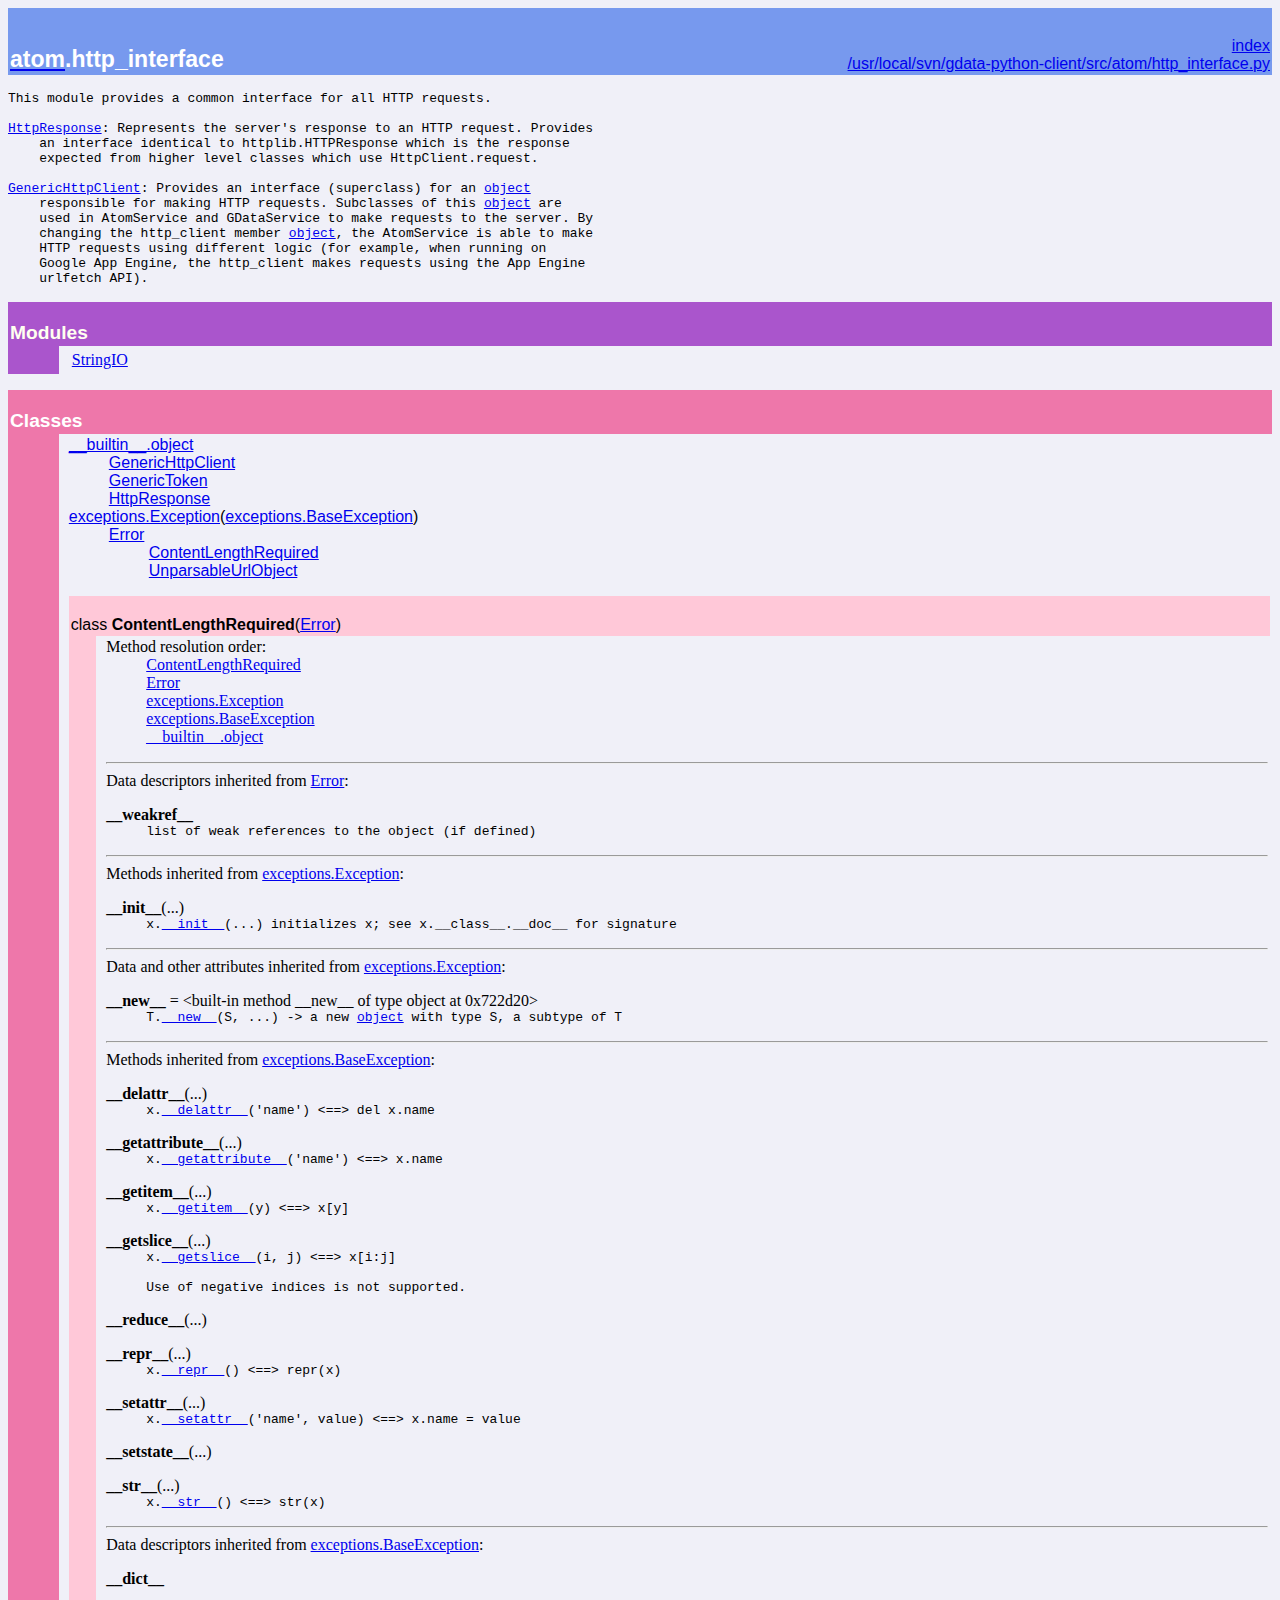
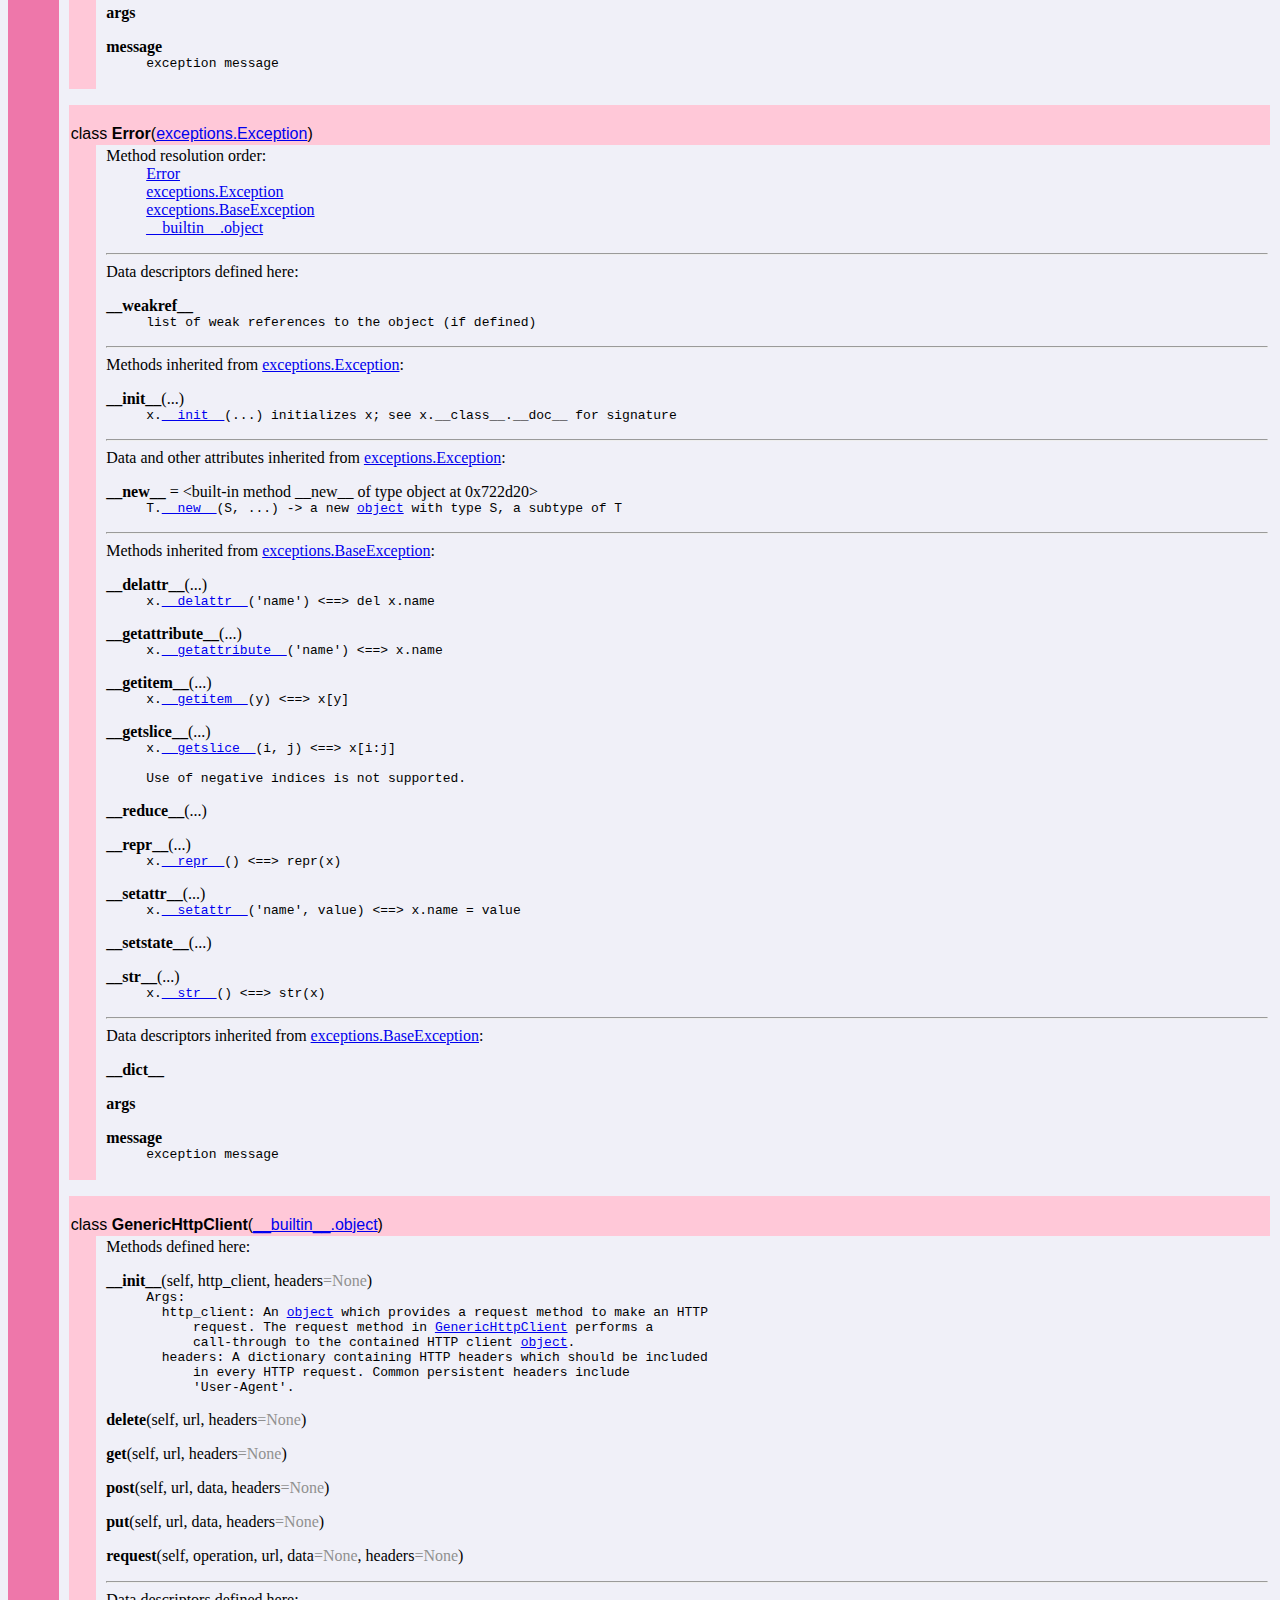
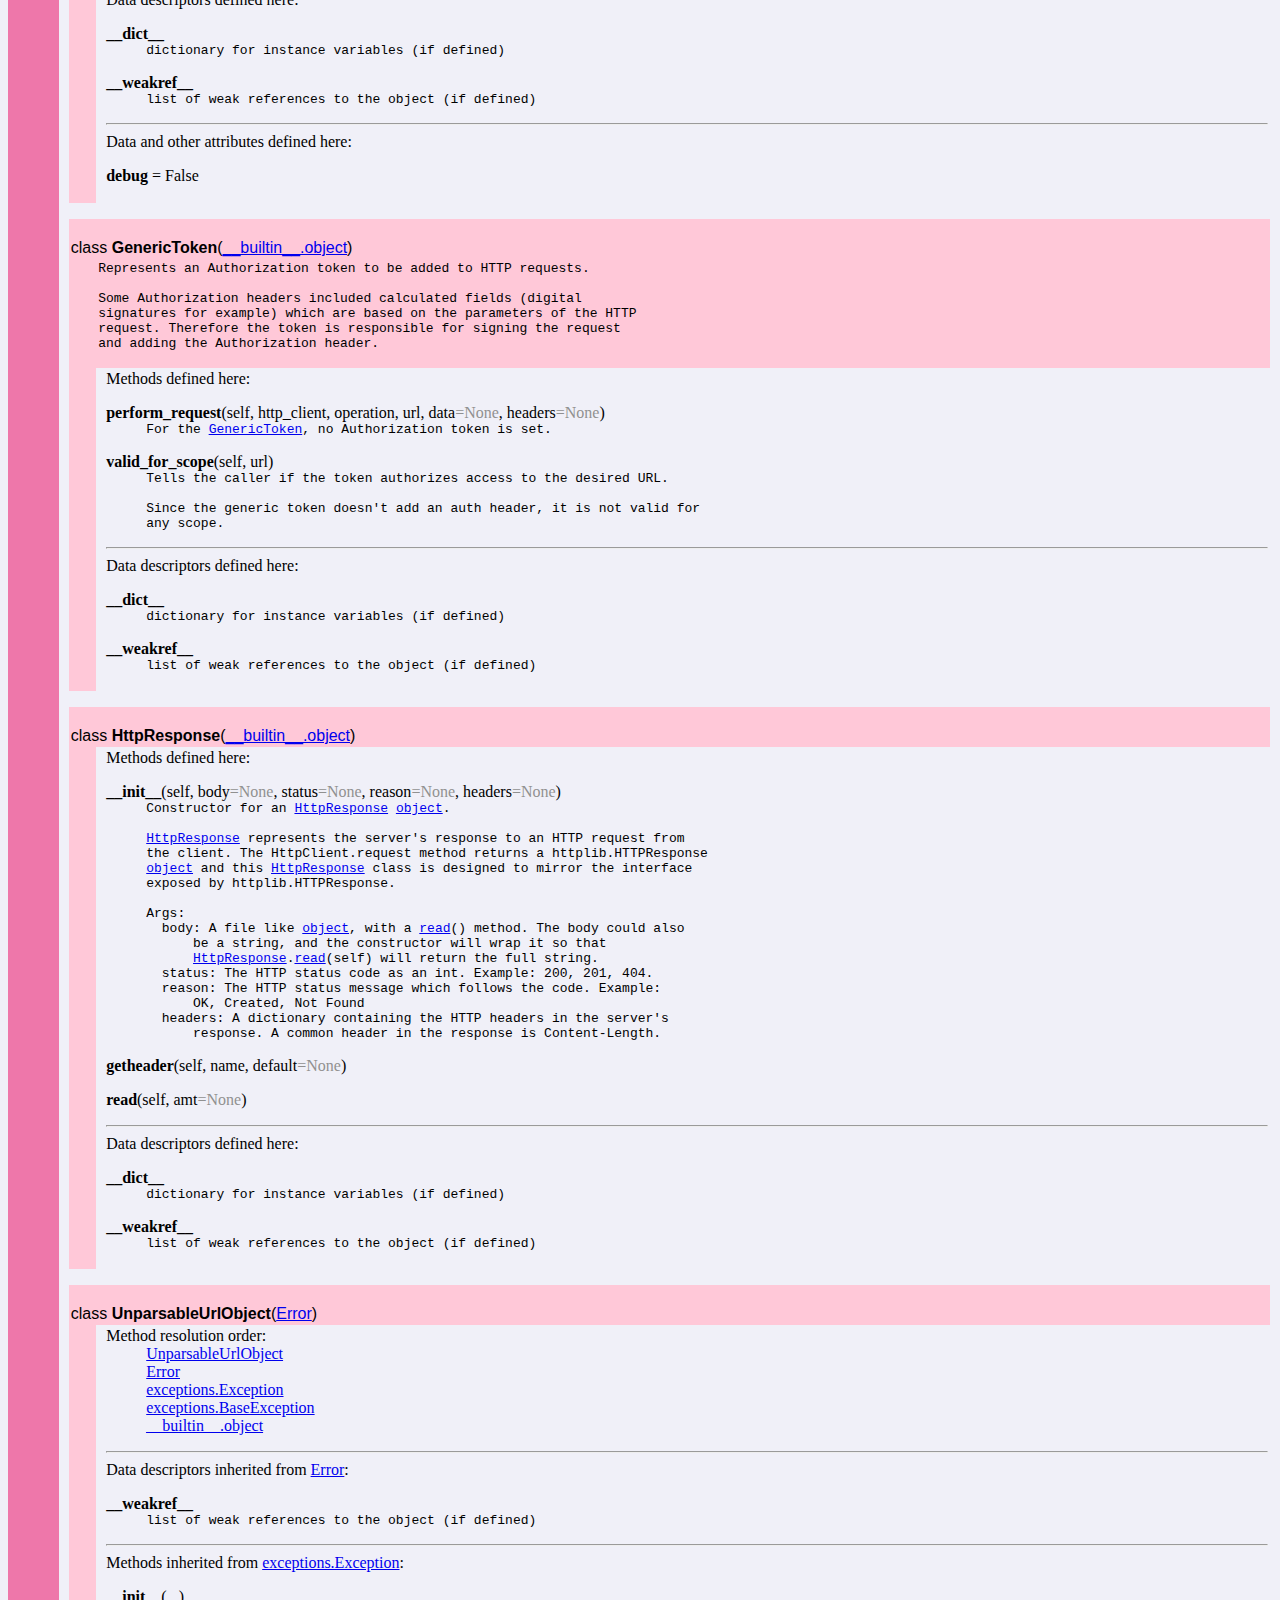
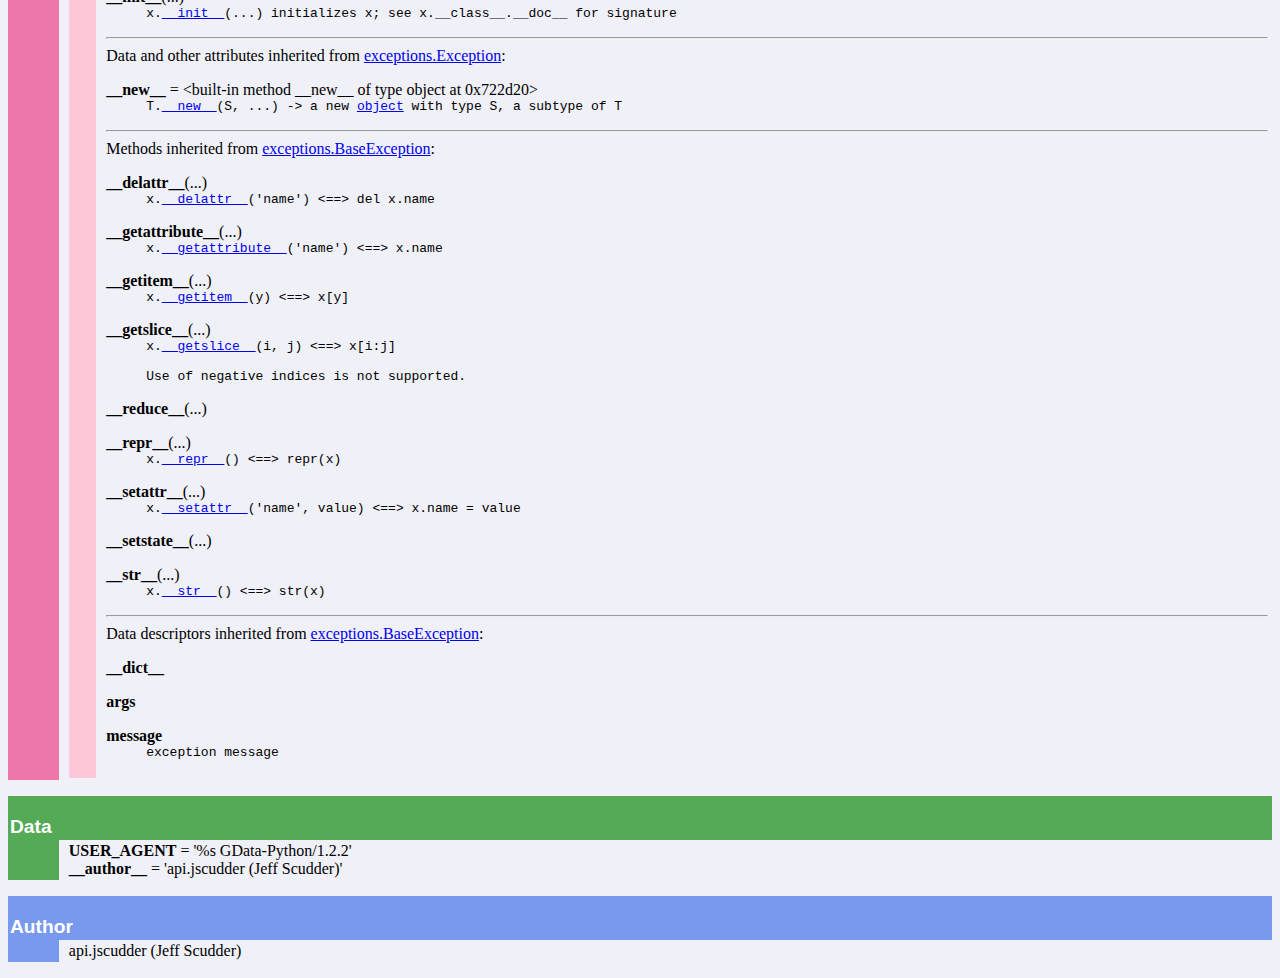
<file: gdata.py-1.2.3/pydocs/atom.http_interface.html>
<!doctype html PUBLIC "-//W3C//DTD HTML 4.0 Transitional//EN">
<html><head><title>Python: module atom.http_interface</title>
</head><body bgcolor="#f0f0f8">

<table width="100%" cellspacing=0 cellpadding=2 border=0 summary="heading">
<tr bgcolor="#7799ee">
<td valign=bottom>&nbsp;<br>
<font color="#ffffff" face="helvetica, arial">&nbsp;<br><big><big><strong><a href="atom.html"><font color="#ffffff">atom</font></a>.http_interface</strong></big></big></font></td
><td align=right valign=bottom
><font color="#ffffff" face="helvetica, arial"><a href=".">index</a><br><a href="file:/usr/local/svn/gdata-python-client/src/atom/http_interface.py">/usr/local/svn/gdata-python-client/src/atom/http_interface.py</a></font></td></tr></table>
    <p><tt>This&nbsp;module&nbsp;provides&nbsp;a&nbsp;common&nbsp;interface&nbsp;for&nbsp;all&nbsp;HTTP&nbsp;requests.<br>
&nbsp;<br>
<a href="#HttpResponse">HttpResponse</a>:&nbsp;Represents&nbsp;the&nbsp;server's&nbsp;response&nbsp;to&nbsp;an&nbsp;HTTP&nbsp;request.&nbsp;Provides<br>
&nbsp;&nbsp;&nbsp;&nbsp;an&nbsp;interface&nbsp;identical&nbsp;to&nbsp;httplib.HTTPResponse&nbsp;which&nbsp;is&nbsp;the&nbsp;response<br>
&nbsp;&nbsp;&nbsp;&nbsp;expected&nbsp;from&nbsp;higher&nbsp;level&nbsp;classes&nbsp;which&nbsp;use&nbsp;HttpClient.request.<br>
&nbsp;<br>
<a href="#GenericHttpClient">GenericHttpClient</a>:&nbsp;Provides&nbsp;an&nbsp;interface&nbsp;(superclass)&nbsp;for&nbsp;an&nbsp;<a href="__builtin__.html#object">object</a>&nbsp;<br>
&nbsp;&nbsp;&nbsp;&nbsp;responsible&nbsp;for&nbsp;making&nbsp;HTTP&nbsp;requests.&nbsp;Subclasses&nbsp;of&nbsp;this&nbsp;<a href="__builtin__.html#object">object</a>&nbsp;are<br>
&nbsp;&nbsp;&nbsp;&nbsp;used&nbsp;in&nbsp;AtomService&nbsp;and&nbsp;GDataService&nbsp;to&nbsp;make&nbsp;requests&nbsp;to&nbsp;the&nbsp;server.&nbsp;By<br>
&nbsp;&nbsp;&nbsp;&nbsp;changing&nbsp;the&nbsp;http_client&nbsp;member&nbsp;<a href="__builtin__.html#object">object</a>,&nbsp;the&nbsp;AtomService&nbsp;is&nbsp;able&nbsp;to&nbsp;make<br>
&nbsp;&nbsp;&nbsp;&nbsp;HTTP&nbsp;requests&nbsp;using&nbsp;different&nbsp;logic&nbsp;(for&nbsp;example,&nbsp;when&nbsp;running&nbsp;on&nbsp;<br>
&nbsp;&nbsp;&nbsp;&nbsp;Google&nbsp;App&nbsp;Engine,&nbsp;the&nbsp;http_client&nbsp;makes&nbsp;requests&nbsp;using&nbsp;the&nbsp;App&nbsp;Engine<br>
&nbsp;&nbsp;&nbsp;&nbsp;urlfetch&nbsp;API).</tt></p>
<p>
<table width="100%" cellspacing=0 cellpadding=2 border=0 summary="section">
<tr bgcolor="#aa55cc">
<td colspan=3 valign=bottom>&nbsp;<br>
<font color="#fffff" face="helvetica, arial"><big><strong>Modules</strong></big></font></td></tr>
    
<tr><td bgcolor="#aa55cc"><tt>&nbsp;&nbsp;&nbsp;&nbsp;&nbsp;&nbsp;</tt></td><td>&nbsp;</td>
<td width="100%"><table width="100%" summary="list"><tr><td width="25%" valign=top><a href="StringIO.html">StringIO</a><br>
</td><td width="25%" valign=top></td><td width="25%" valign=top></td><td width="25%" valign=top></td></tr></table></td></tr></table><p>
<table width="100%" cellspacing=0 cellpadding=2 border=0 summary="section">
<tr bgcolor="#ee77aa">
<td colspan=3 valign=bottom>&nbsp;<br>
<font color="#ffffff" face="helvetica, arial"><big><strong>Classes</strong></big></font></td></tr>
    
<tr><td bgcolor="#ee77aa"><tt>&nbsp;&nbsp;&nbsp;&nbsp;&nbsp;&nbsp;</tt></td><td>&nbsp;</td>
<td width="100%"><dl>
<dt><font face="helvetica, arial"><a href="__builtin__.html#object">__builtin__.object</a>
</font></dt><dd>
<dl>
<dt><font face="helvetica, arial"><a href="atom.http_interface.html#GenericHttpClient">GenericHttpClient</a>
</font></dt><dt><font face="helvetica, arial"><a href="atom.http_interface.html#GenericToken">GenericToken</a>
</font></dt><dt><font face="helvetica, arial"><a href="atom.http_interface.html#HttpResponse">HttpResponse</a>
</font></dt></dl>
</dd>
<dt><font face="helvetica, arial"><a href="exceptions.html#Exception">exceptions.Exception</a>(<a href="exceptions.html#BaseException">exceptions.BaseException</a>)
</font></dt><dd>
<dl>
<dt><font face="helvetica, arial"><a href="atom.http_interface.html#Error">Error</a>
</font></dt><dd>
<dl>
<dt><font face="helvetica, arial"><a href="atom.http_interface.html#ContentLengthRequired">ContentLengthRequired</a>
</font></dt><dt><font face="helvetica, arial"><a href="atom.http_interface.html#UnparsableUrlObject">UnparsableUrlObject</a>
</font></dt></dl>
</dd>
</dl>
</dd>
</dl>
 <p>
<table width="100%" cellspacing=0 cellpadding=2 border=0 summary="section">
<tr bgcolor="#ffc8d8">
<td colspan=3 valign=bottom>&nbsp;<br>
<font color="#000000" face="helvetica, arial"><a name="ContentLengthRequired">class <strong>ContentLengthRequired</strong></a>(<a href="atom.http_interface.html#Error">Error</a>)</font></td></tr>
    
<tr><td bgcolor="#ffc8d8"><tt>&nbsp;&nbsp;&nbsp;</tt></td><td>&nbsp;</td>
<td width="100%"><dl><dt>Method resolution order:</dt>
<dd><a href="atom.http_interface.html#ContentLengthRequired">ContentLengthRequired</a></dd>
<dd><a href="atom.http_interface.html#Error">Error</a></dd>
<dd><a href="exceptions.html#Exception">exceptions.Exception</a></dd>
<dd><a href="exceptions.html#BaseException">exceptions.BaseException</a></dd>
<dd><a href="__builtin__.html#object">__builtin__.object</a></dd>
</dl>
<hr>
Data descriptors inherited from <a href="atom.http_interface.html#Error">Error</a>:<br>
<dl><dt><strong>__weakref__</strong></dt>
<dd><tt>list&nbsp;of&nbsp;weak&nbsp;references&nbsp;to&nbsp;the&nbsp;object&nbsp;(if&nbsp;defined)</tt></dd>
</dl>
<hr>
Methods inherited from <a href="exceptions.html#Exception">exceptions.Exception</a>:<br>
<dl><dt><a name="ContentLengthRequired-__init__"><strong>__init__</strong></a>(...)</dt><dd><tt>x.<a href="#ContentLengthRequired-__init__">__init__</a>(...)&nbsp;initializes&nbsp;x;&nbsp;see&nbsp;x.__class__.__doc__&nbsp;for&nbsp;signature</tt></dd></dl>

<hr>
Data and other attributes inherited from <a href="exceptions.html#Exception">exceptions.Exception</a>:<br>
<dl><dt><strong>__new__</strong> = &lt;built-in method __new__ of type object at 0x722d20&gt;<dd><tt>T.<a href="#ContentLengthRequired-__new__">__new__</a>(S,&nbsp;...)&nbsp;-&gt;&nbsp;a&nbsp;new&nbsp;<a href="__builtin__.html#object">object</a>&nbsp;with&nbsp;type&nbsp;S,&nbsp;a&nbsp;subtype&nbsp;of&nbsp;T</tt></dl>

<hr>
Methods inherited from <a href="exceptions.html#BaseException">exceptions.BaseException</a>:<br>
<dl><dt><a name="ContentLengthRequired-__delattr__"><strong>__delattr__</strong></a>(...)</dt><dd><tt>x.<a href="#ContentLengthRequired-__delattr__">__delattr__</a>('name')&nbsp;&lt;==&gt;&nbsp;del&nbsp;x.name</tt></dd></dl>

<dl><dt><a name="ContentLengthRequired-__getattribute__"><strong>__getattribute__</strong></a>(...)</dt><dd><tt>x.<a href="#ContentLengthRequired-__getattribute__">__getattribute__</a>('name')&nbsp;&lt;==&gt;&nbsp;x.name</tt></dd></dl>

<dl><dt><a name="ContentLengthRequired-__getitem__"><strong>__getitem__</strong></a>(...)</dt><dd><tt>x.<a href="#ContentLengthRequired-__getitem__">__getitem__</a>(y)&nbsp;&lt;==&gt;&nbsp;x[y]</tt></dd></dl>

<dl><dt><a name="ContentLengthRequired-__getslice__"><strong>__getslice__</strong></a>(...)</dt><dd><tt>x.<a href="#ContentLengthRequired-__getslice__">__getslice__</a>(i,&nbsp;j)&nbsp;&lt;==&gt;&nbsp;x[i:j]<br>
&nbsp;<br>
Use&nbsp;of&nbsp;negative&nbsp;indices&nbsp;is&nbsp;not&nbsp;supported.</tt></dd></dl>

<dl><dt><a name="ContentLengthRequired-__reduce__"><strong>__reduce__</strong></a>(...)</dt></dl>

<dl><dt><a name="ContentLengthRequired-__repr__"><strong>__repr__</strong></a>(...)</dt><dd><tt>x.<a href="#ContentLengthRequired-__repr__">__repr__</a>()&nbsp;&lt;==&gt;&nbsp;repr(x)</tt></dd></dl>

<dl><dt><a name="ContentLengthRequired-__setattr__"><strong>__setattr__</strong></a>(...)</dt><dd><tt>x.<a href="#ContentLengthRequired-__setattr__">__setattr__</a>('name',&nbsp;value)&nbsp;&lt;==&gt;&nbsp;x.name&nbsp;=&nbsp;value</tt></dd></dl>

<dl><dt><a name="ContentLengthRequired-__setstate__"><strong>__setstate__</strong></a>(...)</dt></dl>

<dl><dt><a name="ContentLengthRequired-__str__"><strong>__str__</strong></a>(...)</dt><dd><tt>x.<a href="#ContentLengthRequired-__str__">__str__</a>()&nbsp;&lt;==&gt;&nbsp;str(x)</tt></dd></dl>

<hr>
Data descriptors inherited from <a href="exceptions.html#BaseException">exceptions.BaseException</a>:<br>
<dl><dt><strong>__dict__</strong></dt>
</dl>
<dl><dt><strong>args</strong></dt>
</dl>
<dl><dt><strong>message</strong></dt>
<dd><tt>exception&nbsp;message</tt></dd>
</dl>
</td></tr></table> <p>
<table width="100%" cellspacing=0 cellpadding=2 border=0 summary="section">
<tr bgcolor="#ffc8d8">
<td colspan=3 valign=bottom>&nbsp;<br>
<font color="#000000" face="helvetica, arial"><a name="Error">class <strong>Error</strong></a>(<a href="exceptions.html#Exception">exceptions.Exception</a>)</font></td></tr>
    
<tr><td bgcolor="#ffc8d8"><tt>&nbsp;&nbsp;&nbsp;</tt></td><td>&nbsp;</td>
<td width="100%"><dl><dt>Method resolution order:</dt>
<dd><a href="atom.http_interface.html#Error">Error</a></dd>
<dd><a href="exceptions.html#Exception">exceptions.Exception</a></dd>
<dd><a href="exceptions.html#BaseException">exceptions.BaseException</a></dd>
<dd><a href="__builtin__.html#object">__builtin__.object</a></dd>
</dl>
<hr>
Data descriptors defined here:<br>
<dl><dt><strong>__weakref__</strong></dt>
<dd><tt>list&nbsp;of&nbsp;weak&nbsp;references&nbsp;to&nbsp;the&nbsp;object&nbsp;(if&nbsp;defined)</tt></dd>
</dl>
<hr>
Methods inherited from <a href="exceptions.html#Exception">exceptions.Exception</a>:<br>
<dl><dt><a name="Error-__init__"><strong>__init__</strong></a>(...)</dt><dd><tt>x.<a href="#Error-__init__">__init__</a>(...)&nbsp;initializes&nbsp;x;&nbsp;see&nbsp;x.__class__.__doc__&nbsp;for&nbsp;signature</tt></dd></dl>

<hr>
Data and other attributes inherited from <a href="exceptions.html#Exception">exceptions.Exception</a>:<br>
<dl><dt><strong>__new__</strong> = &lt;built-in method __new__ of type object at 0x722d20&gt;<dd><tt>T.<a href="#Error-__new__">__new__</a>(S,&nbsp;...)&nbsp;-&gt;&nbsp;a&nbsp;new&nbsp;<a href="__builtin__.html#object">object</a>&nbsp;with&nbsp;type&nbsp;S,&nbsp;a&nbsp;subtype&nbsp;of&nbsp;T</tt></dl>

<hr>
Methods inherited from <a href="exceptions.html#BaseException">exceptions.BaseException</a>:<br>
<dl><dt><a name="Error-__delattr__"><strong>__delattr__</strong></a>(...)</dt><dd><tt>x.<a href="#Error-__delattr__">__delattr__</a>('name')&nbsp;&lt;==&gt;&nbsp;del&nbsp;x.name</tt></dd></dl>

<dl><dt><a name="Error-__getattribute__"><strong>__getattribute__</strong></a>(...)</dt><dd><tt>x.<a href="#Error-__getattribute__">__getattribute__</a>('name')&nbsp;&lt;==&gt;&nbsp;x.name</tt></dd></dl>

<dl><dt><a name="Error-__getitem__"><strong>__getitem__</strong></a>(...)</dt><dd><tt>x.<a href="#Error-__getitem__">__getitem__</a>(y)&nbsp;&lt;==&gt;&nbsp;x[y]</tt></dd></dl>

<dl><dt><a name="Error-__getslice__"><strong>__getslice__</strong></a>(...)</dt><dd><tt>x.<a href="#Error-__getslice__">__getslice__</a>(i,&nbsp;j)&nbsp;&lt;==&gt;&nbsp;x[i:j]<br>
&nbsp;<br>
Use&nbsp;of&nbsp;negative&nbsp;indices&nbsp;is&nbsp;not&nbsp;supported.</tt></dd></dl>

<dl><dt><a name="Error-__reduce__"><strong>__reduce__</strong></a>(...)</dt></dl>

<dl><dt><a name="Error-__repr__"><strong>__repr__</strong></a>(...)</dt><dd><tt>x.<a href="#Error-__repr__">__repr__</a>()&nbsp;&lt;==&gt;&nbsp;repr(x)</tt></dd></dl>

<dl><dt><a name="Error-__setattr__"><strong>__setattr__</strong></a>(...)</dt><dd><tt>x.<a href="#Error-__setattr__">__setattr__</a>('name',&nbsp;value)&nbsp;&lt;==&gt;&nbsp;x.name&nbsp;=&nbsp;value</tt></dd></dl>

<dl><dt><a name="Error-__setstate__"><strong>__setstate__</strong></a>(...)</dt></dl>

<dl><dt><a name="Error-__str__"><strong>__str__</strong></a>(...)</dt><dd><tt>x.<a href="#Error-__str__">__str__</a>()&nbsp;&lt;==&gt;&nbsp;str(x)</tt></dd></dl>

<hr>
Data descriptors inherited from <a href="exceptions.html#BaseException">exceptions.BaseException</a>:<br>
<dl><dt><strong>__dict__</strong></dt>
</dl>
<dl><dt><strong>args</strong></dt>
</dl>
<dl><dt><strong>message</strong></dt>
<dd><tt>exception&nbsp;message</tt></dd>
</dl>
</td></tr></table> <p>
<table width="100%" cellspacing=0 cellpadding=2 border=0 summary="section">
<tr bgcolor="#ffc8d8">
<td colspan=3 valign=bottom>&nbsp;<br>
<font color="#000000" face="helvetica, arial"><a name="GenericHttpClient">class <strong>GenericHttpClient</strong></a>(<a href="__builtin__.html#object">__builtin__.object</a>)</font></td></tr>
    
<tr><td bgcolor="#ffc8d8"><tt>&nbsp;&nbsp;&nbsp;</tt></td><td>&nbsp;</td>
<td width="100%">Methods defined here:<br>
<dl><dt><a name="GenericHttpClient-__init__"><strong>__init__</strong></a>(self, http_client, headers<font color="#909090">=None</font>)</dt><dd><tt>Args:<br>
&nbsp;&nbsp;http_client:&nbsp;An&nbsp;<a href="__builtin__.html#object">object</a>&nbsp;which&nbsp;provides&nbsp;a&nbsp;request&nbsp;method&nbsp;to&nbsp;make&nbsp;an&nbsp;HTTP&nbsp;<br>
&nbsp;&nbsp;&nbsp;&nbsp;&nbsp;&nbsp;request.&nbsp;The&nbsp;request&nbsp;method&nbsp;in&nbsp;<a href="#GenericHttpClient">GenericHttpClient</a>&nbsp;performs&nbsp;a&nbsp;<br>
&nbsp;&nbsp;&nbsp;&nbsp;&nbsp;&nbsp;call-through&nbsp;to&nbsp;the&nbsp;contained&nbsp;HTTP&nbsp;client&nbsp;<a href="__builtin__.html#object">object</a>.<br>
&nbsp;&nbsp;headers:&nbsp;A&nbsp;dictionary&nbsp;containing&nbsp;HTTP&nbsp;headers&nbsp;which&nbsp;should&nbsp;be&nbsp;included<br>
&nbsp;&nbsp;&nbsp;&nbsp;&nbsp;&nbsp;in&nbsp;every&nbsp;HTTP&nbsp;request.&nbsp;Common&nbsp;persistent&nbsp;headers&nbsp;include&nbsp;<br>
&nbsp;&nbsp;&nbsp;&nbsp;&nbsp;&nbsp;'User-Agent'.</tt></dd></dl>

<dl><dt><a name="GenericHttpClient-delete"><strong>delete</strong></a>(self, url, headers<font color="#909090">=None</font>)</dt></dl>

<dl><dt><a name="GenericHttpClient-get"><strong>get</strong></a>(self, url, headers<font color="#909090">=None</font>)</dt></dl>

<dl><dt><a name="GenericHttpClient-post"><strong>post</strong></a>(self, url, data, headers<font color="#909090">=None</font>)</dt></dl>

<dl><dt><a name="GenericHttpClient-put"><strong>put</strong></a>(self, url, data, headers<font color="#909090">=None</font>)</dt></dl>

<dl><dt><a name="GenericHttpClient-request"><strong>request</strong></a>(self, operation, url, data<font color="#909090">=None</font>, headers<font color="#909090">=None</font>)</dt></dl>

<hr>
Data descriptors defined here:<br>
<dl><dt><strong>__dict__</strong></dt>
<dd><tt>dictionary&nbsp;for&nbsp;instance&nbsp;variables&nbsp;(if&nbsp;defined)</tt></dd>
</dl>
<dl><dt><strong>__weakref__</strong></dt>
<dd><tt>list&nbsp;of&nbsp;weak&nbsp;references&nbsp;to&nbsp;the&nbsp;object&nbsp;(if&nbsp;defined)</tt></dd>
</dl>
<hr>
Data and other attributes defined here:<br>
<dl><dt><strong>debug</strong> = False</dl>

</td></tr></table> <p>
<table width="100%" cellspacing=0 cellpadding=2 border=0 summary="section">
<tr bgcolor="#ffc8d8">
<td colspan=3 valign=bottom>&nbsp;<br>
<font color="#000000" face="helvetica, arial"><a name="GenericToken">class <strong>GenericToken</strong></a>(<a href="__builtin__.html#object">__builtin__.object</a>)</font></td></tr>
    
<tr bgcolor="#ffc8d8"><td rowspan=2><tt>&nbsp;&nbsp;&nbsp;</tt></td>
<td colspan=2><tt>Represents&nbsp;an&nbsp;Authorization&nbsp;token&nbsp;to&nbsp;be&nbsp;added&nbsp;to&nbsp;HTTP&nbsp;requests.<br>
&nbsp;<br>
Some&nbsp;Authorization&nbsp;headers&nbsp;included&nbsp;calculated&nbsp;fields&nbsp;(digital<br>
signatures&nbsp;for&nbsp;example)&nbsp;which&nbsp;are&nbsp;based&nbsp;on&nbsp;the&nbsp;parameters&nbsp;of&nbsp;the&nbsp;HTTP<br>
request.&nbsp;Therefore&nbsp;the&nbsp;token&nbsp;is&nbsp;responsible&nbsp;for&nbsp;signing&nbsp;the&nbsp;request<br>
and&nbsp;adding&nbsp;the&nbsp;Authorization&nbsp;header.<br>&nbsp;</tt></td></tr>
<tr><td>&nbsp;</td>
<td width="100%">Methods defined here:<br>
<dl><dt><a name="GenericToken-perform_request"><strong>perform_request</strong></a>(self, http_client, operation, url, data<font color="#909090">=None</font>, headers<font color="#909090">=None</font>)</dt><dd><tt>For&nbsp;the&nbsp;<a href="#GenericToken">GenericToken</a>,&nbsp;no&nbsp;Authorization&nbsp;token&nbsp;is&nbsp;set.</tt></dd></dl>

<dl><dt><a name="GenericToken-valid_for_scope"><strong>valid_for_scope</strong></a>(self, url)</dt><dd><tt>Tells&nbsp;the&nbsp;caller&nbsp;if&nbsp;the&nbsp;token&nbsp;authorizes&nbsp;access&nbsp;to&nbsp;the&nbsp;desired&nbsp;URL.<br>
&nbsp;<br>
Since&nbsp;the&nbsp;generic&nbsp;token&nbsp;doesn't&nbsp;add&nbsp;an&nbsp;auth&nbsp;header,&nbsp;it&nbsp;is&nbsp;not&nbsp;valid&nbsp;for<br>
any&nbsp;scope.</tt></dd></dl>

<hr>
Data descriptors defined here:<br>
<dl><dt><strong>__dict__</strong></dt>
<dd><tt>dictionary&nbsp;for&nbsp;instance&nbsp;variables&nbsp;(if&nbsp;defined)</tt></dd>
</dl>
<dl><dt><strong>__weakref__</strong></dt>
<dd><tt>list&nbsp;of&nbsp;weak&nbsp;references&nbsp;to&nbsp;the&nbsp;object&nbsp;(if&nbsp;defined)</tt></dd>
</dl>
</td></tr></table> <p>
<table width="100%" cellspacing=0 cellpadding=2 border=0 summary="section">
<tr bgcolor="#ffc8d8">
<td colspan=3 valign=bottom>&nbsp;<br>
<font color="#000000" face="helvetica, arial"><a name="HttpResponse">class <strong>HttpResponse</strong></a>(<a href="__builtin__.html#object">__builtin__.object</a>)</font></td></tr>
    
<tr><td bgcolor="#ffc8d8"><tt>&nbsp;&nbsp;&nbsp;</tt></td><td>&nbsp;</td>
<td width="100%">Methods defined here:<br>
<dl><dt><a name="HttpResponse-__init__"><strong>__init__</strong></a>(self, body<font color="#909090">=None</font>, status<font color="#909090">=None</font>, reason<font color="#909090">=None</font>, headers<font color="#909090">=None</font>)</dt><dd><tt>Constructor&nbsp;for&nbsp;an&nbsp;<a href="#HttpResponse">HttpResponse</a>&nbsp;<a href="__builtin__.html#object">object</a>.&nbsp;<br>
&nbsp;<br>
<a href="#HttpResponse">HttpResponse</a>&nbsp;represents&nbsp;the&nbsp;server's&nbsp;response&nbsp;to&nbsp;an&nbsp;HTTP&nbsp;request&nbsp;from<br>
the&nbsp;client.&nbsp;The&nbsp;HttpClient.request&nbsp;method&nbsp;returns&nbsp;a&nbsp;httplib.HTTPResponse<br>
<a href="__builtin__.html#object">object</a>&nbsp;and&nbsp;this&nbsp;<a href="#HttpResponse">HttpResponse</a>&nbsp;class&nbsp;is&nbsp;designed&nbsp;to&nbsp;mirror&nbsp;the&nbsp;interface<br>
exposed&nbsp;by&nbsp;httplib.HTTPResponse.<br>
&nbsp;<br>
Args:<br>
&nbsp;&nbsp;body:&nbsp;A&nbsp;file&nbsp;like&nbsp;<a href="__builtin__.html#object">object</a>,&nbsp;with&nbsp;a&nbsp;<a href="#HttpResponse-read">read</a>()&nbsp;method.&nbsp;The&nbsp;body&nbsp;could&nbsp;also<br>
&nbsp;&nbsp;&nbsp;&nbsp;&nbsp;&nbsp;be&nbsp;a&nbsp;string,&nbsp;and&nbsp;the&nbsp;constructor&nbsp;will&nbsp;wrap&nbsp;it&nbsp;so&nbsp;that&nbsp;<br>
&nbsp;&nbsp;&nbsp;&nbsp;&nbsp;&nbsp;<a href="#HttpResponse">HttpResponse</a>.<a href="#HttpResponse-read">read</a>(self)&nbsp;will&nbsp;return&nbsp;the&nbsp;full&nbsp;string.<br>
&nbsp;&nbsp;status:&nbsp;The&nbsp;HTTP&nbsp;status&nbsp;code&nbsp;as&nbsp;an&nbsp;int.&nbsp;Example:&nbsp;200,&nbsp;201,&nbsp;404.<br>
&nbsp;&nbsp;reason:&nbsp;The&nbsp;HTTP&nbsp;status&nbsp;message&nbsp;which&nbsp;follows&nbsp;the&nbsp;code.&nbsp;Example:&nbsp;<br>
&nbsp;&nbsp;&nbsp;&nbsp;&nbsp;&nbsp;OK,&nbsp;Created,&nbsp;Not&nbsp;Found<br>
&nbsp;&nbsp;headers:&nbsp;A&nbsp;dictionary&nbsp;containing&nbsp;the&nbsp;HTTP&nbsp;headers&nbsp;in&nbsp;the&nbsp;server's&nbsp;<br>
&nbsp;&nbsp;&nbsp;&nbsp;&nbsp;&nbsp;response.&nbsp;A&nbsp;common&nbsp;header&nbsp;in&nbsp;the&nbsp;response&nbsp;is&nbsp;Content-Length.</tt></dd></dl>

<dl><dt><a name="HttpResponse-getheader"><strong>getheader</strong></a>(self, name, default<font color="#909090">=None</font>)</dt></dl>

<dl><dt><a name="HttpResponse-read"><strong>read</strong></a>(self, amt<font color="#909090">=None</font>)</dt></dl>

<hr>
Data descriptors defined here:<br>
<dl><dt><strong>__dict__</strong></dt>
<dd><tt>dictionary&nbsp;for&nbsp;instance&nbsp;variables&nbsp;(if&nbsp;defined)</tt></dd>
</dl>
<dl><dt><strong>__weakref__</strong></dt>
<dd><tt>list&nbsp;of&nbsp;weak&nbsp;references&nbsp;to&nbsp;the&nbsp;object&nbsp;(if&nbsp;defined)</tt></dd>
</dl>
</td></tr></table> <p>
<table width="100%" cellspacing=0 cellpadding=2 border=0 summary="section">
<tr bgcolor="#ffc8d8">
<td colspan=3 valign=bottom>&nbsp;<br>
<font color="#000000" face="helvetica, arial"><a name="UnparsableUrlObject">class <strong>UnparsableUrlObject</strong></a>(<a href="atom.http_interface.html#Error">Error</a>)</font></td></tr>
    
<tr><td bgcolor="#ffc8d8"><tt>&nbsp;&nbsp;&nbsp;</tt></td><td>&nbsp;</td>
<td width="100%"><dl><dt>Method resolution order:</dt>
<dd><a href="atom.http_interface.html#UnparsableUrlObject">UnparsableUrlObject</a></dd>
<dd><a href="atom.http_interface.html#Error">Error</a></dd>
<dd><a href="exceptions.html#Exception">exceptions.Exception</a></dd>
<dd><a href="exceptions.html#BaseException">exceptions.BaseException</a></dd>
<dd><a href="__builtin__.html#object">__builtin__.object</a></dd>
</dl>
<hr>
Data descriptors inherited from <a href="atom.http_interface.html#Error">Error</a>:<br>
<dl><dt><strong>__weakref__</strong></dt>
<dd><tt>list&nbsp;of&nbsp;weak&nbsp;references&nbsp;to&nbsp;the&nbsp;object&nbsp;(if&nbsp;defined)</tt></dd>
</dl>
<hr>
Methods inherited from <a href="exceptions.html#Exception">exceptions.Exception</a>:<br>
<dl><dt><a name="UnparsableUrlObject-__init__"><strong>__init__</strong></a>(...)</dt><dd><tt>x.<a href="#UnparsableUrlObject-__init__">__init__</a>(...)&nbsp;initializes&nbsp;x;&nbsp;see&nbsp;x.__class__.__doc__&nbsp;for&nbsp;signature</tt></dd></dl>

<hr>
Data and other attributes inherited from <a href="exceptions.html#Exception">exceptions.Exception</a>:<br>
<dl><dt><strong>__new__</strong> = &lt;built-in method __new__ of type object at 0x722d20&gt;<dd><tt>T.<a href="#UnparsableUrlObject-__new__">__new__</a>(S,&nbsp;...)&nbsp;-&gt;&nbsp;a&nbsp;new&nbsp;<a href="__builtin__.html#object">object</a>&nbsp;with&nbsp;type&nbsp;S,&nbsp;a&nbsp;subtype&nbsp;of&nbsp;T</tt></dl>

<hr>
Methods inherited from <a href="exceptions.html#BaseException">exceptions.BaseException</a>:<br>
<dl><dt><a name="UnparsableUrlObject-__delattr__"><strong>__delattr__</strong></a>(...)</dt><dd><tt>x.<a href="#UnparsableUrlObject-__delattr__">__delattr__</a>('name')&nbsp;&lt;==&gt;&nbsp;del&nbsp;x.name</tt></dd></dl>

<dl><dt><a name="UnparsableUrlObject-__getattribute__"><strong>__getattribute__</strong></a>(...)</dt><dd><tt>x.<a href="#UnparsableUrlObject-__getattribute__">__getattribute__</a>('name')&nbsp;&lt;==&gt;&nbsp;x.name</tt></dd></dl>

<dl><dt><a name="UnparsableUrlObject-__getitem__"><strong>__getitem__</strong></a>(...)</dt><dd><tt>x.<a href="#UnparsableUrlObject-__getitem__">__getitem__</a>(y)&nbsp;&lt;==&gt;&nbsp;x[y]</tt></dd></dl>

<dl><dt><a name="UnparsableUrlObject-__getslice__"><strong>__getslice__</strong></a>(...)</dt><dd><tt>x.<a href="#UnparsableUrlObject-__getslice__">__getslice__</a>(i,&nbsp;j)&nbsp;&lt;==&gt;&nbsp;x[i:j]<br>
&nbsp;<br>
Use&nbsp;of&nbsp;negative&nbsp;indices&nbsp;is&nbsp;not&nbsp;supported.</tt></dd></dl>

<dl><dt><a name="UnparsableUrlObject-__reduce__"><strong>__reduce__</strong></a>(...)</dt></dl>

<dl><dt><a name="UnparsableUrlObject-__repr__"><strong>__repr__</strong></a>(...)</dt><dd><tt>x.<a href="#UnparsableUrlObject-__repr__">__repr__</a>()&nbsp;&lt;==&gt;&nbsp;repr(x)</tt></dd></dl>

<dl><dt><a name="UnparsableUrlObject-__setattr__"><strong>__setattr__</strong></a>(...)</dt><dd><tt>x.<a href="#UnparsableUrlObject-__setattr__">__setattr__</a>('name',&nbsp;value)&nbsp;&lt;==&gt;&nbsp;x.name&nbsp;=&nbsp;value</tt></dd></dl>

<dl><dt><a name="UnparsableUrlObject-__setstate__"><strong>__setstate__</strong></a>(...)</dt></dl>

<dl><dt><a name="UnparsableUrlObject-__str__"><strong>__str__</strong></a>(...)</dt><dd><tt>x.<a href="#UnparsableUrlObject-__str__">__str__</a>()&nbsp;&lt;==&gt;&nbsp;str(x)</tt></dd></dl>

<hr>
Data descriptors inherited from <a href="exceptions.html#BaseException">exceptions.BaseException</a>:<br>
<dl><dt><strong>__dict__</strong></dt>
</dl>
<dl><dt><strong>args</strong></dt>
</dl>
<dl><dt><strong>message</strong></dt>
<dd><tt>exception&nbsp;message</tt></dd>
</dl>
</td></tr></table></td></tr></table><p>
<table width="100%" cellspacing=0 cellpadding=2 border=0 summary="section">
<tr bgcolor="#55aa55">
<td colspan=3 valign=bottom>&nbsp;<br>
<font color="#ffffff" face="helvetica, arial"><big><strong>Data</strong></big></font></td></tr>
    
<tr><td bgcolor="#55aa55"><tt>&nbsp;&nbsp;&nbsp;&nbsp;&nbsp;&nbsp;</tt></td><td>&nbsp;</td>
<td width="100%"><strong>USER_AGENT</strong> = '%s GData-Python/1.2.2'<br>
<strong>__author__</strong> = 'api.jscudder (Jeff Scudder)'</td></tr></table><p>
<table width="100%" cellspacing=0 cellpadding=2 border=0 summary="section">
<tr bgcolor="#7799ee">
<td colspan=3 valign=bottom>&nbsp;<br>
<font color="#ffffff" face="helvetica, arial"><big><strong>Author</strong></big></font></td></tr>
    
<tr><td bgcolor="#7799ee"><tt>&nbsp;&nbsp;&nbsp;&nbsp;&nbsp;&nbsp;</tt></td><td>&nbsp;</td>
<td width="100%">api.jscudder&nbsp;(Jeff&nbsp;Scudder)</td></tr></table>
</body></html>
</file>
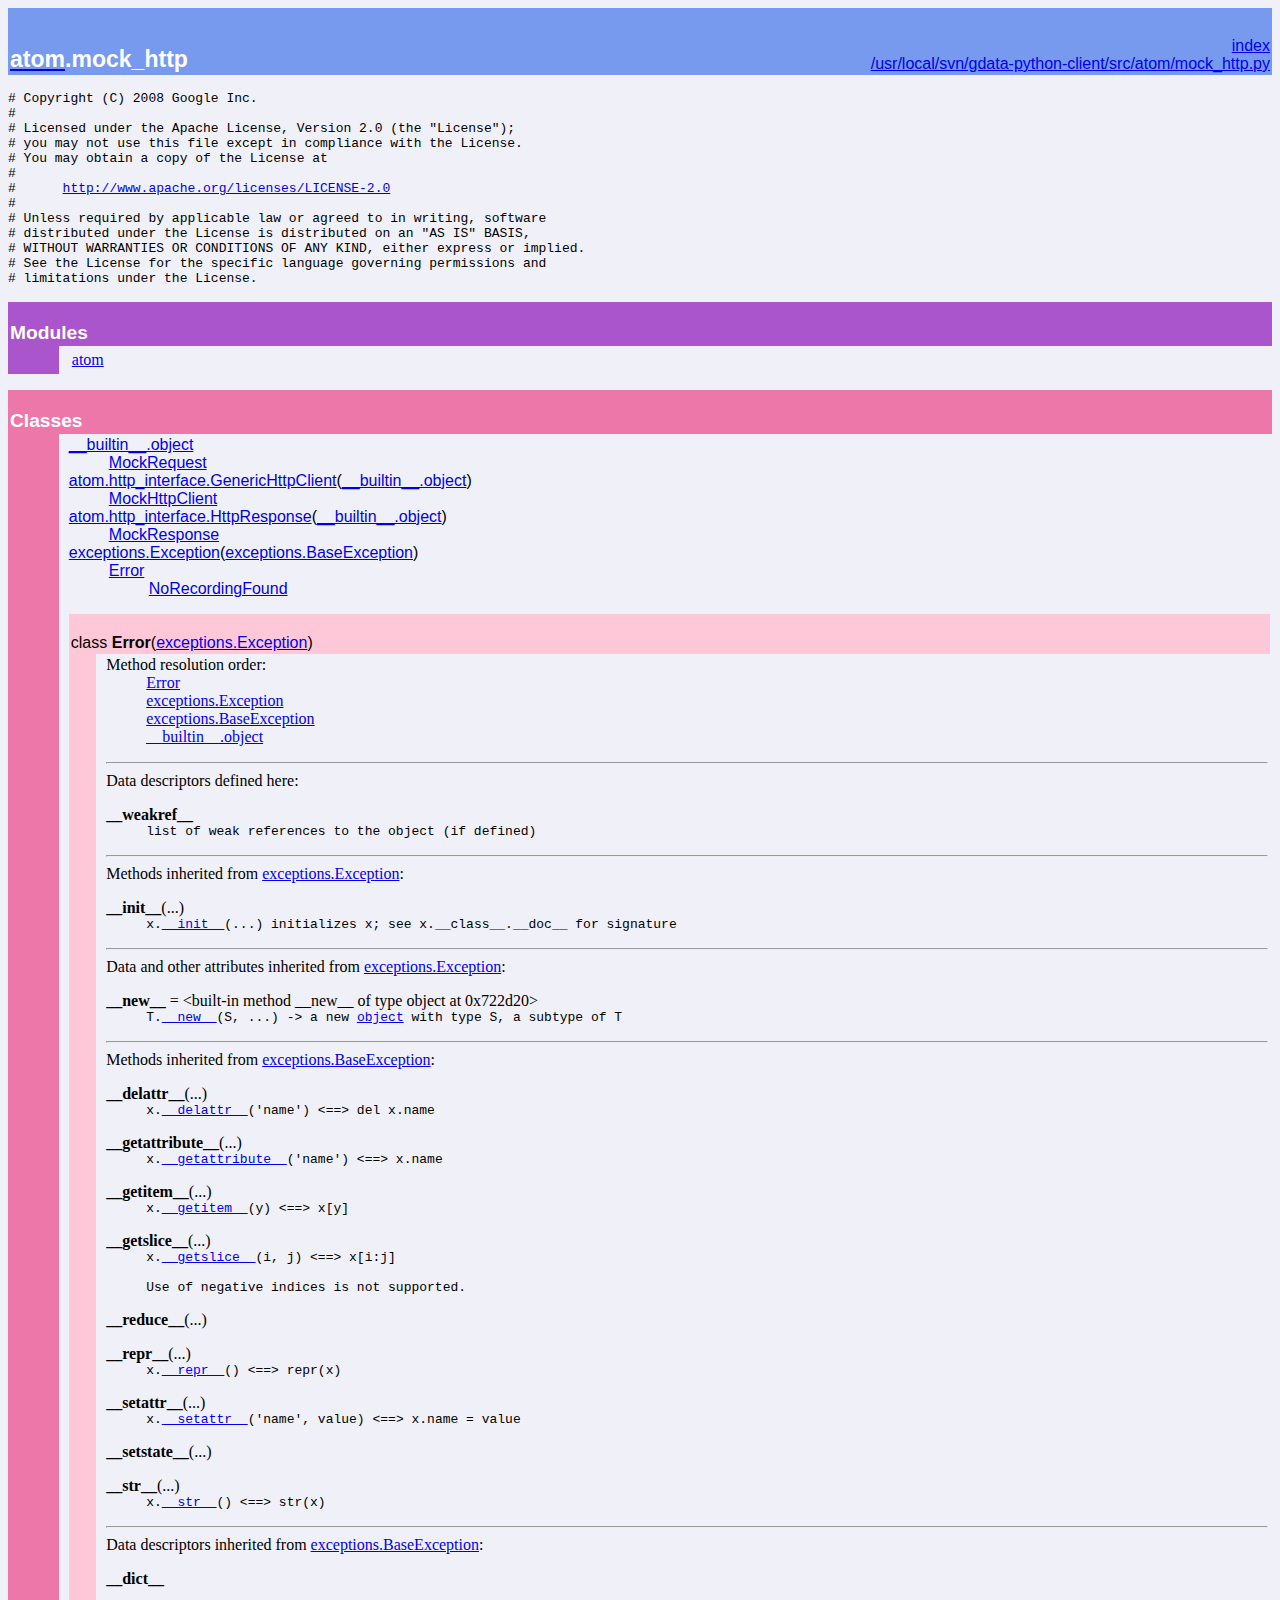
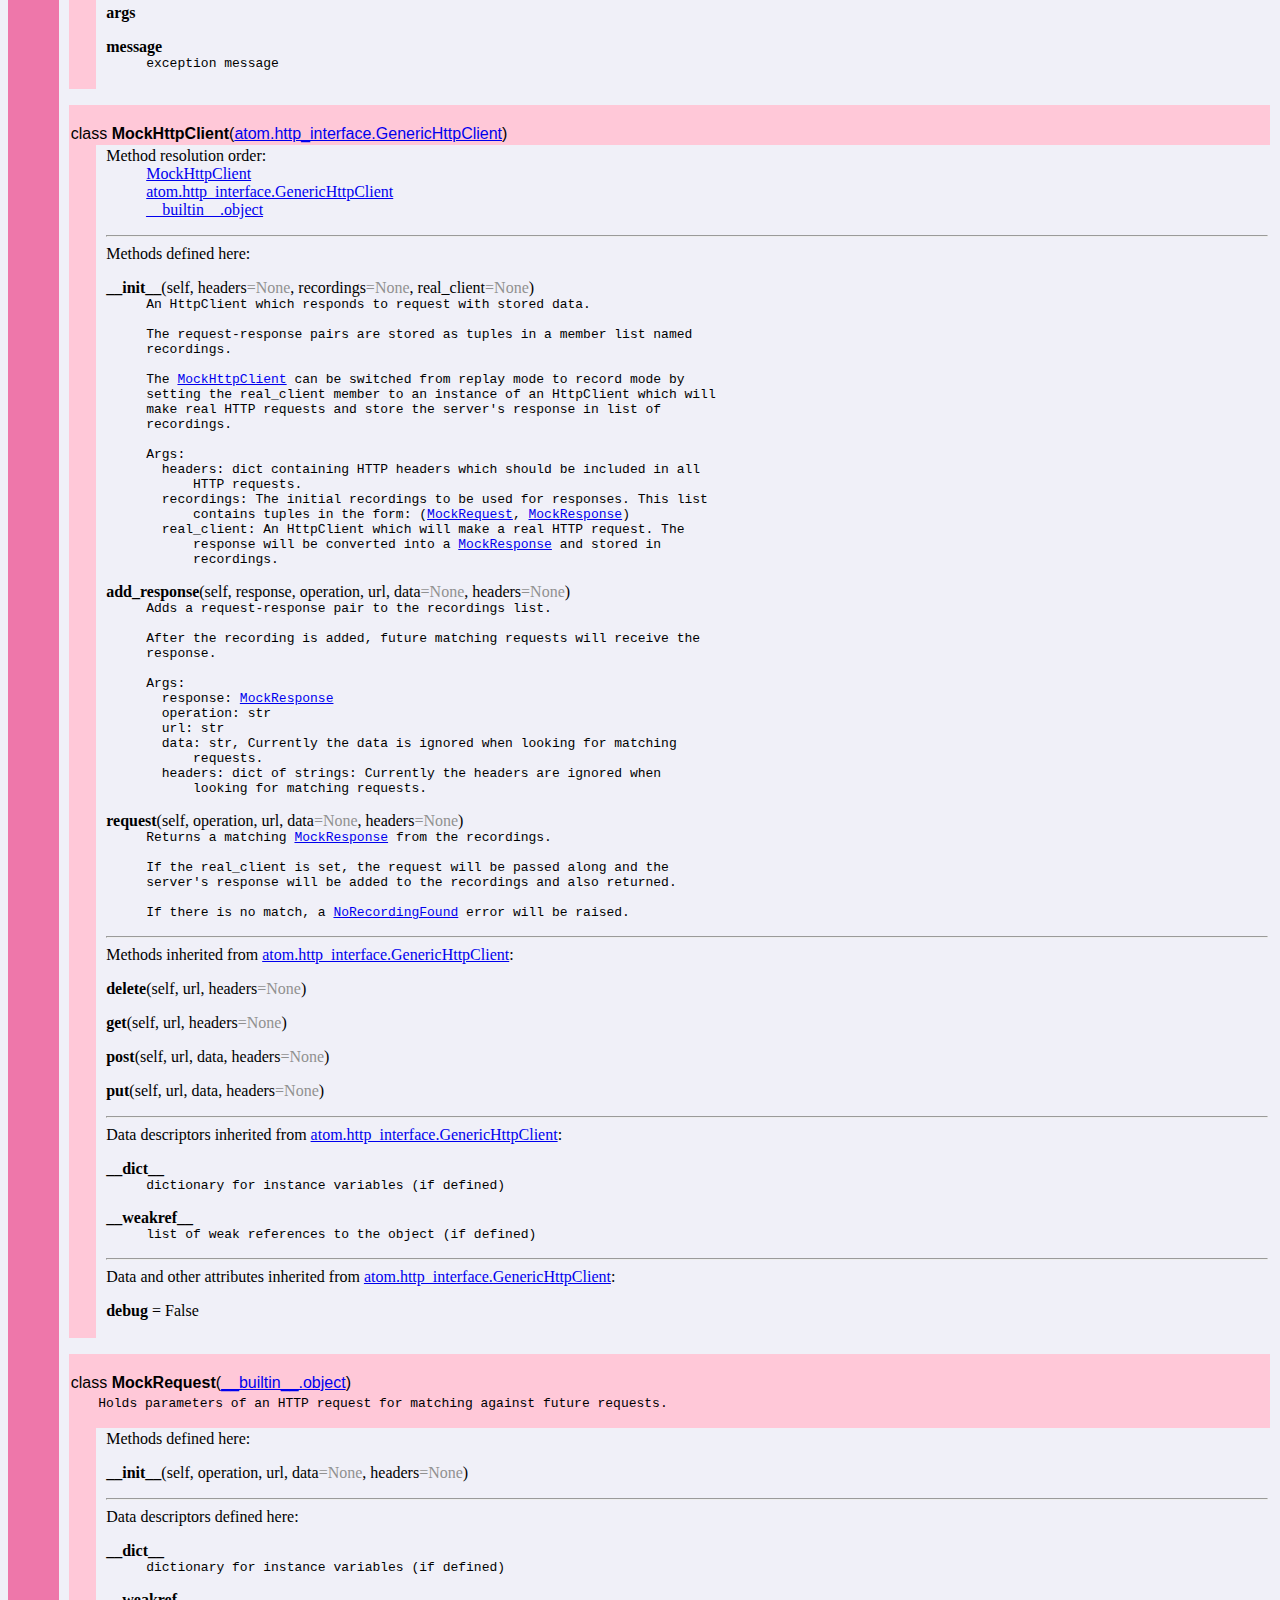
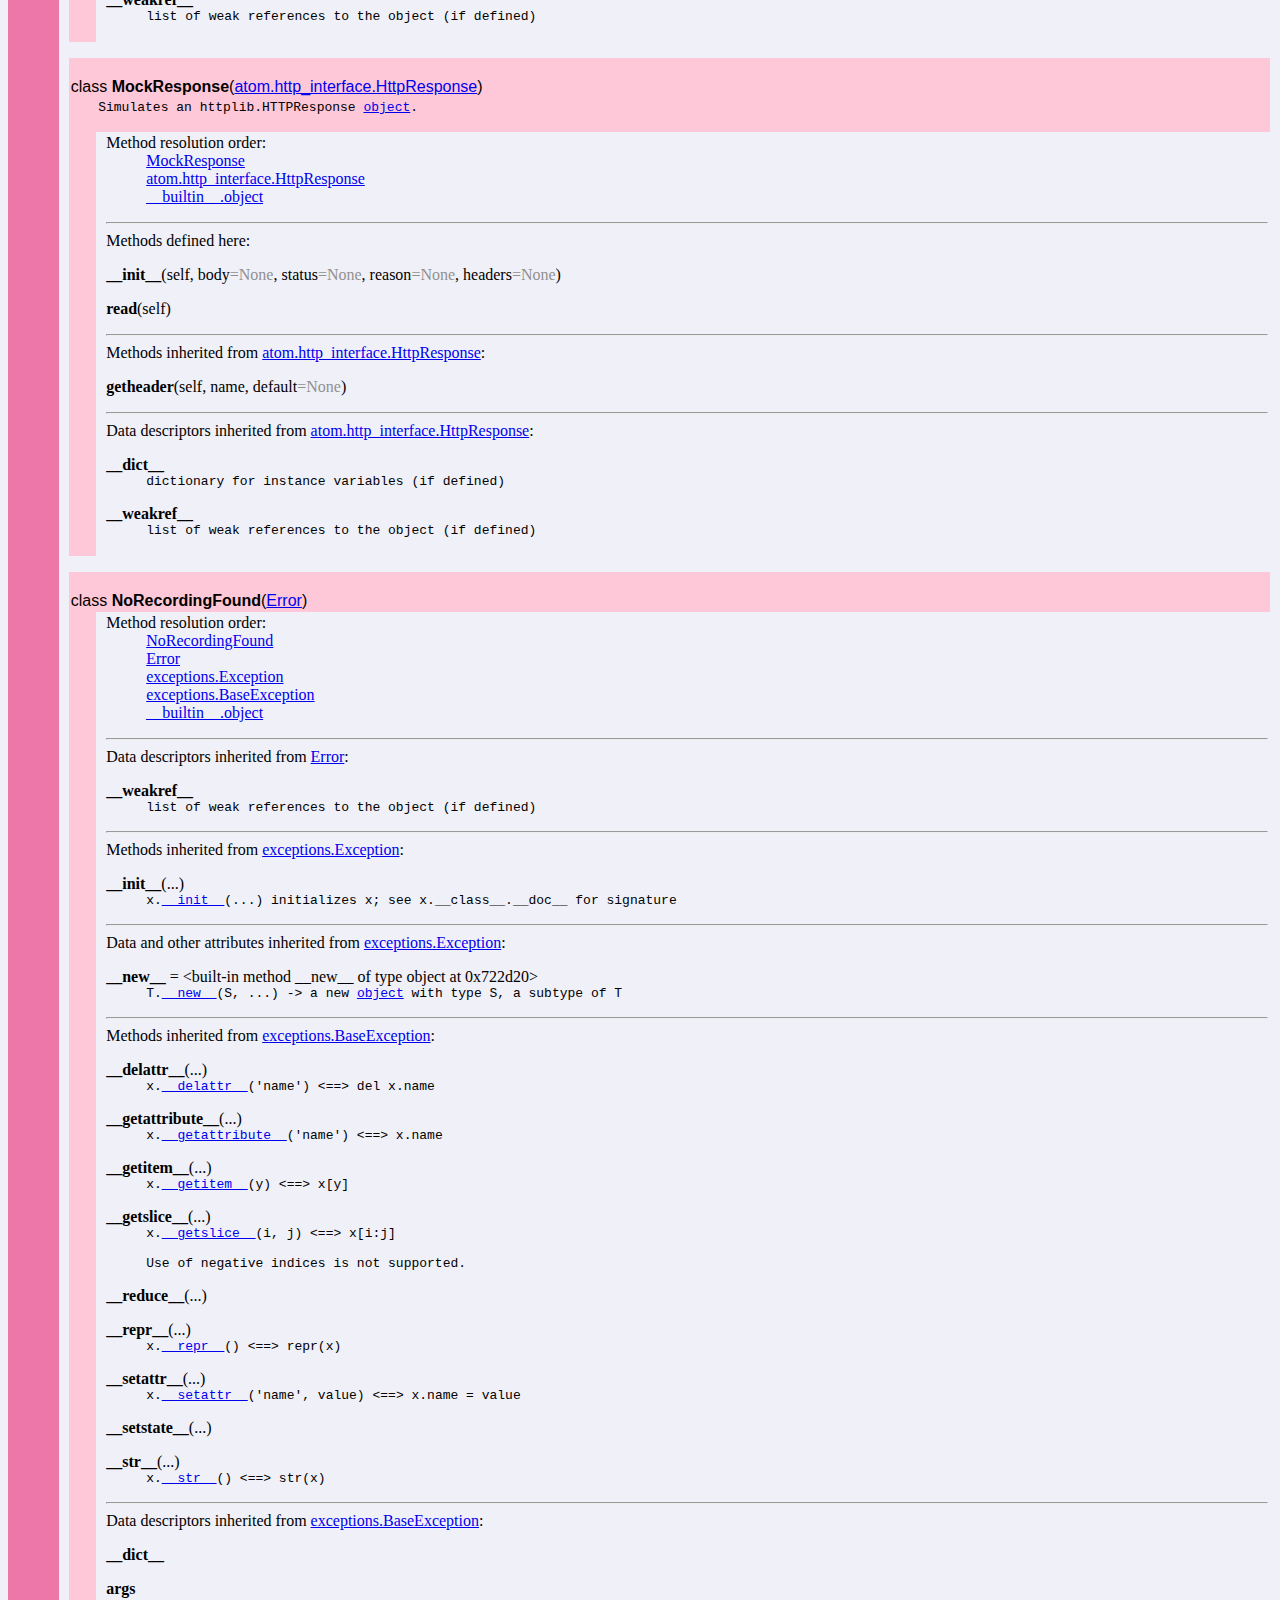
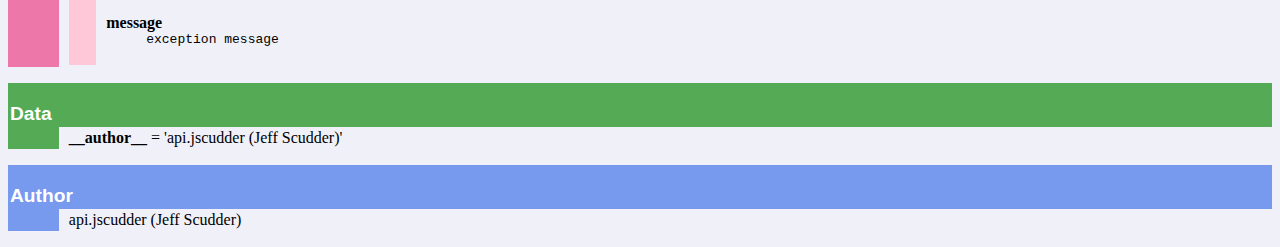
<file: gdata.py-1.2.3/pydocs/atom.mock_http.html>
<!doctype html PUBLIC "-//W3C//DTD HTML 4.0 Transitional//EN">
<html><head><title>Python: module atom.mock_http</title>
</head><body bgcolor="#f0f0f8">

<table width="100%" cellspacing=0 cellpadding=2 border=0 summary="heading">
<tr bgcolor="#7799ee">
<td valign=bottom>&nbsp;<br>
<font color="#ffffff" face="helvetica, arial">&nbsp;<br><big><big><strong><a href="atom.html"><font color="#ffffff">atom</font></a>.mock_http</strong></big></big></font></td
><td align=right valign=bottom
><font color="#ffffff" face="helvetica, arial"><a href=".">index</a><br><a href="file:/usr/local/svn/gdata-python-client/src/atom/mock_http.py">/usr/local/svn/gdata-python-client/src/atom/mock_http.py</a></font></td></tr></table>
    <p><tt>#&nbsp;Copyright&nbsp;(C)&nbsp;2008&nbsp;Google&nbsp;Inc.<br>
#<br>
#&nbsp;Licensed&nbsp;under&nbsp;the&nbsp;Apache&nbsp;License,&nbsp;Version&nbsp;2.0&nbsp;(the&nbsp;"License");<br>
#&nbsp;you&nbsp;may&nbsp;not&nbsp;use&nbsp;this&nbsp;file&nbsp;except&nbsp;in&nbsp;compliance&nbsp;with&nbsp;the&nbsp;License.<br>
#&nbsp;You&nbsp;may&nbsp;obtain&nbsp;a&nbsp;copy&nbsp;of&nbsp;the&nbsp;License&nbsp;at<br>
#<br>
#&nbsp;&nbsp;&nbsp;&nbsp;&nbsp;&nbsp;<a href="http://www.apache.org/licenses/LICENSE-2.0">http://www.apache.org/licenses/LICENSE-2.0</a><br>
#<br>
#&nbsp;Unless&nbsp;required&nbsp;by&nbsp;applicable&nbsp;law&nbsp;or&nbsp;agreed&nbsp;to&nbsp;in&nbsp;writing,&nbsp;software<br>
#&nbsp;distributed&nbsp;under&nbsp;the&nbsp;License&nbsp;is&nbsp;distributed&nbsp;on&nbsp;an&nbsp;"AS&nbsp;IS"&nbsp;BASIS,<br>
#&nbsp;WITHOUT&nbsp;WARRANTIES&nbsp;OR&nbsp;CONDITIONS&nbsp;OF&nbsp;ANY&nbsp;KIND,&nbsp;either&nbsp;express&nbsp;or&nbsp;implied.<br>
#&nbsp;See&nbsp;the&nbsp;License&nbsp;for&nbsp;the&nbsp;specific&nbsp;language&nbsp;governing&nbsp;permissions&nbsp;and<br>
#&nbsp;limitations&nbsp;under&nbsp;the&nbsp;License.</tt></p>
<p>
<table width="100%" cellspacing=0 cellpadding=2 border=0 summary="section">
<tr bgcolor="#aa55cc">
<td colspan=3 valign=bottom>&nbsp;<br>
<font color="#fffff" face="helvetica, arial"><big><strong>Modules</strong></big></font></td></tr>
    
<tr><td bgcolor="#aa55cc"><tt>&nbsp;&nbsp;&nbsp;&nbsp;&nbsp;&nbsp;</tt></td><td>&nbsp;</td>
<td width="100%"><table width="100%" summary="list"><tr><td width="25%" valign=top><a href="atom.html">atom</a><br>
</td><td width="25%" valign=top></td><td width="25%" valign=top></td><td width="25%" valign=top></td></tr></table></td></tr></table><p>
<table width="100%" cellspacing=0 cellpadding=2 border=0 summary="section">
<tr bgcolor="#ee77aa">
<td colspan=3 valign=bottom>&nbsp;<br>
<font color="#ffffff" face="helvetica, arial"><big><strong>Classes</strong></big></font></td></tr>
    
<tr><td bgcolor="#ee77aa"><tt>&nbsp;&nbsp;&nbsp;&nbsp;&nbsp;&nbsp;</tt></td><td>&nbsp;</td>
<td width="100%"><dl>
<dt><font face="helvetica, arial"><a href="__builtin__.html#object">__builtin__.object</a>
</font></dt><dd>
<dl>
<dt><font face="helvetica, arial"><a href="atom.mock_http.html#MockRequest">MockRequest</a>
</font></dt></dl>
</dd>
<dt><font face="helvetica, arial"><a href="atom.http_interface.html#GenericHttpClient">atom.http_interface.GenericHttpClient</a>(<a href="__builtin__.html#object">__builtin__.object</a>)
</font></dt><dd>
<dl>
<dt><font face="helvetica, arial"><a href="atom.mock_http.html#MockHttpClient">MockHttpClient</a>
</font></dt></dl>
</dd>
<dt><font face="helvetica, arial"><a href="atom.http_interface.html#HttpResponse">atom.http_interface.HttpResponse</a>(<a href="__builtin__.html#object">__builtin__.object</a>)
</font></dt><dd>
<dl>
<dt><font face="helvetica, arial"><a href="atom.mock_http.html#MockResponse">MockResponse</a>
</font></dt></dl>
</dd>
<dt><font face="helvetica, arial"><a href="exceptions.html#Exception">exceptions.Exception</a>(<a href="exceptions.html#BaseException">exceptions.BaseException</a>)
</font></dt><dd>
<dl>
<dt><font face="helvetica, arial"><a href="atom.mock_http.html#Error">Error</a>
</font></dt><dd>
<dl>
<dt><font face="helvetica, arial"><a href="atom.mock_http.html#NoRecordingFound">NoRecordingFound</a>
</font></dt></dl>
</dd>
</dl>
</dd>
</dl>
 <p>
<table width="100%" cellspacing=0 cellpadding=2 border=0 summary="section">
<tr bgcolor="#ffc8d8">
<td colspan=3 valign=bottom>&nbsp;<br>
<font color="#000000" face="helvetica, arial"><a name="Error">class <strong>Error</strong></a>(<a href="exceptions.html#Exception">exceptions.Exception</a>)</font></td></tr>
    
<tr><td bgcolor="#ffc8d8"><tt>&nbsp;&nbsp;&nbsp;</tt></td><td>&nbsp;</td>
<td width="100%"><dl><dt>Method resolution order:</dt>
<dd><a href="atom.mock_http.html#Error">Error</a></dd>
<dd><a href="exceptions.html#Exception">exceptions.Exception</a></dd>
<dd><a href="exceptions.html#BaseException">exceptions.BaseException</a></dd>
<dd><a href="__builtin__.html#object">__builtin__.object</a></dd>
</dl>
<hr>
Data descriptors defined here:<br>
<dl><dt><strong>__weakref__</strong></dt>
<dd><tt>list&nbsp;of&nbsp;weak&nbsp;references&nbsp;to&nbsp;the&nbsp;object&nbsp;(if&nbsp;defined)</tt></dd>
</dl>
<hr>
Methods inherited from <a href="exceptions.html#Exception">exceptions.Exception</a>:<br>
<dl><dt><a name="Error-__init__"><strong>__init__</strong></a>(...)</dt><dd><tt>x.<a href="#Error-__init__">__init__</a>(...)&nbsp;initializes&nbsp;x;&nbsp;see&nbsp;x.__class__.__doc__&nbsp;for&nbsp;signature</tt></dd></dl>

<hr>
Data and other attributes inherited from <a href="exceptions.html#Exception">exceptions.Exception</a>:<br>
<dl><dt><strong>__new__</strong> = &lt;built-in method __new__ of type object at 0x722d20&gt;<dd><tt>T.<a href="#Error-__new__">__new__</a>(S,&nbsp;...)&nbsp;-&gt;&nbsp;a&nbsp;new&nbsp;<a href="__builtin__.html#object">object</a>&nbsp;with&nbsp;type&nbsp;S,&nbsp;a&nbsp;subtype&nbsp;of&nbsp;T</tt></dl>

<hr>
Methods inherited from <a href="exceptions.html#BaseException">exceptions.BaseException</a>:<br>
<dl><dt><a name="Error-__delattr__"><strong>__delattr__</strong></a>(...)</dt><dd><tt>x.<a href="#Error-__delattr__">__delattr__</a>('name')&nbsp;&lt;==&gt;&nbsp;del&nbsp;x.name</tt></dd></dl>

<dl><dt><a name="Error-__getattribute__"><strong>__getattribute__</strong></a>(...)</dt><dd><tt>x.<a href="#Error-__getattribute__">__getattribute__</a>('name')&nbsp;&lt;==&gt;&nbsp;x.name</tt></dd></dl>

<dl><dt><a name="Error-__getitem__"><strong>__getitem__</strong></a>(...)</dt><dd><tt>x.<a href="#Error-__getitem__">__getitem__</a>(y)&nbsp;&lt;==&gt;&nbsp;x[y]</tt></dd></dl>

<dl><dt><a name="Error-__getslice__"><strong>__getslice__</strong></a>(...)</dt><dd><tt>x.<a href="#Error-__getslice__">__getslice__</a>(i,&nbsp;j)&nbsp;&lt;==&gt;&nbsp;x[i:j]<br>
&nbsp;<br>
Use&nbsp;of&nbsp;negative&nbsp;indices&nbsp;is&nbsp;not&nbsp;supported.</tt></dd></dl>

<dl><dt><a name="Error-__reduce__"><strong>__reduce__</strong></a>(...)</dt></dl>

<dl><dt><a name="Error-__repr__"><strong>__repr__</strong></a>(...)</dt><dd><tt>x.<a href="#Error-__repr__">__repr__</a>()&nbsp;&lt;==&gt;&nbsp;repr(x)</tt></dd></dl>

<dl><dt><a name="Error-__setattr__"><strong>__setattr__</strong></a>(...)</dt><dd><tt>x.<a href="#Error-__setattr__">__setattr__</a>('name',&nbsp;value)&nbsp;&lt;==&gt;&nbsp;x.name&nbsp;=&nbsp;value</tt></dd></dl>

<dl><dt><a name="Error-__setstate__"><strong>__setstate__</strong></a>(...)</dt></dl>

<dl><dt><a name="Error-__str__"><strong>__str__</strong></a>(...)</dt><dd><tt>x.<a href="#Error-__str__">__str__</a>()&nbsp;&lt;==&gt;&nbsp;str(x)</tt></dd></dl>

<hr>
Data descriptors inherited from <a href="exceptions.html#BaseException">exceptions.BaseException</a>:<br>
<dl><dt><strong>__dict__</strong></dt>
</dl>
<dl><dt><strong>args</strong></dt>
</dl>
<dl><dt><strong>message</strong></dt>
<dd><tt>exception&nbsp;message</tt></dd>
</dl>
</td></tr></table> <p>
<table width="100%" cellspacing=0 cellpadding=2 border=0 summary="section">
<tr bgcolor="#ffc8d8">
<td colspan=3 valign=bottom>&nbsp;<br>
<font color="#000000" face="helvetica, arial"><a name="MockHttpClient">class <strong>MockHttpClient</strong></a>(<a href="atom.http_interface.html#GenericHttpClient">atom.http_interface.GenericHttpClient</a>)</font></td></tr>
    
<tr><td bgcolor="#ffc8d8"><tt>&nbsp;&nbsp;&nbsp;</tt></td><td>&nbsp;</td>
<td width="100%"><dl><dt>Method resolution order:</dt>
<dd><a href="atom.mock_http.html#MockHttpClient">MockHttpClient</a></dd>
<dd><a href="atom.http_interface.html#GenericHttpClient">atom.http_interface.GenericHttpClient</a></dd>
<dd><a href="__builtin__.html#object">__builtin__.object</a></dd>
</dl>
<hr>
Methods defined here:<br>
<dl><dt><a name="MockHttpClient-__init__"><strong>__init__</strong></a>(self, headers<font color="#909090">=None</font>, recordings<font color="#909090">=None</font>, real_client<font color="#909090">=None</font>)</dt><dd><tt>An&nbsp;HttpClient&nbsp;which&nbsp;responds&nbsp;to&nbsp;request&nbsp;with&nbsp;stored&nbsp;data.<br>
&nbsp;<br>
The&nbsp;request-response&nbsp;pairs&nbsp;are&nbsp;stored&nbsp;as&nbsp;tuples&nbsp;in&nbsp;a&nbsp;member&nbsp;list&nbsp;named<br>
recordings.<br>
&nbsp;<br>
The&nbsp;<a href="#MockHttpClient">MockHttpClient</a>&nbsp;can&nbsp;be&nbsp;switched&nbsp;from&nbsp;replay&nbsp;mode&nbsp;to&nbsp;record&nbsp;mode&nbsp;by<br>
setting&nbsp;the&nbsp;real_client&nbsp;member&nbsp;to&nbsp;an&nbsp;instance&nbsp;of&nbsp;an&nbsp;HttpClient&nbsp;which&nbsp;will<br>
make&nbsp;real&nbsp;HTTP&nbsp;requests&nbsp;and&nbsp;store&nbsp;the&nbsp;server's&nbsp;response&nbsp;in&nbsp;list&nbsp;of&nbsp;<br>
recordings.<br>
&nbsp;<br>
Args:<br>
&nbsp;&nbsp;headers:&nbsp;dict&nbsp;containing&nbsp;HTTP&nbsp;headers&nbsp;which&nbsp;should&nbsp;be&nbsp;included&nbsp;in&nbsp;all<br>
&nbsp;&nbsp;&nbsp;&nbsp;&nbsp;&nbsp;HTTP&nbsp;requests.<br>
&nbsp;&nbsp;recordings:&nbsp;The&nbsp;initial&nbsp;recordings&nbsp;to&nbsp;be&nbsp;used&nbsp;for&nbsp;responses.&nbsp;This&nbsp;list<br>
&nbsp;&nbsp;&nbsp;&nbsp;&nbsp;&nbsp;contains&nbsp;tuples&nbsp;in&nbsp;the&nbsp;form:&nbsp;(<a href="#MockRequest">MockRequest</a>,&nbsp;<a href="#MockResponse">MockResponse</a>)<br>
&nbsp;&nbsp;real_client:&nbsp;An&nbsp;HttpClient&nbsp;which&nbsp;will&nbsp;make&nbsp;a&nbsp;real&nbsp;HTTP&nbsp;request.&nbsp;The&nbsp;<br>
&nbsp;&nbsp;&nbsp;&nbsp;&nbsp;&nbsp;response&nbsp;will&nbsp;be&nbsp;converted&nbsp;into&nbsp;a&nbsp;<a href="#MockResponse">MockResponse</a>&nbsp;and&nbsp;stored&nbsp;in&nbsp;<br>
&nbsp;&nbsp;&nbsp;&nbsp;&nbsp;&nbsp;recordings.</tt></dd></dl>

<dl><dt><a name="MockHttpClient-add_response"><strong>add_response</strong></a>(self, response, operation, url, data<font color="#909090">=None</font>, headers<font color="#909090">=None</font>)</dt><dd><tt>Adds&nbsp;a&nbsp;request-response&nbsp;pair&nbsp;to&nbsp;the&nbsp;recordings&nbsp;list.<br>
&nbsp;<br>
After&nbsp;the&nbsp;recording&nbsp;is&nbsp;added,&nbsp;future&nbsp;matching&nbsp;requests&nbsp;will&nbsp;receive&nbsp;the<br>
response.<br>
&nbsp;<br>
Args:<br>
&nbsp;&nbsp;response:&nbsp;<a href="#MockResponse">MockResponse</a><br>
&nbsp;&nbsp;operation:&nbsp;str<br>
&nbsp;&nbsp;url:&nbsp;str<br>
&nbsp;&nbsp;data:&nbsp;str,&nbsp;Currently&nbsp;the&nbsp;data&nbsp;is&nbsp;ignored&nbsp;when&nbsp;looking&nbsp;for&nbsp;matching<br>
&nbsp;&nbsp;&nbsp;&nbsp;&nbsp;&nbsp;requests.<br>
&nbsp;&nbsp;headers:&nbsp;dict&nbsp;of&nbsp;strings:&nbsp;Currently&nbsp;the&nbsp;headers&nbsp;are&nbsp;ignored&nbsp;when<br>
&nbsp;&nbsp;&nbsp;&nbsp;&nbsp;&nbsp;looking&nbsp;for&nbsp;matching&nbsp;requests.</tt></dd></dl>

<dl><dt><a name="MockHttpClient-request"><strong>request</strong></a>(self, operation, url, data<font color="#909090">=None</font>, headers<font color="#909090">=None</font>)</dt><dd><tt>Returns&nbsp;a&nbsp;matching&nbsp;<a href="#MockResponse">MockResponse</a>&nbsp;from&nbsp;the&nbsp;recordings.<br>
&nbsp;<br>
If&nbsp;the&nbsp;real_client&nbsp;is&nbsp;set,&nbsp;the&nbsp;request&nbsp;will&nbsp;be&nbsp;passed&nbsp;along&nbsp;and&nbsp;the&nbsp;<br>
server's&nbsp;response&nbsp;will&nbsp;be&nbsp;added&nbsp;to&nbsp;the&nbsp;recordings&nbsp;and&nbsp;also&nbsp;returned.&nbsp;<br>
&nbsp;<br>
If&nbsp;there&nbsp;is&nbsp;no&nbsp;match,&nbsp;a&nbsp;<a href="#NoRecordingFound">NoRecordingFound</a>&nbsp;error&nbsp;will&nbsp;be&nbsp;raised.</tt></dd></dl>

<hr>
Methods inherited from <a href="atom.http_interface.html#GenericHttpClient">atom.http_interface.GenericHttpClient</a>:<br>
<dl><dt><a name="MockHttpClient-delete"><strong>delete</strong></a>(self, url, headers<font color="#909090">=None</font>)</dt></dl>

<dl><dt><a name="MockHttpClient-get"><strong>get</strong></a>(self, url, headers<font color="#909090">=None</font>)</dt></dl>

<dl><dt><a name="MockHttpClient-post"><strong>post</strong></a>(self, url, data, headers<font color="#909090">=None</font>)</dt></dl>

<dl><dt><a name="MockHttpClient-put"><strong>put</strong></a>(self, url, data, headers<font color="#909090">=None</font>)</dt></dl>

<hr>
Data descriptors inherited from <a href="atom.http_interface.html#GenericHttpClient">atom.http_interface.GenericHttpClient</a>:<br>
<dl><dt><strong>__dict__</strong></dt>
<dd><tt>dictionary&nbsp;for&nbsp;instance&nbsp;variables&nbsp;(if&nbsp;defined)</tt></dd>
</dl>
<dl><dt><strong>__weakref__</strong></dt>
<dd><tt>list&nbsp;of&nbsp;weak&nbsp;references&nbsp;to&nbsp;the&nbsp;object&nbsp;(if&nbsp;defined)</tt></dd>
</dl>
<hr>
Data and other attributes inherited from <a href="atom.http_interface.html#GenericHttpClient">atom.http_interface.GenericHttpClient</a>:<br>
<dl><dt><strong>debug</strong> = False</dl>

</td></tr></table> <p>
<table width="100%" cellspacing=0 cellpadding=2 border=0 summary="section">
<tr bgcolor="#ffc8d8">
<td colspan=3 valign=bottom>&nbsp;<br>
<font color="#000000" face="helvetica, arial"><a name="MockRequest">class <strong>MockRequest</strong></a>(<a href="__builtin__.html#object">__builtin__.object</a>)</font></td></tr>
    
<tr bgcolor="#ffc8d8"><td rowspan=2><tt>&nbsp;&nbsp;&nbsp;</tt></td>
<td colspan=2><tt>Holds&nbsp;parameters&nbsp;of&nbsp;an&nbsp;HTTP&nbsp;request&nbsp;for&nbsp;matching&nbsp;against&nbsp;future&nbsp;requests.<br>&nbsp;</tt></td></tr>
<tr><td>&nbsp;</td>
<td width="100%">Methods defined here:<br>
<dl><dt><a name="MockRequest-__init__"><strong>__init__</strong></a>(self, operation, url, data<font color="#909090">=None</font>, headers<font color="#909090">=None</font>)</dt></dl>

<hr>
Data descriptors defined here:<br>
<dl><dt><strong>__dict__</strong></dt>
<dd><tt>dictionary&nbsp;for&nbsp;instance&nbsp;variables&nbsp;(if&nbsp;defined)</tt></dd>
</dl>
<dl><dt><strong>__weakref__</strong></dt>
<dd><tt>list&nbsp;of&nbsp;weak&nbsp;references&nbsp;to&nbsp;the&nbsp;object&nbsp;(if&nbsp;defined)</tt></dd>
</dl>
</td></tr></table> <p>
<table width="100%" cellspacing=0 cellpadding=2 border=0 summary="section">
<tr bgcolor="#ffc8d8">
<td colspan=3 valign=bottom>&nbsp;<br>
<font color="#000000" face="helvetica, arial"><a name="MockResponse">class <strong>MockResponse</strong></a>(<a href="atom.http_interface.html#HttpResponse">atom.http_interface.HttpResponse</a>)</font></td></tr>
    
<tr bgcolor="#ffc8d8"><td rowspan=2><tt>&nbsp;&nbsp;&nbsp;</tt></td>
<td colspan=2><tt>Simulates&nbsp;an&nbsp;httplib.HTTPResponse&nbsp;<a href="__builtin__.html#object">object</a>.<br>&nbsp;</tt></td></tr>
<tr><td>&nbsp;</td>
<td width="100%"><dl><dt>Method resolution order:</dt>
<dd><a href="atom.mock_http.html#MockResponse">MockResponse</a></dd>
<dd><a href="atom.http_interface.html#HttpResponse">atom.http_interface.HttpResponse</a></dd>
<dd><a href="__builtin__.html#object">__builtin__.object</a></dd>
</dl>
<hr>
Methods defined here:<br>
<dl><dt><a name="MockResponse-__init__"><strong>__init__</strong></a>(self, body<font color="#909090">=None</font>, status<font color="#909090">=None</font>, reason<font color="#909090">=None</font>, headers<font color="#909090">=None</font>)</dt></dl>

<dl><dt><a name="MockResponse-read"><strong>read</strong></a>(self)</dt></dl>

<hr>
Methods inherited from <a href="atom.http_interface.html#HttpResponse">atom.http_interface.HttpResponse</a>:<br>
<dl><dt><a name="MockResponse-getheader"><strong>getheader</strong></a>(self, name, default<font color="#909090">=None</font>)</dt></dl>

<hr>
Data descriptors inherited from <a href="atom.http_interface.html#HttpResponse">atom.http_interface.HttpResponse</a>:<br>
<dl><dt><strong>__dict__</strong></dt>
<dd><tt>dictionary&nbsp;for&nbsp;instance&nbsp;variables&nbsp;(if&nbsp;defined)</tt></dd>
</dl>
<dl><dt><strong>__weakref__</strong></dt>
<dd><tt>list&nbsp;of&nbsp;weak&nbsp;references&nbsp;to&nbsp;the&nbsp;object&nbsp;(if&nbsp;defined)</tt></dd>
</dl>
</td></tr></table> <p>
<table width="100%" cellspacing=0 cellpadding=2 border=0 summary="section">
<tr bgcolor="#ffc8d8">
<td colspan=3 valign=bottom>&nbsp;<br>
<font color="#000000" face="helvetica, arial"><a name="NoRecordingFound">class <strong>NoRecordingFound</strong></a>(<a href="atom.mock_http.html#Error">Error</a>)</font></td></tr>
    
<tr><td bgcolor="#ffc8d8"><tt>&nbsp;&nbsp;&nbsp;</tt></td><td>&nbsp;</td>
<td width="100%"><dl><dt>Method resolution order:</dt>
<dd><a href="atom.mock_http.html#NoRecordingFound">NoRecordingFound</a></dd>
<dd><a href="atom.mock_http.html#Error">Error</a></dd>
<dd><a href="exceptions.html#Exception">exceptions.Exception</a></dd>
<dd><a href="exceptions.html#BaseException">exceptions.BaseException</a></dd>
<dd><a href="__builtin__.html#object">__builtin__.object</a></dd>
</dl>
<hr>
Data descriptors inherited from <a href="atom.mock_http.html#Error">Error</a>:<br>
<dl><dt><strong>__weakref__</strong></dt>
<dd><tt>list&nbsp;of&nbsp;weak&nbsp;references&nbsp;to&nbsp;the&nbsp;object&nbsp;(if&nbsp;defined)</tt></dd>
</dl>
<hr>
Methods inherited from <a href="exceptions.html#Exception">exceptions.Exception</a>:<br>
<dl><dt><a name="NoRecordingFound-__init__"><strong>__init__</strong></a>(...)</dt><dd><tt>x.<a href="#NoRecordingFound-__init__">__init__</a>(...)&nbsp;initializes&nbsp;x;&nbsp;see&nbsp;x.__class__.__doc__&nbsp;for&nbsp;signature</tt></dd></dl>

<hr>
Data and other attributes inherited from <a href="exceptions.html#Exception">exceptions.Exception</a>:<br>
<dl><dt><strong>__new__</strong> = &lt;built-in method __new__ of type object at 0x722d20&gt;<dd><tt>T.<a href="#NoRecordingFound-__new__">__new__</a>(S,&nbsp;...)&nbsp;-&gt;&nbsp;a&nbsp;new&nbsp;<a href="__builtin__.html#object">object</a>&nbsp;with&nbsp;type&nbsp;S,&nbsp;a&nbsp;subtype&nbsp;of&nbsp;T</tt></dl>

<hr>
Methods inherited from <a href="exceptions.html#BaseException">exceptions.BaseException</a>:<br>
<dl><dt><a name="NoRecordingFound-__delattr__"><strong>__delattr__</strong></a>(...)</dt><dd><tt>x.<a href="#NoRecordingFound-__delattr__">__delattr__</a>('name')&nbsp;&lt;==&gt;&nbsp;del&nbsp;x.name</tt></dd></dl>

<dl><dt><a name="NoRecordingFound-__getattribute__"><strong>__getattribute__</strong></a>(...)</dt><dd><tt>x.<a href="#NoRecordingFound-__getattribute__">__getattribute__</a>('name')&nbsp;&lt;==&gt;&nbsp;x.name</tt></dd></dl>

<dl><dt><a name="NoRecordingFound-__getitem__"><strong>__getitem__</strong></a>(...)</dt><dd><tt>x.<a href="#NoRecordingFound-__getitem__">__getitem__</a>(y)&nbsp;&lt;==&gt;&nbsp;x[y]</tt></dd></dl>

<dl><dt><a name="NoRecordingFound-__getslice__"><strong>__getslice__</strong></a>(...)</dt><dd><tt>x.<a href="#NoRecordingFound-__getslice__">__getslice__</a>(i,&nbsp;j)&nbsp;&lt;==&gt;&nbsp;x[i:j]<br>
&nbsp;<br>
Use&nbsp;of&nbsp;negative&nbsp;indices&nbsp;is&nbsp;not&nbsp;supported.</tt></dd></dl>

<dl><dt><a name="NoRecordingFound-__reduce__"><strong>__reduce__</strong></a>(...)</dt></dl>

<dl><dt><a name="NoRecordingFound-__repr__"><strong>__repr__</strong></a>(...)</dt><dd><tt>x.<a href="#NoRecordingFound-__repr__">__repr__</a>()&nbsp;&lt;==&gt;&nbsp;repr(x)</tt></dd></dl>

<dl><dt><a name="NoRecordingFound-__setattr__"><strong>__setattr__</strong></a>(...)</dt><dd><tt>x.<a href="#NoRecordingFound-__setattr__">__setattr__</a>('name',&nbsp;value)&nbsp;&lt;==&gt;&nbsp;x.name&nbsp;=&nbsp;value</tt></dd></dl>

<dl><dt><a name="NoRecordingFound-__setstate__"><strong>__setstate__</strong></a>(...)</dt></dl>

<dl><dt><a name="NoRecordingFound-__str__"><strong>__str__</strong></a>(...)</dt><dd><tt>x.<a href="#NoRecordingFound-__str__">__str__</a>()&nbsp;&lt;==&gt;&nbsp;str(x)</tt></dd></dl>

<hr>
Data descriptors inherited from <a href="exceptions.html#BaseException">exceptions.BaseException</a>:<br>
<dl><dt><strong>__dict__</strong></dt>
</dl>
<dl><dt><strong>args</strong></dt>
</dl>
<dl><dt><strong>message</strong></dt>
<dd><tt>exception&nbsp;message</tt></dd>
</dl>
</td></tr></table></td></tr></table><p>
<table width="100%" cellspacing=0 cellpadding=2 border=0 summary="section">
<tr bgcolor="#55aa55">
<td colspan=3 valign=bottom>&nbsp;<br>
<font color="#ffffff" face="helvetica, arial"><big><strong>Data</strong></big></font></td></tr>
    
<tr><td bgcolor="#55aa55"><tt>&nbsp;&nbsp;&nbsp;&nbsp;&nbsp;&nbsp;</tt></td><td>&nbsp;</td>
<td width="100%"><strong>__author__</strong> = 'api.jscudder (Jeff Scudder)'</td></tr></table><p>
<table width="100%" cellspacing=0 cellpadding=2 border=0 summary="section">
<tr bgcolor="#7799ee">
<td colspan=3 valign=bottom>&nbsp;<br>
<font color="#ffffff" face="helvetica, arial"><big><strong>Author</strong></big></font></td></tr>
    
<tr><td bgcolor="#7799ee"><tt>&nbsp;&nbsp;&nbsp;&nbsp;&nbsp;&nbsp;</tt></td><td>&nbsp;</td>
<td width="100%">api.jscudder&nbsp;(Jeff&nbsp;Scudder)</td></tr></table>
</body></html>
</file>
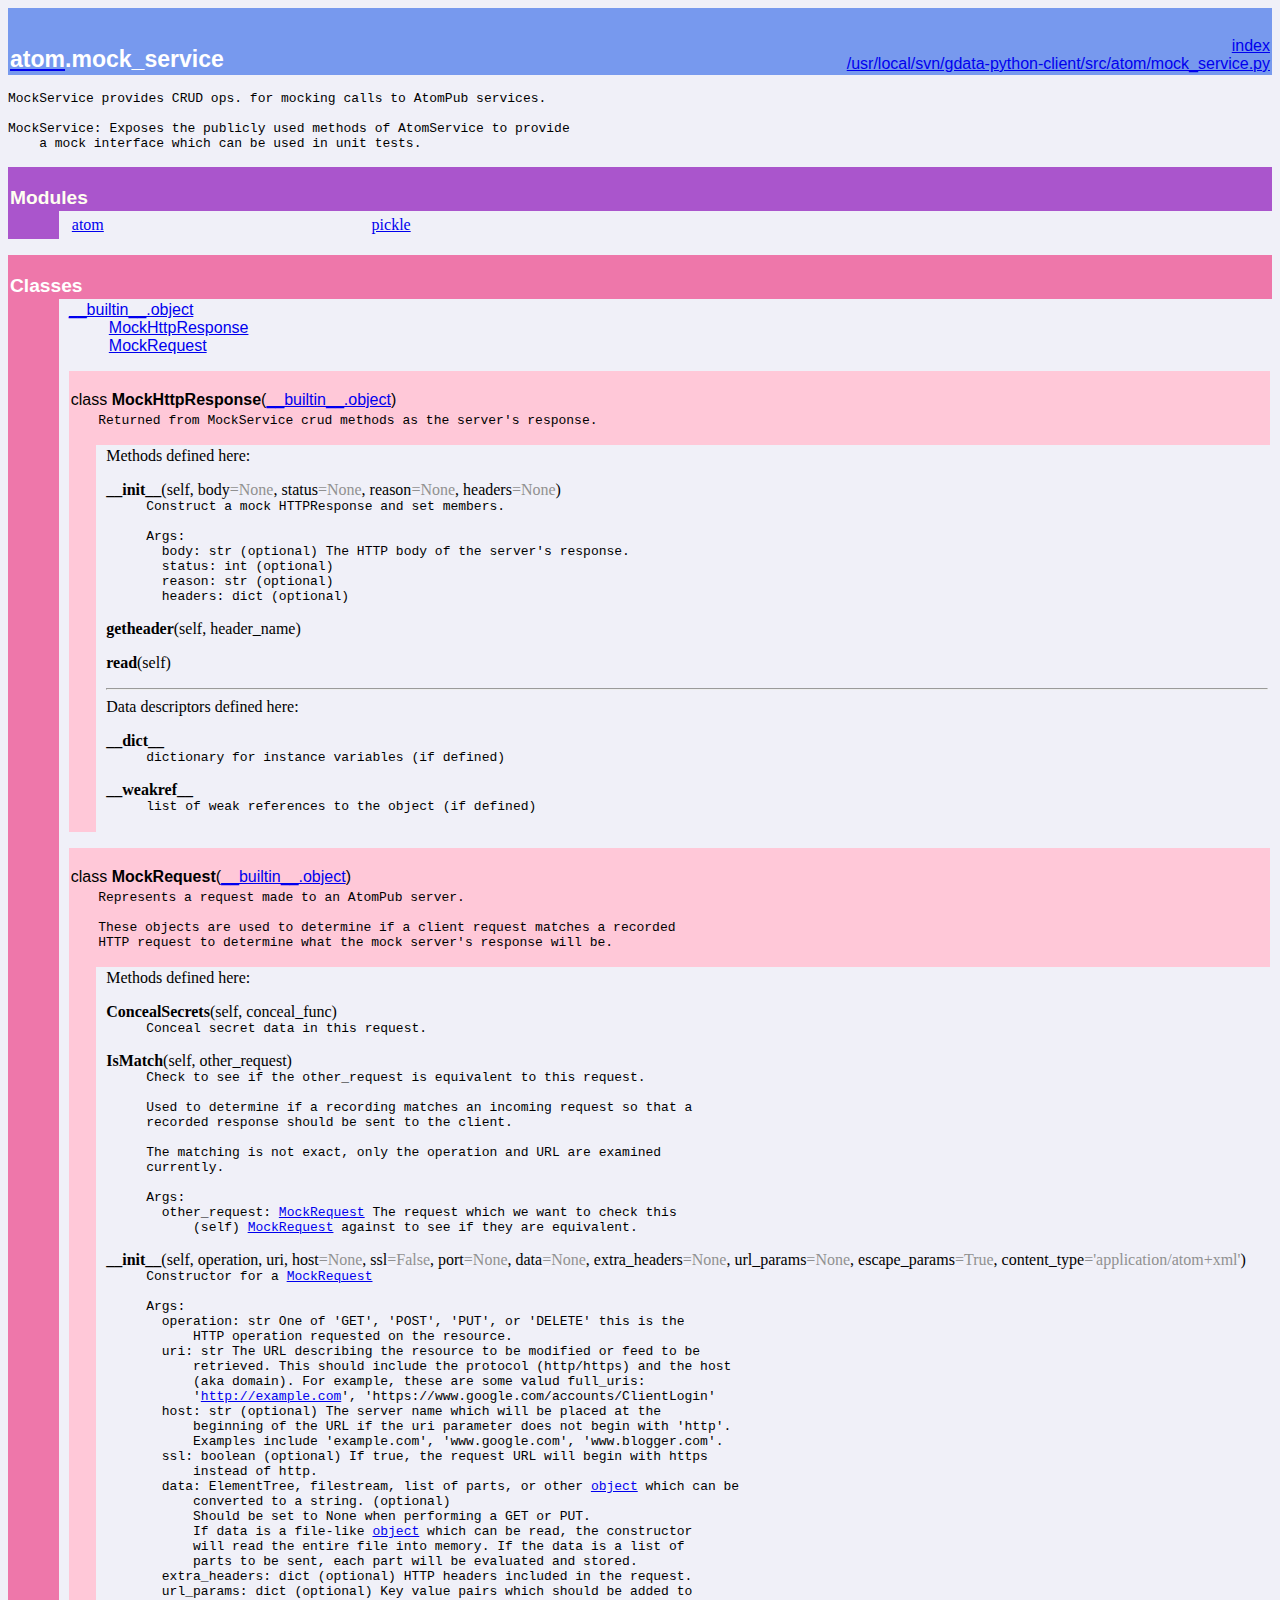
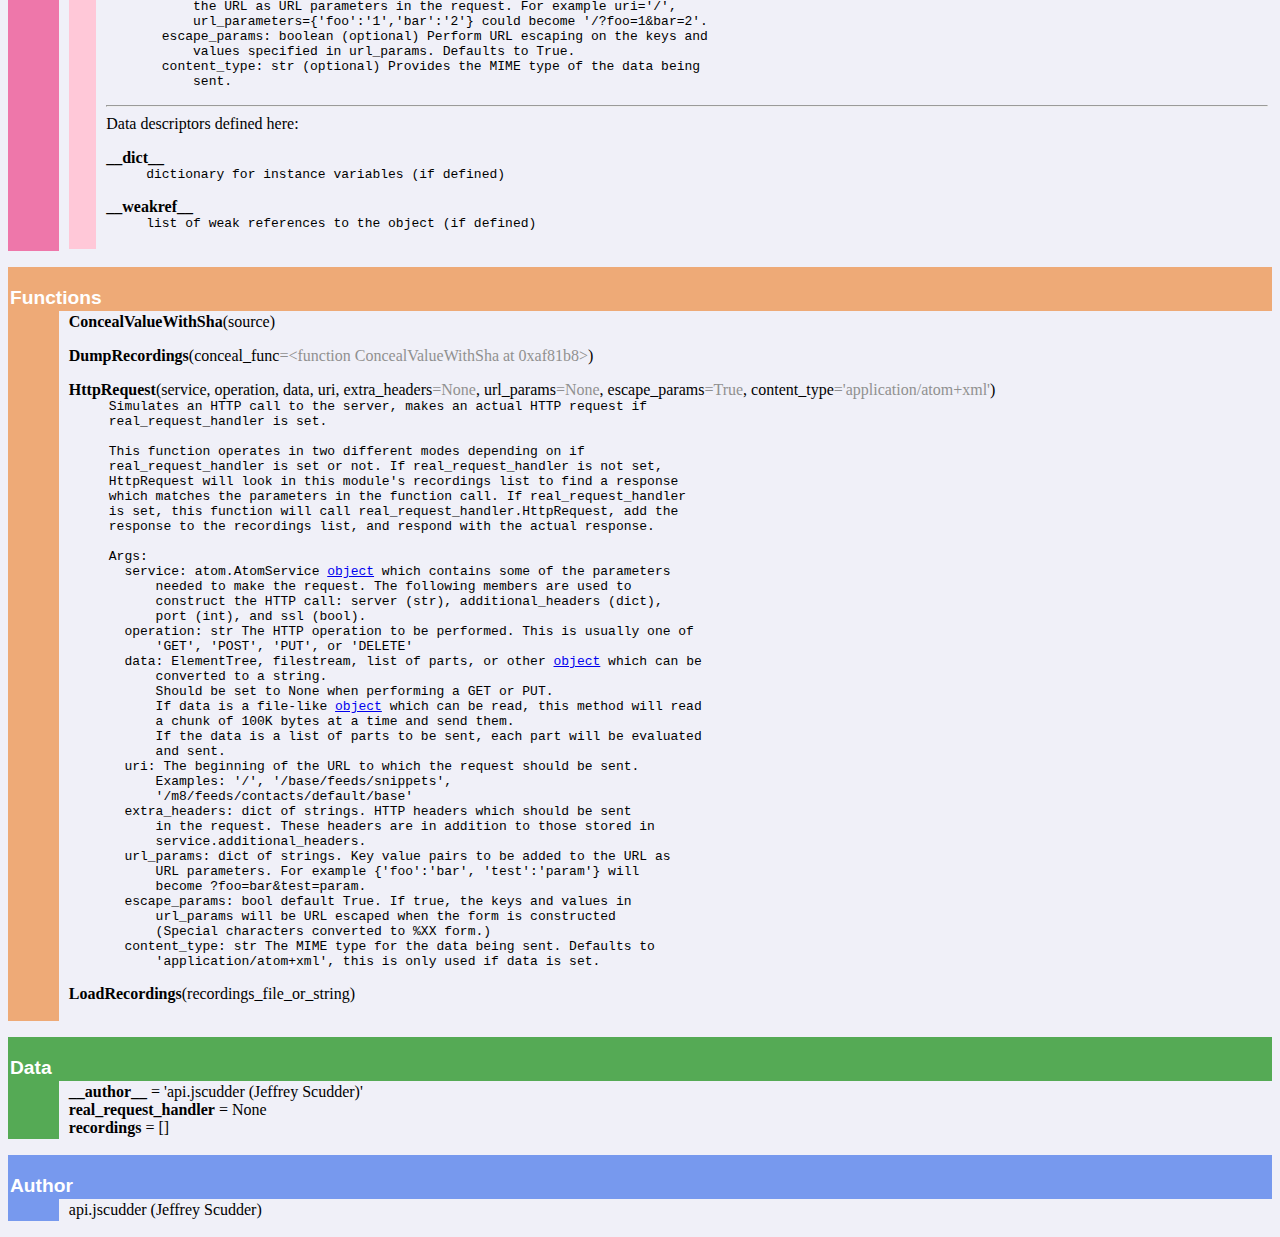
<file: gdata.py-1.2.3/pydocs/atom.mock_service.html>
<!doctype html PUBLIC "-//W3C//DTD HTML 4.0 Transitional//EN">
<html><head><title>Python: module atom.mock_service</title>
</head><body bgcolor="#f0f0f8">

<table width="100%" cellspacing=0 cellpadding=2 border=0 summary="heading">
<tr bgcolor="#7799ee">
<td valign=bottom>&nbsp;<br>
<font color="#ffffff" face="helvetica, arial">&nbsp;<br><big><big><strong><a href="atom.html"><font color="#ffffff">atom</font></a>.mock_service</strong></big></big></font></td
><td align=right valign=bottom
><font color="#ffffff" face="helvetica, arial"><a href=".">index</a><br><a href="file:/usr/local/svn/gdata-python-client/src/atom/mock_service.py">/usr/local/svn/gdata-python-client/src/atom/mock_service.py</a></font></td></tr></table>
    <p><tt>MockService&nbsp;provides&nbsp;CRUD&nbsp;ops.&nbsp;for&nbsp;mocking&nbsp;calls&nbsp;to&nbsp;AtomPub&nbsp;services.<br>
&nbsp;<br>
MockService:&nbsp;Exposes&nbsp;the&nbsp;publicly&nbsp;used&nbsp;methods&nbsp;of&nbsp;AtomService&nbsp;to&nbsp;provide<br>
&nbsp;&nbsp;&nbsp;&nbsp;a&nbsp;mock&nbsp;interface&nbsp;which&nbsp;can&nbsp;be&nbsp;used&nbsp;in&nbsp;unit&nbsp;tests.</tt></p>
<p>
<table width="100%" cellspacing=0 cellpadding=2 border=0 summary="section">
<tr bgcolor="#aa55cc">
<td colspan=3 valign=bottom>&nbsp;<br>
<font color="#fffff" face="helvetica, arial"><big><strong>Modules</strong></big></font></td></tr>
    
<tr><td bgcolor="#aa55cc"><tt>&nbsp;&nbsp;&nbsp;&nbsp;&nbsp;&nbsp;</tt></td><td>&nbsp;</td>
<td width="100%"><table width="100%" summary="list"><tr><td width="25%" valign=top><a href="atom.html">atom</a><br>
</td><td width="25%" valign=top><a href="pickle.html">pickle</a><br>
</td><td width="25%" valign=top></td><td width="25%" valign=top></td></tr></table></td></tr></table><p>
<table width="100%" cellspacing=0 cellpadding=2 border=0 summary="section">
<tr bgcolor="#ee77aa">
<td colspan=3 valign=bottom>&nbsp;<br>
<font color="#ffffff" face="helvetica, arial"><big><strong>Classes</strong></big></font></td></tr>
    
<tr><td bgcolor="#ee77aa"><tt>&nbsp;&nbsp;&nbsp;&nbsp;&nbsp;&nbsp;</tt></td><td>&nbsp;</td>
<td width="100%"><dl>
<dt><font face="helvetica, arial"><a href="__builtin__.html#object">__builtin__.object</a>
</font></dt><dd>
<dl>
<dt><font face="helvetica, arial"><a href="atom.mock_service.html#MockHttpResponse">MockHttpResponse</a>
</font></dt><dt><font face="helvetica, arial"><a href="atom.mock_service.html#MockRequest">MockRequest</a>
</font></dt></dl>
</dd>
</dl>
 <p>
<table width="100%" cellspacing=0 cellpadding=2 border=0 summary="section">
<tr bgcolor="#ffc8d8">
<td colspan=3 valign=bottom>&nbsp;<br>
<font color="#000000" face="helvetica, arial"><a name="MockHttpResponse">class <strong>MockHttpResponse</strong></a>(<a href="__builtin__.html#object">__builtin__.object</a>)</font></td></tr>
    
<tr bgcolor="#ffc8d8"><td rowspan=2><tt>&nbsp;&nbsp;&nbsp;</tt></td>
<td colspan=2><tt>Returned&nbsp;from&nbsp;MockService&nbsp;crud&nbsp;methods&nbsp;as&nbsp;the&nbsp;server's&nbsp;response.<br>&nbsp;</tt></td></tr>
<tr><td>&nbsp;</td>
<td width="100%">Methods defined here:<br>
<dl><dt><a name="MockHttpResponse-__init__"><strong>__init__</strong></a>(self, body<font color="#909090">=None</font>, status<font color="#909090">=None</font>, reason<font color="#909090">=None</font>, headers<font color="#909090">=None</font>)</dt><dd><tt>Construct&nbsp;a&nbsp;mock&nbsp;HTTPResponse&nbsp;and&nbsp;set&nbsp;members.<br>
&nbsp;<br>
Args:<br>
&nbsp;&nbsp;body:&nbsp;str&nbsp;(optional)&nbsp;The&nbsp;HTTP&nbsp;body&nbsp;of&nbsp;the&nbsp;server's&nbsp;response.&nbsp;<br>
&nbsp;&nbsp;status:&nbsp;int&nbsp;(optional)&nbsp;<br>
&nbsp;&nbsp;reason:&nbsp;str&nbsp;(optional)<br>
&nbsp;&nbsp;headers:&nbsp;dict&nbsp;(optional)</tt></dd></dl>

<dl><dt><a name="MockHttpResponse-getheader"><strong>getheader</strong></a>(self, header_name)</dt></dl>

<dl><dt><a name="MockHttpResponse-read"><strong>read</strong></a>(self)</dt></dl>

<hr>
Data descriptors defined here:<br>
<dl><dt><strong>__dict__</strong></dt>
<dd><tt>dictionary&nbsp;for&nbsp;instance&nbsp;variables&nbsp;(if&nbsp;defined)</tt></dd>
</dl>
<dl><dt><strong>__weakref__</strong></dt>
<dd><tt>list&nbsp;of&nbsp;weak&nbsp;references&nbsp;to&nbsp;the&nbsp;object&nbsp;(if&nbsp;defined)</tt></dd>
</dl>
</td></tr></table> <p>
<table width="100%" cellspacing=0 cellpadding=2 border=0 summary="section">
<tr bgcolor="#ffc8d8">
<td colspan=3 valign=bottom>&nbsp;<br>
<font color="#000000" face="helvetica, arial"><a name="MockRequest">class <strong>MockRequest</strong></a>(<a href="__builtin__.html#object">__builtin__.object</a>)</font></td></tr>
    
<tr bgcolor="#ffc8d8"><td rowspan=2><tt>&nbsp;&nbsp;&nbsp;</tt></td>
<td colspan=2><tt>Represents&nbsp;a&nbsp;request&nbsp;made&nbsp;to&nbsp;an&nbsp;AtomPub&nbsp;server.<br>
&nbsp;<br>
These&nbsp;objects&nbsp;are&nbsp;used&nbsp;to&nbsp;determine&nbsp;if&nbsp;a&nbsp;client&nbsp;request&nbsp;matches&nbsp;a&nbsp;recorded<br>
HTTP&nbsp;request&nbsp;to&nbsp;determine&nbsp;what&nbsp;the&nbsp;mock&nbsp;server's&nbsp;response&nbsp;will&nbsp;be.<br>&nbsp;</tt></td></tr>
<tr><td>&nbsp;</td>
<td width="100%">Methods defined here:<br>
<dl><dt><a name="MockRequest-ConcealSecrets"><strong>ConcealSecrets</strong></a>(self, conceal_func)</dt><dd><tt>Conceal&nbsp;secret&nbsp;data&nbsp;in&nbsp;this&nbsp;request.</tt></dd></dl>

<dl><dt><a name="MockRequest-IsMatch"><strong>IsMatch</strong></a>(self, other_request)</dt><dd><tt>Check&nbsp;to&nbsp;see&nbsp;if&nbsp;the&nbsp;other_request&nbsp;is&nbsp;equivalent&nbsp;to&nbsp;this&nbsp;request.<br>
&nbsp;<br>
Used&nbsp;to&nbsp;determine&nbsp;if&nbsp;a&nbsp;recording&nbsp;matches&nbsp;an&nbsp;incoming&nbsp;request&nbsp;so&nbsp;that&nbsp;a<br>
recorded&nbsp;response&nbsp;should&nbsp;be&nbsp;sent&nbsp;to&nbsp;the&nbsp;client.<br>
&nbsp;<br>
The&nbsp;matching&nbsp;is&nbsp;not&nbsp;exact,&nbsp;only&nbsp;the&nbsp;operation&nbsp;and&nbsp;URL&nbsp;are&nbsp;examined&nbsp;<br>
currently.<br>
&nbsp;<br>
Args:<br>
&nbsp;&nbsp;other_request:&nbsp;<a href="#MockRequest">MockRequest</a>&nbsp;The&nbsp;request&nbsp;which&nbsp;we&nbsp;want&nbsp;to&nbsp;check&nbsp;this<br>
&nbsp;&nbsp;&nbsp;&nbsp;&nbsp;&nbsp;(self)&nbsp;<a href="#MockRequest">MockRequest</a>&nbsp;against&nbsp;to&nbsp;see&nbsp;if&nbsp;they&nbsp;are&nbsp;equivalent.</tt></dd></dl>

<dl><dt><a name="MockRequest-__init__"><strong>__init__</strong></a>(self, operation, uri, host<font color="#909090">=None</font>, ssl<font color="#909090">=False</font>, port<font color="#909090">=None</font>, data<font color="#909090">=None</font>, extra_headers<font color="#909090">=None</font>, url_params<font color="#909090">=None</font>, escape_params<font color="#909090">=True</font>, content_type<font color="#909090">='application/atom+xml'</font>)</dt><dd><tt>Constructor&nbsp;for&nbsp;a&nbsp;<a href="#MockRequest">MockRequest</a><br>
&nbsp;<br>
Args:<br>
&nbsp;&nbsp;operation:&nbsp;str&nbsp;One&nbsp;of&nbsp;'GET',&nbsp;'POST',&nbsp;'PUT',&nbsp;or&nbsp;'DELETE'&nbsp;this&nbsp;is&nbsp;the<br>
&nbsp;&nbsp;&nbsp;&nbsp;&nbsp;&nbsp;HTTP&nbsp;operation&nbsp;requested&nbsp;on&nbsp;the&nbsp;resource.<br>
&nbsp;&nbsp;uri:&nbsp;str&nbsp;The&nbsp;URL&nbsp;describing&nbsp;the&nbsp;resource&nbsp;to&nbsp;be&nbsp;modified&nbsp;or&nbsp;feed&nbsp;to&nbsp;be<br>
&nbsp;&nbsp;&nbsp;&nbsp;&nbsp;&nbsp;retrieved.&nbsp;This&nbsp;should&nbsp;include&nbsp;the&nbsp;protocol&nbsp;(http/https)&nbsp;and&nbsp;the&nbsp;host<br>
&nbsp;&nbsp;&nbsp;&nbsp;&nbsp;&nbsp;(aka&nbsp;domain).&nbsp;For&nbsp;example,&nbsp;these&nbsp;are&nbsp;some&nbsp;valud&nbsp;full_uris:<br>
&nbsp;&nbsp;&nbsp;&nbsp;&nbsp;&nbsp;'<a href="http://example.com">http://example.com</a>',&nbsp;'https://www.google.com/accounts/ClientLogin'<br>
&nbsp;&nbsp;host:&nbsp;str&nbsp;(optional)&nbsp;The&nbsp;server&nbsp;name&nbsp;which&nbsp;will&nbsp;be&nbsp;placed&nbsp;at&nbsp;the&nbsp;<br>
&nbsp;&nbsp;&nbsp;&nbsp;&nbsp;&nbsp;beginning&nbsp;of&nbsp;the&nbsp;URL&nbsp;if&nbsp;the&nbsp;uri&nbsp;parameter&nbsp;does&nbsp;not&nbsp;begin&nbsp;with&nbsp;'http'.<br>
&nbsp;&nbsp;&nbsp;&nbsp;&nbsp;&nbsp;Examples&nbsp;include&nbsp;'example.com',&nbsp;'www.google.com',&nbsp;'www.blogger.com'.<br>
&nbsp;&nbsp;ssl:&nbsp;boolean&nbsp;(optional)&nbsp;If&nbsp;true,&nbsp;the&nbsp;request&nbsp;URL&nbsp;will&nbsp;begin&nbsp;with&nbsp;https&nbsp;<br>
&nbsp;&nbsp;&nbsp;&nbsp;&nbsp;&nbsp;instead&nbsp;of&nbsp;http.<br>
&nbsp;&nbsp;data:&nbsp;ElementTree,&nbsp;filestream,&nbsp;list&nbsp;of&nbsp;parts,&nbsp;or&nbsp;other&nbsp;<a href="__builtin__.html#object">object</a>&nbsp;which&nbsp;can&nbsp;be<br>
&nbsp;&nbsp;&nbsp;&nbsp;&nbsp;&nbsp;converted&nbsp;to&nbsp;a&nbsp;string.&nbsp;(optional)<br>
&nbsp;&nbsp;&nbsp;&nbsp;&nbsp;&nbsp;Should&nbsp;be&nbsp;set&nbsp;to&nbsp;None&nbsp;when&nbsp;performing&nbsp;a&nbsp;GET&nbsp;or&nbsp;PUT.<br>
&nbsp;&nbsp;&nbsp;&nbsp;&nbsp;&nbsp;If&nbsp;data&nbsp;is&nbsp;a&nbsp;file-like&nbsp;<a href="__builtin__.html#object">object</a>&nbsp;which&nbsp;can&nbsp;be&nbsp;read,&nbsp;the&nbsp;constructor&nbsp;<br>
&nbsp;&nbsp;&nbsp;&nbsp;&nbsp;&nbsp;will&nbsp;read&nbsp;the&nbsp;entire&nbsp;file&nbsp;into&nbsp;memory.&nbsp;If&nbsp;the&nbsp;data&nbsp;is&nbsp;a&nbsp;list&nbsp;of&nbsp;<br>
&nbsp;&nbsp;&nbsp;&nbsp;&nbsp;&nbsp;parts&nbsp;to&nbsp;be&nbsp;sent,&nbsp;each&nbsp;part&nbsp;will&nbsp;be&nbsp;evaluated&nbsp;and&nbsp;stored.<br>
&nbsp;&nbsp;extra_headers:&nbsp;dict&nbsp;(optional)&nbsp;HTTP&nbsp;headers&nbsp;included&nbsp;in&nbsp;the&nbsp;request.<br>
&nbsp;&nbsp;url_params:&nbsp;dict&nbsp;(optional)&nbsp;Key&nbsp;value&nbsp;pairs&nbsp;which&nbsp;should&nbsp;be&nbsp;added&nbsp;to&nbsp;<br>
&nbsp;&nbsp;&nbsp;&nbsp;&nbsp;&nbsp;the&nbsp;URL&nbsp;as&nbsp;URL&nbsp;parameters&nbsp;in&nbsp;the&nbsp;request.&nbsp;For&nbsp;example&nbsp;uri='/',&nbsp;<br>
&nbsp;&nbsp;&nbsp;&nbsp;&nbsp;&nbsp;url_parameters={'foo':'1','bar':'2'}&nbsp;could&nbsp;become&nbsp;'/?foo=1&amp;bar=2'.<br>
&nbsp;&nbsp;escape_params:&nbsp;boolean&nbsp;(optional)&nbsp;Perform&nbsp;URL&nbsp;escaping&nbsp;on&nbsp;the&nbsp;keys&nbsp;and&nbsp;<br>
&nbsp;&nbsp;&nbsp;&nbsp;&nbsp;&nbsp;values&nbsp;specified&nbsp;in&nbsp;url_params.&nbsp;Defaults&nbsp;to&nbsp;True.<br>
&nbsp;&nbsp;content_type:&nbsp;str&nbsp;(optional)&nbsp;Provides&nbsp;the&nbsp;MIME&nbsp;type&nbsp;of&nbsp;the&nbsp;data&nbsp;being&nbsp;<br>
&nbsp;&nbsp;&nbsp;&nbsp;&nbsp;&nbsp;sent.</tt></dd></dl>

<hr>
Data descriptors defined here:<br>
<dl><dt><strong>__dict__</strong></dt>
<dd><tt>dictionary&nbsp;for&nbsp;instance&nbsp;variables&nbsp;(if&nbsp;defined)</tt></dd>
</dl>
<dl><dt><strong>__weakref__</strong></dt>
<dd><tt>list&nbsp;of&nbsp;weak&nbsp;references&nbsp;to&nbsp;the&nbsp;object&nbsp;(if&nbsp;defined)</tt></dd>
</dl>
</td></tr></table></td></tr></table><p>
<table width="100%" cellspacing=0 cellpadding=2 border=0 summary="section">
<tr bgcolor="#eeaa77">
<td colspan=3 valign=bottom>&nbsp;<br>
<font color="#ffffff" face="helvetica, arial"><big><strong>Functions</strong></big></font></td></tr>
    
<tr><td bgcolor="#eeaa77"><tt>&nbsp;&nbsp;&nbsp;&nbsp;&nbsp;&nbsp;</tt></td><td>&nbsp;</td>
<td width="100%"><dl><dt><a name="-ConcealValueWithSha"><strong>ConcealValueWithSha</strong></a>(source)</dt></dl>
 <dl><dt><a name="-DumpRecordings"><strong>DumpRecordings</strong></a>(conceal_func<font color="#909090">=&lt;function ConcealValueWithSha at 0xaf81b8&gt;</font>)</dt></dl>
 <dl><dt><a name="-HttpRequest"><strong>HttpRequest</strong></a>(service, operation, data, uri, extra_headers<font color="#909090">=None</font>, url_params<font color="#909090">=None</font>, escape_params<font color="#909090">=True</font>, content_type<font color="#909090">='application/atom+xml'</font>)</dt><dd><tt>Simulates&nbsp;an&nbsp;HTTP&nbsp;call&nbsp;to&nbsp;the&nbsp;server,&nbsp;makes&nbsp;an&nbsp;actual&nbsp;HTTP&nbsp;request&nbsp;if&nbsp;<br>
real_request_handler&nbsp;is&nbsp;set.<br>
&nbsp;<br>
This&nbsp;function&nbsp;operates&nbsp;in&nbsp;two&nbsp;different&nbsp;modes&nbsp;depending&nbsp;on&nbsp;if&nbsp;<br>
real_request_handler&nbsp;is&nbsp;set&nbsp;or&nbsp;not.&nbsp;If&nbsp;real_request_handler&nbsp;is&nbsp;not&nbsp;set,<br>
HttpRequest&nbsp;will&nbsp;look&nbsp;in&nbsp;this&nbsp;module's&nbsp;recordings&nbsp;list&nbsp;to&nbsp;find&nbsp;a&nbsp;response<br>
which&nbsp;matches&nbsp;the&nbsp;parameters&nbsp;in&nbsp;the&nbsp;function&nbsp;call.&nbsp;If&nbsp;real_request_handler<br>
is&nbsp;set,&nbsp;this&nbsp;function&nbsp;will&nbsp;call&nbsp;real_request_handler.HttpRequest,&nbsp;add&nbsp;the<br>
response&nbsp;to&nbsp;the&nbsp;recordings&nbsp;list,&nbsp;and&nbsp;respond&nbsp;with&nbsp;the&nbsp;actual&nbsp;response.<br>
&nbsp;<br>
Args:<br>
&nbsp;&nbsp;service:&nbsp;atom.AtomService&nbsp;<a href="__builtin__.html#object">object</a>&nbsp;which&nbsp;contains&nbsp;some&nbsp;of&nbsp;the&nbsp;parameters<br>
&nbsp;&nbsp;&nbsp;&nbsp;&nbsp;&nbsp;needed&nbsp;to&nbsp;make&nbsp;the&nbsp;request.&nbsp;The&nbsp;following&nbsp;members&nbsp;are&nbsp;used&nbsp;to<br>
&nbsp;&nbsp;&nbsp;&nbsp;&nbsp;&nbsp;construct&nbsp;the&nbsp;HTTP&nbsp;call:&nbsp;server&nbsp;(str),&nbsp;additional_headers&nbsp;(dict),<br>
&nbsp;&nbsp;&nbsp;&nbsp;&nbsp;&nbsp;port&nbsp;(int),&nbsp;and&nbsp;ssl&nbsp;(bool).<br>
&nbsp;&nbsp;operation:&nbsp;str&nbsp;The&nbsp;HTTP&nbsp;operation&nbsp;to&nbsp;be&nbsp;performed.&nbsp;This&nbsp;is&nbsp;usually&nbsp;one&nbsp;of<br>
&nbsp;&nbsp;&nbsp;&nbsp;&nbsp;&nbsp;'GET',&nbsp;'POST',&nbsp;'PUT',&nbsp;or&nbsp;'DELETE'<br>
&nbsp;&nbsp;data:&nbsp;ElementTree,&nbsp;filestream,&nbsp;list&nbsp;of&nbsp;parts,&nbsp;or&nbsp;other&nbsp;<a href="__builtin__.html#object">object</a>&nbsp;which&nbsp;can&nbsp;be<br>
&nbsp;&nbsp;&nbsp;&nbsp;&nbsp;&nbsp;converted&nbsp;to&nbsp;a&nbsp;string.<br>
&nbsp;&nbsp;&nbsp;&nbsp;&nbsp;&nbsp;Should&nbsp;be&nbsp;set&nbsp;to&nbsp;None&nbsp;when&nbsp;performing&nbsp;a&nbsp;GET&nbsp;or&nbsp;PUT.<br>
&nbsp;&nbsp;&nbsp;&nbsp;&nbsp;&nbsp;If&nbsp;data&nbsp;is&nbsp;a&nbsp;file-like&nbsp;<a href="__builtin__.html#object">object</a>&nbsp;which&nbsp;can&nbsp;be&nbsp;read,&nbsp;this&nbsp;method&nbsp;will&nbsp;read<br>
&nbsp;&nbsp;&nbsp;&nbsp;&nbsp;&nbsp;a&nbsp;chunk&nbsp;of&nbsp;100K&nbsp;bytes&nbsp;at&nbsp;a&nbsp;time&nbsp;and&nbsp;send&nbsp;them.<br>
&nbsp;&nbsp;&nbsp;&nbsp;&nbsp;&nbsp;If&nbsp;the&nbsp;data&nbsp;is&nbsp;a&nbsp;list&nbsp;of&nbsp;parts&nbsp;to&nbsp;be&nbsp;sent,&nbsp;each&nbsp;part&nbsp;will&nbsp;be&nbsp;evaluated<br>
&nbsp;&nbsp;&nbsp;&nbsp;&nbsp;&nbsp;and&nbsp;sent.<br>
&nbsp;&nbsp;uri:&nbsp;The&nbsp;beginning&nbsp;of&nbsp;the&nbsp;URL&nbsp;to&nbsp;which&nbsp;the&nbsp;request&nbsp;should&nbsp;be&nbsp;sent.<br>
&nbsp;&nbsp;&nbsp;&nbsp;&nbsp;&nbsp;Examples:&nbsp;'/',&nbsp;'/base/feeds/snippets',<br>
&nbsp;&nbsp;&nbsp;&nbsp;&nbsp;&nbsp;'/m8/feeds/contacts/default/base'<br>
&nbsp;&nbsp;extra_headers:&nbsp;dict&nbsp;of&nbsp;strings.&nbsp;HTTP&nbsp;headers&nbsp;which&nbsp;should&nbsp;be&nbsp;sent<br>
&nbsp;&nbsp;&nbsp;&nbsp;&nbsp;&nbsp;in&nbsp;the&nbsp;request.&nbsp;These&nbsp;headers&nbsp;are&nbsp;in&nbsp;addition&nbsp;to&nbsp;those&nbsp;stored&nbsp;in<br>
&nbsp;&nbsp;&nbsp;&nbsp;&nbsp;&nbsp;service.additional_headers.<br>
&nbsp;&nbsp;url_params:&nbsp;dict&nbsp;of&nbsp;strings.&nbsp;Key&nbsp;value&nbsp;pairs&nbsp;to&nbsp;be&nbsp;added&nbsp;to&nbsp;the&nbsp;URL&nbsp;as<br>
&nbsp;&nbsp;&nbsp;&nbsp;&nbsp;&nbsp;URL&nbsp;parameters.&nbsp;For&nbsp;example&nbsp;{'foo':'bar',&nbsp;'test':'param'}&nbsp;will<br>
&nbsp;&nbsp;&nbsp;&nbsp;&nbsp;&nbsp;become&nbsp;?foo=bar&amp;test=param.<br>
&nbsp;&nbsp;escape_params:&nbsp;bool&nbsp;default&nbsp;True.&nbsp;If&nbsp;true,&nbsp;the&nbsp;keys&nbsp;and&nbsp;values&nbsp;in<br>
&nbsp;&nbsp;&nbsp;&nbsp;&nbsp;&nbsp;url_params&nbsp;will&nbsp;be&nbsp;URL&nbsp;escaped&nbsp;when&nbsp;the&nbsp;form&nbsp;is&nbsp;constructed<br>
&nbsp;&nbsp;&nbsp;&nbsp;&nbsp;&nbsp;(Special&nbsp;characters&nbsp;converted&nbsp;to&nbsp;%XX&nbsp;form.)<br>
&nbsp;&nbsp;content_type:&nbsp;str&nbsp;The&nbsp;MIME&nbsp;type&nbsp;for&nbsp;the&nbsp;data&nbsp;being&nbsp;sent.&nbsp;Defaults&nbsp;to<br>
&nbsp;&nbsp;&nbsp;&nbsp;&nbsp;&nbsp;'application/atom+xml',&nbsp;this&nbsp;is&nbsp;only&nbsp;used&nbsp;if&nbsp;data&nbsp;is&nbsp;set.</tt></dd></dl>
 <dl><dt><a name="-LoadRecordings"><strong>LoadRecordings</strong></a>(recordings_file_or_string)</dt></dl>
</td></tr></table><p>
<table width="100%" cellspacing=0 cellpadding=2 border=0 summary="section">
<tr bgcolor="#55aa55">
<td colspan=3 valign=bottom>&nbsp;<br>
<font color="#ffffff" face="helvetica, arial"><big><strong>Data</strong></big></font></td></tr>
    
<tr><td bgcolor="#55aa55"><tt>&nbsp;&nbsp;&nbsp;&nbsp;&nbsp;&nbsp;</tt></td><td>&nbsp;</td>
<td width="100%"><strong>__author__</strong> = 'api.jscudder (Jeffrey Scudder)'<br>
<strong>real_request_handler</strong> = None<br>
<strong>recordings</strong> = []</td></tr></table><p>
<table width="100%" cellspacing=0 cellpadding=2 border=0 summary="section">
<tr bgcolor="#7799ee">
<td colspan=3 valign=bottom>&nbsp;<br>
<font color="#ffffff" face="helvetica, arial"><big><strong>Author</strong></big></font></td></tr>
    
<tr><td bgcolor="#7799ee"><tt>&nbsp;&nbsp;&nbsp;&nbsp;&nbsp;&nbsp;</tt></td><td>&nbsp;</td>
<td width="100%">api.jscudder&nbsp;(Jeffrey&nbsp;Scudder)</td></tr></table>
</body></html>
</file>
